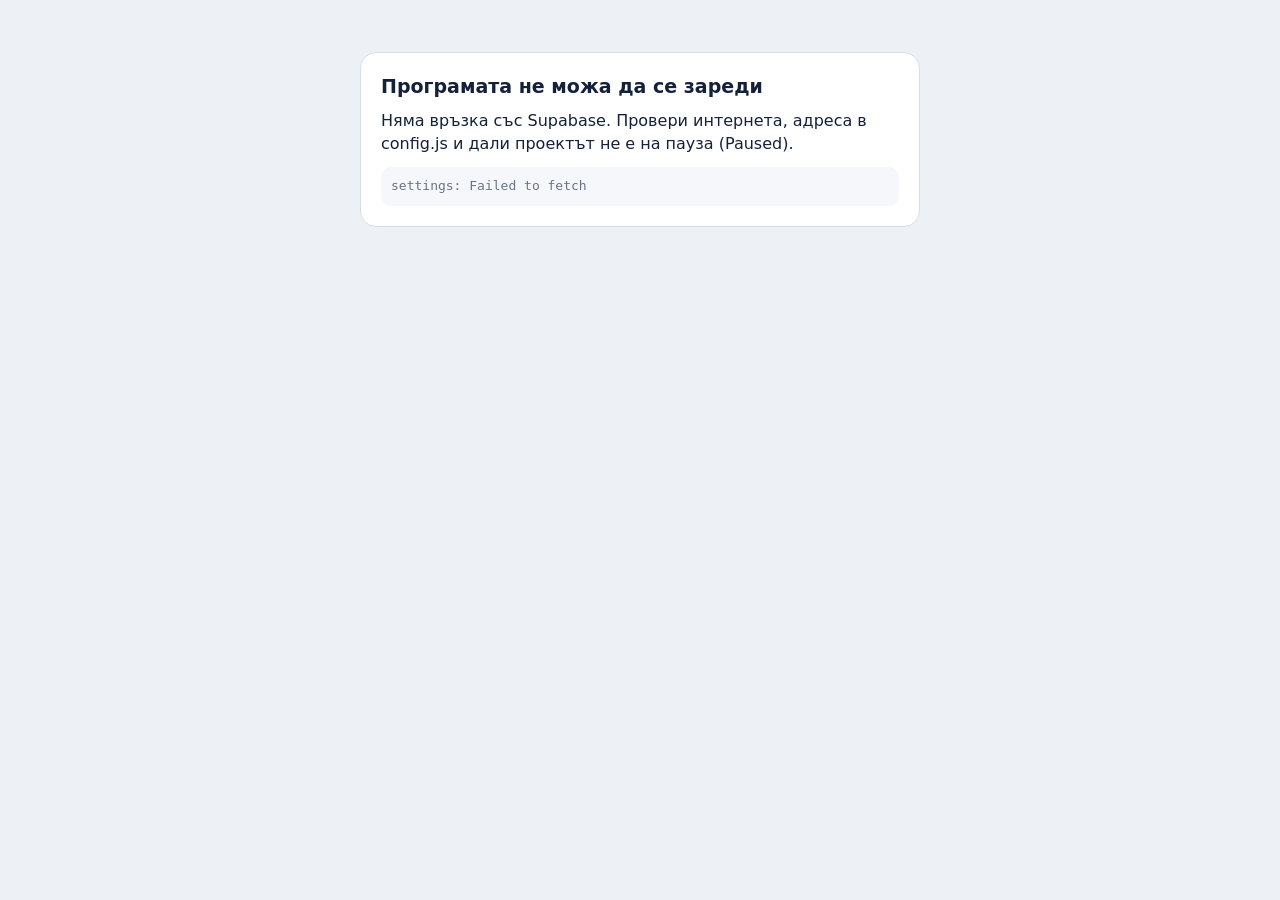
<file: index.html>
<!doctype html>
<html lang="bg">
<head>
<meta charset="utf-8">
<meta name="viewport" content="width=device-width,initial-scale=1,viewport-fit=cover">
<title>Звънец</title>
<meta name="description" content="Програмата на всеки ученик и учител в Пета езикова гимназия, Варна: часове, стаи, тестове и домашни.">
<meta property="og:type" content="website">
<meta property="og:site_name" content="Звънец">
<meta property="og:title" content="Звънец">
<meta property="og:description" content="Програмата на всеки ученик и учител в Пета езикова гимназия, Варна: часове, стаи, тестове и домашни.">
<meta property="og:url" content="https://zvanets.app/">
<meta property="og:image" content="https://zvanets.app/icon-512.png">
<meta property="og:locale" content="bg_BG">
<meta name="twitter:card" content="summary">
<meta name="theme-color" content="#EDF1F6" media="(prefers-color-scheme: light)">
<meta name="theme-color" content="#0C121A" media="(prefers-color-scheme: dark)">
<link rel="manifest" href="manifest.webmanifest">
<link rel="icon" href="favicon.svg" type="image/svg+xml">
<link rel="icon" href="icon-192.png" type="image/png" sizes="192x192">
<link rel="apple-touch-icon" href="apple-touch-icon.png">
<meta name="apple-mobile-web-app-capable" content="yes">
<meta name="mobile-web-app-capable" content="yes">
<meta name="apple-mobile-web-app-title" content="Звънец">
<meta name="apple-mobile-web-app-status-bar-style" content="default">
<meta name="format-detection" content="telephone=no">
<meta http-equiv="Content-Security-Policy" content="default-src 'self'; script-src 'self' 'sha256-oTs9CwHt3SlwucfK5qxXqRmDaZOeqwUHU16JUUsPj3U=' 'sha256-yUXRFSbOHaRhqot7oMwaAhuwAIDLdkU6c7gy69OvCXM=' 'sha256-/WVFdSREZYcuOAY46upMW7YExstGz6zVs/exweV7ers='; style-src 'self' 'unsafe-inline' https://fonts.googleapis.com; font-src 'self' https://fonts.gstatic.com; img-src 'self' data: blob:; connect-src 'self' https://*.supabase.co wss://*.supabase.co; worker-src 'self'; manifest-src 'self'; base-uri 'self'; form-action 'self'; object-src 'none'">
<style>:root{color-scheme:light;box-sizing:border-box;padding-top:env(safe-area-inset-top,0px);padding-bottom:env(safe-area-inset-bottom,0px)}html{scroll-padding-top:env(safe-area-inset-top,0px)}body{margin:0;padding:0;font:14px -apple-system,BlinkMacSystemFont,sans-serif;background:#faf9f5;color:#141413}img{max-width:100%}[hidden]:not([hidden=until-found i]){display:none!important}</style>
<link rel="preconnect" href="https://fonts.googleapis.com"><link rel="preconnect" href="https://fonts.gstatic.com" crossorigin><link rel="stylesheet" href="https://fonts.googleapis.com/css2?family=Sofia+Sans:wght@400;500;600;700&family=Sofia+Sans+Extra+Condensed:wght@600;700;800&family=Sofia+Sans+Semi+Condensed:wght@500;600;700&display=swap">
<style id="app-style">
:root{
  --bg:#EDF1F6;--surface:#FFFFFF;--surface-2:#F5F7FA;--ink:#14213A;--ink-2:#3A4860;--muted:#66748A;--line:#D6DEE8;--line-2:#E6EBF1;
  --brand:#1B4F8A;--brand-ink:#FFFFFF;--brand-soft:#E1EAF6;
  --now:#C73A22;--now-soft:#FCEAE5;
  --test:#B4430C;--test-soft:#FDEBDC;--change:#6A3FC4;--change-soft:#EFE8FC;--event:#0D766A;--event-soft:#DDF2EE;--task:#8A5A00;--task-soft:#FBF0D6;--off:#556275;--off-soft:#E6EAF0;
  --err:#B42318;
  --shadow:0 1px 2px rgba(20,33,58,.06),0 6px 20px rgba(20,33,58,.07);
  --hero-bg:#163459;--hero-ink:#FFFFFF;--hero-muted:#A9BBD4;--hero-track:rgba(255,255,255,.13);--hero-seg:rgba(255,255,255,.34);--hero-accent:#FF8466;--hero-chip:rgba(255,255,255,.12);
  --hero-test:#FFB07A;--hero-change:#C9B2FF;--hero-event:#7FE0D2;--hero-task:#FFD479;--hero-off:#C5CFDC;
  --f-display:"Sofia Sans Extra Condensed","Sofia Sans Condensed","Arial Narrow",sans-serif;
  --f-body:"Sofia Sans",system-ui,-apple-system,"Segoe UI",Roboto,sans-serif;
  --f-ui:"Sofia Sans Semi Condensed","Sofia Sans",system-ui,-apple-system,"Segoe UI",sans-serif;
}
@media (prefers-color-scheme:dark){:root:not([data-theme="light"]){color-scheme:dark;
  --bg:#0C121A;--surface:#131B26;--surface-2:#18212D;--ink:#E6EBF2;--ink-2:#BFC9D6;--muted:#8A97A9;--line:#243041;--line-2:#1C2634;
  --brand:#86B4EC;--brand-ink:#0C121A;--brand-soft:#192A40;
  --now:#FF7E62;--now-soft:#34201C;
  --test:#F7A05E;--test-soft:#382415;--change:#BBA0F7;--change-soft:#2A2140;--event:#5CCFBF;--event-soft:#123330;--task:#F0C35A;--task-soft:#33290F;--off:#9BA7B7;--off-soft:#202A37;
  --err:#FF8A7A;--shadow:0 1px 2px rgba(0,0,0,.3),0 6px 20px rgba(0,0,0,.25);
  --hero-bg:#17283F;
}}
:root[data-theme="dark"]{color-scheme:dark;
  --bg:#0C121A;--surface:#131B26;--surface-2:#18212D;--ink:#E6EBF2;--ink-2:#BFC9D6;--muted:#8A97A9;--line:#243041;--line-2:#1C2634;
  --brand:#86B4EC;--brand-ink:#0C121A;--brand-soft:#192A40;
  --now:#FF7E62;--now-soft:#34201C;
  --test:#F7A05E;--test-soft:#382415;--change:#BBA0F7;--change-soft:#2A2140;--event:#5CCFBF;--event-soft:#123330;--task:#F0C35A;--task-soft:#33290F;--off:#9BA7B7;--off-soft:#202A37;
  --err:#FF8A7A;--shadow:0 1px 2px rgba(0,0,0,.3),0 6px 20px rgba(0,0,0,.25);
  --hero-bg:#17283F;
}
*,*::before,*::after{box-sizing:border-box}
body{background:var(--bg);color:var(--ink);font-family:var(--f-body);font-size:15px;line-height:1.45;-webkit-font-smoothing:antialiased}
#app{max-width:1120px;margin:0 auto;padding-inline:16px;padding-block:12px 40px}
button{font:inherit;color:inherit;cursor:pointer}
h1,h2,h3,p{margin:0}
:focus-visible{outline:2px solid var(--brand);outline-offset:2px}
.top{display:flex;align-items:center;justify-content:space-between;gap:10px;padding-block:4px 14px}
.brand{display:flex;align-items:center;gap:10px;min-width:0}
.mark{width:38px;height:38px;border-radius:11px;background:var(--hero-bg);color:var(--hero-accent);display:grid;place-items:center;flex:none}
.brand-txt{min-width:0}
.brand-t{font-family:var(--f-display);font-weight:800;font-size:27px;line-height:.95;letter-spacing:.01em}
.brand-s{font-family:var(--f-ui);font-size:12.5px;color:var(--muted);white-space:nowrap;overflow:hidden;text-overflow:ellipsis;max-width:44vw}
.top-r{display:flex;gap:6px;align-items:center;flex:none}
.cls-btn{display:inline-flex;align-items:center;gap:6px;background:var(--surface);border:1px solid var(--line);border-radius:999px;padding:5px 10px 5px 14px;font-family:var(--f-display);font-weight:700;font-size:21px;line-height:1.1}
.cls-btn small{font-family:var(--f-ui);font-weight:600;font-size:10.5px;color:var(--muted);text-transform:uppercase;letter-spacing:.08em}
.cls-btn svg{color:var(--muted)}
.cls-badge{display:inline-flex;align-items:baseline;gap:6px;background:var(--surface);border:1px solid var(--line);border-radius:999px;padding:5px 14px;font-family:var(--f-display);font-weight:700;font-size:21px;line-height:1.1}
.cls-badge small{font-family:var(--f-ui);font-weight:600;font-size:10.5px;color:var(--muted);text-transform:uppercase;letter-spacing:.08em}
.t-bar.one{grid-template-columns:1fr}
.cls-seg{position:relative;display:inline-grid;grid-auto-flow:column;grid-auto-columns:1fr;background:var(--surface);border:1px solid var(--line);border-radius:999px;padding:3px}
.cls-pill{position:absolute;top:3px;bottom:3px;left:3px;border-radius:999px;background:var(--brand-soft);transition:transform .34s cubic-bezier(.34,1.3,.5,1);pointer-events:none}
.cls-o{position:relative;z-index:1;border:0;background:none;border-radius:999px;padding:4px 12px;font-family:var(--f-display);font-weight:700;font-size:20px;line-height:1.1;color:var(--muted);min-width:48px}
.cls-o.on{color:var(--brand)}
.icon-b.edit{width:36px;height:36px;border-radius:999px;color:var(--brand)}
.icon-b.edit svg{width:18px;height:18px}
.link-btn{background:none;border:0;color:var(--brand);font-family:var(--f-ui);font-weight:600;font-size:14px;padding:8px 8px;border-radius:8px}
.link-btn.sm{font-size:13px;padding:4px 6px}
.icon-b{width:34px;height:34px;display:inline-grid;place-items:center;border:1px solid var(--line);background:var(--surface);border-radius:10px;font-size:18px;line-height:1;color:var(--ink-2);flex:none}
.icon-b.armed{background:var(--now-soft);color:var(--now);border-color:var(--now)}
.pick-hint{display:flex;width:100%;align-items:center;justify-content:space-between;gap:10px;margin-bottom:12px;padding:10px 14px;border:1px dashed var(--brand);background:var(--brand-soft);color:var(--ink);border-radius:12px;font-family:var(--f-ui);font-size:14px;text-align:left}
.pick-hint b{color:var(--brand);white-space:nowrap}
.grid{display:grid;gap:18px;grid-template-columns:minmax(0,1fr)}
.main,.side{min-width:0}
@media (min-width:900px){.grid{grid-template-columns:minmax(0,1.4fr) minmax(0,1fr);align-items:start}.side{position:sticky;top:calc(env(safe-area-inset-top,0px) + 12px)}}
.hero{background:var(--hero-bg);color:var(--hero-ink);border-radius:22px;padding:18px 18px 16px;display:grid;gap:14px;min-width:0;overflow:hidden}
.hero-top{display:flex;align-items:flex-end;justify-content:space-between;gap:4px 12px;flex-wrap:wrap}
.date{min-width:0}
.clock{font-family:var(--f-display);font-weight:800;font-size:clamp(60px,18vw,104px);line-height:.8;letter-spacing:-.01em;font-variant-numeric:tabular-nums}
.date{font-family:var(--f-ui);text-align:right;color:var(--hero-muted);font-size:14px;line-height:1.3;padding-bottom:2px}
.date b{display:block;color:var(--hero-ink);font-weight:700;font-size:18px}
.now-eb{font-family:var(--f-ui);font-size:12px;font-weight:700;letter-spacing:.13em;text-transform:uppercase;color:var(--hero-accent)}
.now-ti{font-family:var(--f-display);font-weight:700;font-size:clamp(30px,7.4vw,40px);line-height:1;text-wrap:balance;margin:4px 0 5px}
.now-me{color:var(--hero-muted);font-size:15px}
.now-me b{color:var(--hero-ink);font-weight:600}
.now-me .chg{color:var(--hero-change);font-weight:600}
.prog-row{display:flex;align-items:center;gap:12px;margin-top:12px}
.progress{flex:1;height:5px;background:var(--hero-track);border-radius:5px;overflow:hidden}
.progress i{display:block;height:100%;background:var(--hero-accent);border-radius:5px}
.left{font-family:var(--f-ui);font-size:13.5px;font-weight:600;white-space:nowrap;font-variant-numeric:tabular-nums}
.now-next{margin-top:8px;font-size:14px;color:var(--hero-muted)}
.now-next b{color:var(--hero-ink);font-weight:600}
.strip{position:relative;height:30px}
.sg{position:absolute;top:5px;bottom:5px;border-radius:5px;background:transparent;border:1px dashed var(--hero-track);display:grid;place-items:center;font-family:var(--f-ui);font-size:11px;font-weight:600;color:var(--hero-muted)}
.sg.l{background:var(--hero-seg);border-color:transparent;color:var(--hero-ink)}
.sg.past{opacity:.45}
.sg.cur{background:var(--hero-accent);color:#1B1010;border-color:transparent;opacity:1}
.sg .dot{position:absolute;top:-4px;right:-3px;width:9px;height:9px;border-radius:50%;background:var(--hero-test);box-shadow:0 0 0 2px var(--hero-bg)}
.now-line{position:absolute;top:0;bottom:0;width:2px;margin-left:-1px;background:var(--hero-ink);border-radius:2px}
.strip-lbl{display:flex;justify-content:space-between;gap:8px;margin-top:-6px;font-family:var(--f-ui);font-size:11.5px;color:var(--hero-muted);font-variant-numeric:tabular-nums}
.alerts{display:grid;gap:6px;border-top:1px solid var(--hero-track);padding-top:12px}
.alert{display:flex;align-items:center;gap:8px;flex-wrap:wrap;font-size:14px}
.alert-h{font-family:var(--f-ui);font-size:11.5px;font-weight:700;letter-spacing:.1em;text-transform:uppercase;color:var(--hero-muted)}
.tag{--tc:var(--test);--tb:var(--test-soft);--th:var(--hero-test);display:inline-flex;align-items:center;gap:5px;font-family:var(--f-ui);font-weight:600;font-size:12px;line-height:1.2;padding:3px 8px;border-radius:999px;background:var(--tb);color:var(--tc);white-space:nowrap}
.t-change{--tc:var(--change);--tb:var(--change-soft);--th:var(--hero-change)}
.t-event{--tc:var(--event);--tb:var(--event-soft);--th:var(--hero-event)}
.t-task{--tc:var(--task);--tb:var(--task-soft);--th:var(--hero-task)}
.t-off{--tc:var(--off);--tb:var(--off-soft);--th:var(--hero-off)}
.hero .tag{background:var(--hero-chip);color:var(--hero-ink)}
.hero .tag::before{content:"";width:7px;height:7px;border-radius:50%;background:var(--th)}
.ex{font-family:var(--f-ui);font-size:11px;color:var(--muted);border:1px solid var(--line);border-radius:999px;padding:1px 7px}
.sample{display:inline-block;font-family:var(--f-ui);font-size:11.5px;font-weight:600;color:var(--task);background:var(--task-soft);border-radius:999px;padding:2px 9px;white-space:nowrap}
.h{display:flex;align-items:center;justify-content:space-between;gap:10px;margin:22px 2px 10px;flex-wrap:wrap}
.h h2{font-family:var(--f-display);font-weight:700;font-size:26px;line-height:1;letter-spacing:.005em}
.aside{font-family:var(--f-ui);font-size:13px;color:var(--muted);display:flex;gap:4px;align-items:center;flex-wrap:wrap}
.side .h:first-child{margin-top:0}
@media (max-width:899px){.side .h:first-child{margin-top:22px}}
.wk{display:flex;align-items:center;gap:8px}
.wk-l{font-family:var(--f-ui);font-size:13.5px;color:var(--ink-2);text-align:center;min-width:120px;font-variant-numeric:tabular-nums}
.wk-l small{display:block;color:var(--muted);font-size:11.5px}
.days{display:grid;grid-template-columns:repeat(5,minmax(0,1fr));gap:6px}
.day{border:1px solid var(--line);background:var(--surface);border-radius:13px;padding:7px 4px 5px;text-align:center;display:grid;justify-items:center;gap:0;position:relative}
.day b{font-family:var(--f-ui);font-weight:600;font-size:12.5px;color:var(--muted)}
.day span{font-family:var(--f-display);font-weight:700;font-size:24px;line-height:1.05;font-variant-numeric:tabular-nums}
.day .dd{height:6px;display:flex;gap:3px}
.day .dd em{width:6px;height:6px;border-radius:50%;background:var(--test)}
.day.today b{color:var(--now)}
.day.on{background:var(--ink);border-color:var(--ink);color:var(--bg)}
.day.on b{color:inherit;opacity:.75}
.day.on.today b{color:var(--hero-accent);opacity:1}
.day-h{display:flex;align-items:center;justify-content:space-between;gap:10px;margin:14px 2px 8px;flex-wrap:wrap}
.day-h b{font-weight:700;font-size:16px}
.day-h span.sub{display:block;font-family:var(--f-ui);font-size:12.5px;color:var(--muted)}
.day-ev{display:grid;gap:6px;margin-bottom:8px}
.day-ev .row{display:flex;gap:8px;align-items:center;flex-wrap:wrap;background:var(--surface);border:1px solid var(--line);border-radius:12px;padding:9px 12px;font-size:14px}
.lessons{background:var(--surface);border:1px solid var(--line);border-radius:18px;overflow:hidden}
.ls{display:grid;grid-template-columns:50px minmax(0,1fr) auto;gap:12px;align-items:center;padding:11px 14px;border-top:1px solid var(--line-2)}
.ls:first-child{border-top:0}
.ls-n b{display:block;font-family:var(--f-display);font-weight:700;font-size:32px;line-height:.9}
.ls-n small{display:block;font-family:var(--f-ui);font-size:11.5px;color:var(--muted);font-variant-numeric:tabular-nums;line-height:1.25;margin-top:4px}
.ls-s{font-weight:600;font-size:16px;line-height:1.25}
.ls-t{font-size:13px;color:var(--muted);margin-top:1px}
.ls-note{font-size:13px;color:var(--ink-2);margin-top:4px}
.tags{display:flex;flex-wrap:wrap;gap:5px;margin-top:6px}
.now-tag{font-family:var(--f-ui);font-size:10.5px;letter-spacing:.12em;font-weight:700;color:var(--now);text-transform:uppercase;align-self:center;margin-right:2px}
.room{display:grid;justify-items:center;min-width:60px;padding:5px 8px;border-radius:11px;background:var(--brand-soft);color:var(--brand);text-align:center}
.room small{font-family:var(--f-ui);font-size:10px;font-weight:600;text-transform:uppercase;letter-spacing:.09em;opacity:.85}
.room b{font-family:var(--f-display);font-weight:700;font-size:22px;line-height:1}
.room.txt b{font-family:var(--f-ui);font-size:13px;font-weight:700;line-height:1.2;max-width:84px}
.room.chg{background:var(--change-soft);color:var(--change)}
.ls.cur{background:var(--now-soft)}
.ls.cur .ls-n b{color:var(--now)}
.ls.past{opacity:.5}
.ls.free .ls-s{color:var(--muted);font-weight:500;font-size:14.5px}
.ls.free{padding-block:8px}
.ls.free .ls-n b{font-size:24px;color:var(--muted)}
.ls.cxl .ls-s{text-decoration:line-through;text-decoration-thickness:1.5px;color:var(--muted)}
.empty{padding:22px 16px;color:var(--muted);text-align:center;font-size:14.5px;display:grid;gap:8px;justify-items:center}
.up{background:var(--surface);border:1px solid var(--line);border-radius:18px;overflow:hidden}
.up-row,.ev-row{display:grid;grid-template-columns:52px minmax(0,1fr);gap:12px;padding:12px 14px;border-top:1px solid var(--line-2);align-items:start}
.up-row:first-child,.ev-row:first-child{border-top:0}
.up-d{text-align:center;border-radius:11px;background:var(--surface-2);border:1px solid var(--line-2);padding:5px 0 4px}
.up-d b{display:block;font-family:var(--f-display);font-size:25px;font-weight:700;line-height:1}
.up-d small{display:block;font-family:var(--f-ui);font-size:10.5px;color:var(--muted);text-transform:uppercase;letter-spacing:.05em;margin-top:2px}
.up-top{display:flex;gap:6px;align-items:center;flex-wrap:wrap}
.up-s{font-weight:600;font-size:15px;margin-top:4px;line-height:1.3}
.up-w{font-size:13px;color:var(--muted);margin-top:2px}
.up-w b{color:var(--ink-2);font-weight:600}
.foot{display:flex;justify-content:center;gap:10px;flex-wrap:wrap;margin-top:28px;font-family:var(--f-ui);font-size:12.5px;color:var(--muted);text-align:center}
.sheet-wrap{position:fixed;inset:0;z-index:50;display:flex;align-items:flex-end;justify-content:center;background:rgba(8,14,24,.5)}
.sheet{background:var(--surface);width:100%;max-width:560px;max-height:86%;overflow:auto;border-radius:22px 22px 0 0;padding:16px 16px calc(18px + env(safe-area-inset-bottom,0px));cursor:default}
@media (min-width:640px){.sheet-wrap{align-items:center}.sheet{border-radius:22px}}
.sheet-h{display:flex;align-items:center;justify-content:space-between;gap:10px}
.sheet-h h2{font-family:var(--f-display);font-weight:700;font-size:26px}
.hint{font-family:var(--f-ui);font-size:13px;color:var(--muted);margin:4px 0 10px}
.grade{display:grid;grid-template-columns:34px minmax(0,1fr);gap:10px;align-items:center;padding:9px 0;border-top:1px solid var(--line-2)}
.grade-n{font-family:var(--f-display);font-weight:800;font-size:26px;color:var(--muted)}
.chips{display:flex;flex-wrap:wrap;gap:6px}
.chip{border:1px solid var(--line);background:var(--surface-2);border-radius:10px;padding:5px 10px;font-family:var(--f-display);font-weight:700;font-size:20px;line-height:1.1;min-width:50px}
.chip.sm{font-size:16px;min-width:42px;padding:4px 8px}
.chip.on{background:var(--brand);color:var(--brand-ink);border-color:var(--brand)}
.t-head{display:grid;gap:12px;margin-bottom:14px}
.t-title{font-family:var(--f-display);font-weight:700;font-size:32px;line-height:1}
.t-sub{font-family:var(--f-ui);font-size:13.5px;color:var(--muted);margin-top:3px}
.tabs{display:flex;gap:4px;background:var(--surface-2);border:1px solid var(--line);border-radius:13px;padding:4px;overflow-x:auto}
.tab{flex:1 0 auto;border:0;background:transparent;border-radius:10px;padding:9px 12px;font-family:var(--f-ui);font-weight:600;font-size:14px;color:var(--ink-2);white-space:nowrap}
.tab.on{background:var(--surface);color:var(--ink);box-shadow:var(--shadow)}
.panel{background:var(--surface);border:1px solid var(--line);border-radius:18px;padding:16px;display:grid;gap:14px;min-width:0}
.panel+.panel{margin-top:14px}
.form-h{display:flex;align-items:center;justify-content:space-between;gap:10px;flex-wrap:wrap}
.form-h h3{font-family:var(--f-display);font-weight:700;font-size:22px;line-height:1.05}
.field{display:grid;gap:5px;min-width:0}
.field>span{font-family:var(--f-ui);font-size:11.5px;font-weight:700;color:var(--muted);text-transform:uppercase;letter-spacing:.08em}
input,select{font:inherit;font-size:15px;color:var(--ink);background:var(--surface-2);border:1px solid var(--line);border-radius:10px;padding:9px 10px;min-width:0;width:100%}
input::placeholder{color:var(--muted);opacity:.7}
input:focus,select:focus{outline:none;border-color:var(--brand);box-shadow:0 0 0 3px var(--brand-soft)}
input[type=checkbox]{width:18px;height:18px;padding:0;accent-color:var(--brand);flex:none}
.check{display:flex;align-items:center;gap:8px;font-size:14.5px;padding-top:18px}
.f-grid{display:grid;gap:12px;grid-template-columns:repeat(auto-fit,minmax(150px,1fr))}
.btn{display:inline-flex;align-items:center;justify-content:center;gap:6px;border-radius:11px;padding:10px 16px;font-family:var(--f-ui);font-weight:600;font-size:14.5px;border:1px solid var(--line);background:var(--surface);color:var(--ink)}
.btn.sm{padding:6px 11px;font-size:13px;border-radius:9px}
.btn.primary{background:var(--brand);color:var(--brand-ink);border-color:var(--brand)}
.btn.ghost{background:transparent}
.btn.danger{color:var(--now)}
.btn.armed{background:var(--now-soft);color:var(--now);border-color:var(--now)}
.btn:disabled{opacity:.45;cursor:default}
.row-actions{display:flex;gap:8px;flex-wrap:wrap;align-items:center}
.err{color:var(--err);font-size:14px;font-weight:600}
.t-bar{display:grid;gap:12px;grid-template-columns:minmax(0,180px) minmax(0,1fr);align-items:end}
@media (max-width:560px){.t-bar{grid-template-columns:1fr}}
.segm{display:grid;grid-template-columns:repeat(5,minmax(0,1fr));gap:4px;background:var(--surface-2);border:1px solid var(--line);border-radius:11px;padding:3px}
.segm-b{border:0;background:transparent;border-radius:8px;padding:6px 2px;font-family:var(--f-ui);font-weight:700;font-size:14px;line-height:1.1;display:grid;justify-items:center}
.segm-b small{font-weight:500;font-size:11px;color:var(--muted)}
.segm-b.on{background:var(--ink);color:var(--bg)}
.segm-b.on small{color:inherit;opacity:.7}
.tt-edit{display:grid;gap:8px}
.tt-row,.tt-head{display:grid;gap:8px;align-items:center;grid-template-columns:62px minmax(0,1.4fr) 90px minmax(0,1fr) 34px;grid-template-areas:"n s r t x"}
.tt-head{font-family:var(--f-ui);font-size:11.5px;font-weight:700;color:var(--muted);text-transform:uppercase;letter-spacing:.08em}
.tt-head span:nth-child(1){grid-area:n}.tt-head span:nth-child(2){grid-area:s}.tt-head span:nth-child(3){grid-area:r}.tt-head span:nth-child(4){grid-area:t}
.tt-n{grid-area:n;display:grid}
.tt-n b{font-family:var(--f-display);font-weight:700;font-size:26px;line-height:.95}
.tt-n small{font-family:var(--f-ui);font-size:11px;color:var(--muted);font-variant-numeric:tabular-nums}
.tt-row [data-k=s]{grid-area:s}.tt-row [data-k=r]{grid-area:r}.tt-row [data-k=t]{grid-area:t}.tt-row .icon-b{grid-area:x}
@media (max-width:640px){
  .tt-head{display:none}
  .tt-row{grid-template-columns:50px minmax(0,1fr) minmax(0,1fr) 34px;grid-template-areas:"n s s x" "n r t t";padding-bottom:10px;border-bottom:1px solid var(--line-2)}
  .tt-row:last-child{border-bottom:0}
}
.ev-layout{display:grid;gap:18px}
@media (min-width:980px){.ev-layout{grid-template-columns:minmax(0,1fr) minmax(0,1fr);align-items:start}.ev-layout .h{margin-top:0}}
.picker{display:grid;gap:4px}
.pk-row{display:grid;grid-template-columns:78px minmax(0,1fr);gap:8px;align-items:center;padding:5px 0;border-top:1px solid var(--line-2)}
.pk-row:first-child{border-top:0}
.pk-g{border:1px solid var(--line);background:transparent;border-radius:9px;padding:5px 6px;font-family:var(--f-ui);font-weight:700;font-size:13px}
.pk-g.on{background:var(--brand-soft);color:var(--brand);border-color:var(--brand)}
.ev-row{grid-template-columns:52px minmax(0,1fr) auto}
.ev-row.past{opacity:.6}
.ev-acts{display:flex;flex-direction:column;gap:6px;align-items:stretch}
@media (max-width:520px){.ev-row{grid-template-columns:52px minmax(0,1fr)}.ev-acts{grid-column:2;flex-direction:row}}
.set-grid{display:grid;gap:14px}
@media (min-width:820px){.set-grid{grid-template-columns:minmax(0,1fr) minmax(0,1fr);align-items:start}.set-grid .panel+.panel{margin-top:0}}
.bells{display:grid;gap:8px}
.bell-row{display:grid;grid-template-columns:62px minmax(0,1fr) 14px minmax(0,1fr);gap:8px;align-items:center}
.bell-row .dash{color:var(--muted);text-align:center}
.cls-grid{display:grid;gap:8px}
.cls-line{display:grid;grid-template-columns:34px minmax(0,1fr);gap:10px;align-items:start;padding-top:8px;border-top:1px solid var(--line-2)}
.cls-line:first-child{border-top:0;padding-top:0}
.cls-items{display:flex;flex-wrap:wrap;gap:6px}
.cls-item{display:inline-flex;align-items:center;gap:4px;border:1px solid var(--line);background:var(--surface-2);border-radius:10px;padding:3px 3px 3px 9px}
.cls-item b{font-family:var(--f-display);font-weight:700;font-size:18px;min-width:26px}
.cls-item select{width:auto;padding:4px 4px;font-size:13px;border-radius:7px;background:var(--surface)}
.cls-item .icon-b{width:28px;height:28px;font-size:15px;border-radius:7px}
.add-row{display:grid;grid-template-columns:minmax(0,1fr) 110px auto;gap:8px}
.banner{border-radius:13px;padding:12px 14px;font-size:14px;margin-bottom:14px;display:flex;gap:10px;justify-content:space-between;align-items:center;flex-wrap:wrap;border:1px solid var(--line)}
.banner.warn{background:var(--test-soft);border-color:transparent}
.banner.info{background:var(--brand-soft);border-color:transparent}
.banner p{flex:1 1 260px}
.savebar{position:sticky;bottom:0;margin-top:18px;padding-block:14px calc(12px + env(safe-area-inset-bottom,0px));background:linear-gradient(to bottom,transparent,var(--bg) 40%);z-index:5}
.savebar-in{display:flex;align-items:center;justify-content:space-between;gap:10px;flex-wrap:wrap;background:var(--surface);border:1px solid var(--line);border-radius:15px;padding:10px 10px 10px 14px;box-shadow:var(--shadow)}
.sb-t{font-family:var(--f-ui);font-weight:600;font-size:14px;color:var(--muted)}
.sb-t.dirty{color:var(--ink)}
.sb-t.dirty::before{content:"";display:inline-block;width:8px;height:8px;border-radius:50%;background:var(--now);margin-right:8px;vertical-align:1px}
.sb-a{display:flex;gap:8px;flex-wrap:wrap}
.toast{position:fixed;left:50%;transform:translateX(-50%);bottom:calc(20px + env(safe-area-inset-bottom,0px));background:var(--ink);color:var(--bg);padding:11px 16px;border-radius:13px;font-family:var(--f-ui);font-size:14px;font-weight:600;z-index:60;width:max-content;max-width:calc(100% - 32px);box-shadow:var(--shadow);text-align:center}
.toast.up{bottom:calc(92px + env(safe-area-inset-bottom,0px))}
.page{max-width:680px;margin-inline:auto}
.page>.h:first-child{margin-top:4px}
#app.with-tabs{padding-bottom:calc(96px + env(safe-area-inset-bottom,0px))}
.tabbar{position:fixed;left:0;right:0;bottom:0;z-index:40;background:var(--surface);border-top:1px solid var(--line);padding:6px 12px calc(6px + env(safe-area-inset-bottom,0px))}
.tabbar-in{position:relative;max-width:680px;margin:0 auto;display:grid;grid-template-columns:repeat(3,minmax(0,1fr));gap:6px}
.tb-pill{position:absolute;top:0;bottom:0;left:0;width:calc((100% - 12px) / 3);border-radius:14px;background:var(--brand-soft);transition:transform .38s cubic-bezier(.34,1.3,.5,1);will-change:transform;pointer-events:none}
.tb{position:relative;z-index:1;display:grid;justify-items:center;gap:2px;padding:7px 4px 6px;border:0;background:none;border-radius:14px;color:var(--muted);font-family:var(--f-ui);font-weight:600;font-size:12.5px;line-height:1.1}
.tb svg{width:25px;height:25px}
.tb.on{color:var(--brand)}
.tb.just{animation:tbFade .38s ease-out}
.tb.just svg{animation:tbPop .42s cubic-bezier(.34,1.5,.5,1)}
@keyframes tbPop{0%{transform:translateY(0) scale(.86)}55%{transform:translateY(-3px) scale(1.12)}100%{transform:none}}
@keyframes tbFade{from{color:var(--muted)}to{color:var(--brand)}}
.tb-badge{position:absolute;top:2px;left:calc(50% + 7px);min-width:18px;height:18px;padding:0 5px;border-radius:9px;background:var(--now);color:var(--surface);font-size:11px;font-weight:700;display:grid;place-items:center;font-variant-numeric:tabular-nums}
.hero-big{display:flex;flex-direction:column;gap:18px;min-height:calc(100vh - 190px);min-height:calc(100svh - 190px)}
.hero-big>.ht{margin-top:auto}
.hs{display:grid;grid-template-columns:repeat(3,minmax(0,1fr));gap:8px}
.hs-i{background:var(--hero-chip);border-radius:14px;padding:10px 12px;display:grid;gap:4px;min-width:0}
.hs-i small{font-family:var(--f-ui);font-size:10.5px;font-weight:700;letter-spacing:.1em;text-transform:uppercase;color:var(--hero-muted)}
.hs-i b{font-family:var(--f-display);font-weight:700;font-size:25px;line-height:1;font-variant-numeric:tabular-nums;white-space:nowrap;overflow:hidden;text-overflow:ellipsis}
.hl{display:grid;gap:2px;border-top:1px solid var(--hero-track);padding-top:14px}
.hl-h{display:flex;justify-content:space-between;align-items:baseline;gap:8px;margin-bottom:6px}
.hl-c{font-family:var(--f-ui);font-size:12.5px;color:var(--hero-muted)}
.hl-r{display:grid;grid-template-columns:46px minmax(0,1fr) auto;gap:10px;align-items:center;padding:8px 10px;margin-inline:-10px;border-radius:12px}
.hl-r.cur{background:var(--hero-chip)}
.hl-t{font-family:var(--f-ui);font-weight:600;font-size:13.5px;color:var(--hero-muted);font-variant-numeric:tabular-nums}
.hl-r.cur .hl-t{color:var(--hero-accent)}
.hl-s{font-size:15px;font-weight:600;line-height:1.25;min-width:0;display:flex;align-items:center;gap:7px}
.hl-r.cxl .hl-s{text-decoration:line-through;color:var(--hero-muted)}
.hl-dot{width:8px;height:8px;border-radius:50%;background:var(--hero-test);flex:none}
.hl-room{font-family:var(--f-display);font-weight:700;font-size:20px;line-height:1;text-align:right;min-width:40px;font-variant-numeric:tabular-nums}
.hl-room.none{color:var(--hero-muted);font-weight:600}
.ht{display:grid;gap:9px;text-align:left;background:none;border:0;border-top:1px solid var(--hero-track);padding:14px 0 2px;color:inherit;width:100%;font:inherit}
.ht-r{display:flex;align-items:center;gap:8px;flex-wrap:wrap;font-size:14.5px}
.ht-w{color:var(--hero-muted)}
.ht-more{font-family:var(--f-ui);font-size:13px;font-weight:600;color:var(--hero-accent)}
.grp{font-family:var(--f-ui);font-size:11.5px;font-weight:700;letter-spacing:.1em;text-transform:uppercase;color:var(--muted);margin:18px 4px 8px}
.page-tests .h+.grp{margin-top:6px}
.past{margin-top:18px}
.past summary{cursor:pointer;font-family:var(--f-ui);font-weight:600;font-size:14px;color:var(--brand);padding:8px 4px;list-style:none}
.past summary::-webkit-details-marker{display:none}
.past .up{opacity:.72}
@media (prefers-reduced-motion:reduce){*{transition:none!important;animation:none!important}}
html{-webkit-text-size-adjust:100%}
button,a,.brand{touch-action:manipulation;-webkit-tap-highlight-color:transparent}
html,body{touch-action:manipulation}
body{-webkit-user-select:none;user-select:none;-webkit-touch-callout:none}
.teacher,.hw-n,.rp-msg,code,input,textarea,[contenteditable]{-webkit-user-select:text;user-select:text;-webkit-touch-callout:default}
button,.tab,.tabs{-webkit-user-select:none;user-select:none}
@media (pointer:coarse){input,select,textarea,.sh-sel,.imp-t select,.cls-item select{font-size:16px}}
.brand,.tabbar,.cls-seg{-webkit-user-select:none;user-select:none;-webkit-touch-callout:none}
.nt{margin-top:14px;background:var(--surface);border:1px solid var(--line);border-radius:22px;padding:16px;display:grid;gap:14px}
.nt-top{display:grid;grid-template-columns:40px minmax(0,1fr);gap:12px;align-items:start}
.nt-ic{width:40px;height:40px;border-radius:12px;background:var(--hero-bg);color:var(--hero-accent);display:grid;place-items:center}
.nt-tx b{font-family:var(--f-display);font-weight:700;font-size:22px;line-height:1.05;display:block;margin-bottom:3px}
.nt-tx p{font-size:14px;color:var(--ink-2)}
.nt-acts{display:flex;gap:8px;flex-wrap:wrap}
.nt-acts .btn{text-decoration:none}
.nt-acts .btn.primary{flex:1 1 180px}
.nt-how summary{cursor:pointer;font-family:var(--f-ui);font-weight:600;font-size:14px;color:var(--brand);list-style:none;padding:2px 0}
.nt-how summary::-webkit-details-marker{display:none}
.nt-how ol{margin:8px 0 8px;padding-left:20px;display:grid;gap:6px;font-size:14px;color:var(--ink-2)}
.nt-how p{font-size:13px;color:var(--muted)}
.ins{display:flex;align-items:center;justify-content:space-between;gap:10px;margin-bottom:12px;padding:10px 10px 10px 14px;border-radius:14px;background:var(--brand-soft);font-family:var(--f-ui);font-size:14px;line-height:1.35}
.ins svg{width:17px;height:17px;vertical-align:-3px;color:var(--brand)}
.ins-a{display:flex;gap:6px;align-items:center;flex:none}
.gh-ok{display:flex;align-items:center;justify-content:space-between;gap:8px;flex-wrap:wrap;margin-bottom:12px;padding:6px 8px 6px 14px;border-radius:12px;background:var(--surface);border:1px solid var(--line);font-family:var(--f-ui);font-size:13.5px;color:var(--muted)}
.gh-ok b{color:var(--ink)}
.panel.gh{margin-bottom:14px}
.gh-p{font-size:14px;color:var(--ink-2)}
.boot{min-height:70vh;display:grid;place-items:center;font-family:var(--f-ui);font-weight:600;color:var(--muted)}
.acc-list{display:grid}
.acc-row{display:flex;justify-content:space-between;align-items:center;gap:10px;padding:10px 0;border-top:1px solid var(--line-2)}
.acc-row:first-child{border-top:0}
.acc-row b{display:block;font-size:14.5px;word-break:break-all}
.acc-row small{color:var(--muted);font-size:13px}
.acc-row .you{font-family:var(--f-ui);font-size:12.5px;font-weight:600;color:var(--muted);padding:0 6px}
.cls-btn{cursor:pointer}
.cls-btn.peek{border-color:var(--change);background:var(--change-soft)}
.cls-btn.peek small,.cls-btn.peek svg{color:var(--change)}
.cls-chips{display:flex;flex-wrap:wrap;gap:8px}
.cls-chip{min-width:64px;border:1px solid var(--line);background:var(--surface-2);border-radius:14px;padding:10px 14px;font-family:var(--f-display);font-weight:700;font-size:22px;line-height:1;color:var(--ink);display:grid;justify-items:center;gap:4px}
.cls-chip small{font-family:var(--f-ui);font-size:10px;font-weight:700;letter-spacing:.08em;text-transform:uppercase;color:var(--brand)}
.cls-chip.on{border-color:var(--brand);background:var(--brand-soft);color:var(--brand)}
.cls-chip.big{min-width:88px;padding:16px 18px;font-size:30px}
.sheet-h{margin-bottom:4px}
.sh-g{display:grid;grid-template-columns:64px minmax(0,1fr);gap:10px;align-items:center;padding:12px 0;border-top:1px solid var(--line-2)}
.sh-list .sh-g:first-child{border-top:0}
.sh-g>small,.w-g>small{font-family:var(--f-ui);font-size:11.5px;font-weight:700;letter-spacing:.08em;text-transform:uppercase;color:var(--muted)}
.sh-foot{display:flex;justify-content:space-between;align-items:center;gap:10px;margin-top:6px;padding-top:12px;border-top:1px solid var(--line);font-family:var(--f-ui);font-size:14px;color:var(--muted)}
.sh-foot b{color:var(--ink)}
.peek-bar{display:flex;align-items:center;justify-content:space-between;gap:10px;margin-bottom:12px;padding:8px 8px 8px 14px;border-radius:14px;background:var(--change-soft);font-family:var(--f-ui);font-size:14px;line-height:1.3}
.peek-bar b{color:var(--change)}
.welcome{background:var(--surface);border:1px solid var(--line);border-radius:24px;padding:30px 20px 26px;display:grid;gap:16px;justify-items:center;text-align:center;margin-top:6vh}
.welcome .mark{width:58px;height:58px;border-radius:17px}
.welcome .mark svg{width:30px;height:30px}
.welcome h1{font-family:var(--f-display);font-weight:800;font-size:34px;line-height:1}
.welcome p{color:var(--ink-2);font-size:15px;max-width:34ch}
.w-g{display:grid;gap:8px;justify-items:center}
.w-g .cls-chips{justify-content:center}
.picker2{display:grid;grid-template-columns:minmax(0,1fr) minmax(0,1fr);gap:10px;width:100%;text-align:left}
.picker2 select{font-family:var(--f-display);font-weight:700;font-size:20px;padding:10px 12px;min-height:48px}
.picker2 select option:disabled{color:var(--muted)}
.btn.wide{width:100%;min-height:48px;font-size:16px}
.sh-body{display:grid;gap:12px;padding:10px 0 4px}
.welcome .hint{margin:0}
.st{display:grid;gap:14px}
.st-tiles{display:grid;grid-template-columns:repeat(4,minmax(0,1fr));gap:8px}
@media (max-width:440px){.st-tiles{grid-template-columns:repeat(2,minmax(0,1fr))}}
.st-tile{background:var(--surface);border:1px solid var(--line);border-radius:16px;padding:12px 14px;display:grid;gap:6px}
.st-tile small{font-family:var(--f-ui);font-size:11px;font-weight:700;letter-spacing:.08em;text-transform:uppercase;color:var(--muted)}
.st-tile b{font-family:var(--f-display);font-weight:700;font-size:32px;line-height:1;font-variant-numeric:tabular-nums}
.st-note{font-size:14px;color:var(--ink-2)}
.st-note b{color:var(--ink)}
.st-bars{display:grid;grid-template-columns:repeat(14,minmax(0,1fr));gap:2px;height:140px;border-bottom:1px solid var(--line)}
.st-bar{border:0;background:none;padding:0;display:flex;flex-direction:column;justify-content:flex-end;align-items:center;height:100%;cursor:pointer}
.st-bar i{display:block;width:72%;max-width:20px;background:var(--brand);border-radius:4px 4px 0 0}
.st-bar b{font-family:var(--f-ui);font-size:11px;font-weight:700;color:var(--ink-2);margin-bottom:3px;font-variant-numeric:tabular-nums}
.st-bar:hover i,.st-bar:focus-visible i{filter:brightness(1.15)}
.st-days{display:grid;grid-template-columns:repeat(14,minmax(0,1fr));gap:2px;margin-top:6px}
.st-days small{text-align:center;font-family:var(--f-ui);font-size:10.5px;color:var(--muted);font-variant-numeric:tabular-nums}
.st-days small.we{opacity:.55}
.st-cls{display:grid;grid-template-columns:64px minmax(0,1fr) 44px;gap:10px;align-items:center;padding:7px 0;border-top:1px solid var(--line-2)}
.st-cls:first-child{border-top:0}
.st-cls b{font-family:var(--f-display);font-weight:700;font-size:20px;line-height:1}
.st-cls b.none{font-family:var(--f-ui);font-size:13px;font-weight:600;color:var(--muted)}
.st-track{height:10px;border-radius:999px;background:var(--surface-2);overflow:hidden}
.st-track i{display:block;height:100%;background:var(--brand);border-radius:0 4px 4px 0}
.st-seg{display:inline-grid;grid-auto-flow:column;gap:2px;background:var(--surface-2);border:1px solid var(--line);border-radius:10px;padding:2px}
.st-sb{border:0;background:none;border-radius:8px;padding:5px 12px;font-family:var(--f-ui);font-weight:600;font-size:13px;color:var(--muted)}
.st-sb.on{background:var(--ink);color:var(--bg)}
.st-cls span{text-align:right;font-family:var(--f-ui);font-weight:700;font-variant-numeric:tabular-nums}
.tabbar-in{grid-template-columns:repeat(4,minmax(0,1fr))}
.tb-pill{width:calc((100% - 18px) / 4)}
.tq{display:flex;align-items:center;gap:8px;background:var(--surface);border:1px solid var(--line);border-radius:14px;padding:0 12px;margin:0 0 4px}
.tq:focus-within{border-color:var(--brand);box-shadow:0 0 0 3px var(--brand-soft)}
.tq svg{width:18px;height:18px;color:var(--muted);flex:none}
.tq input{border:0;background:transparent;padding:12px 0;font-size:16px;box-shadow:none;border-radius:0}
.tq input:focus{box-shadow:none;border:0}
.tc{display:block;width:100%;text-align:left;border-top:1px solid var(--line-2);padding:12px 14px;cursor:pointer;-webkit-tap-highlight-color:transparent}
.tc:first-child{border-top:0}
.tc.open{background:var(--surface-2)}
.tc-top{display:grid;grid-template-columns:minmax(0,1fr) auto;gap:12px;align-items:center}
.tc-n{font-weight:700;font-size:16px;line-height:1.25}
.tc-s{display:block;font-size:14px;line-height:1.35;color:var(--ink-2);margin-top:2px}
.tc-s.now b{color:var(--now)}
.tc-s.muted,.tc-s .muted{color:var(--muted)}
.tc .room.off{background:var(--surface-2);color:var(--muted)}
.tc.open .room.off{background:var(--surface)}
.tc-day{margin-top:10px;display:grid;gap:4px}
.tc-l{display:grid;grid-template-columns:88px minmax(0,1fr) auto;gap:10px;align-items:center;font-size:14px;padding:7px 10px;border-radius:10px;background:var(--surface)}
.tc-l.cur{background:var(--now-soft)}
.tc-l.past{opacity:.5}
.tc-l>span:first-child{font-variant-numeric:tabular-nums;color:var(--muted);font-family:var(--f-ui);font-weight:600;font-size:13px}
.tc-l b{font-family:var(--f-display);font-weight:700;font-size:19px;line-height:1}
.tc-note{font-size:13px;color:var(--muted);margin:16px 4px 0;line-height:1.45}
.nt{padding:0;gap:0;overflow:hidden}
.nt-bar{display:flex;align-items:center;gap:12px;width:100%;padding:11px 14px;background:none;border:0;text-align:left;color:inherit;cursor:pointer}
.nt-bar .nt-ic{width:34px;height:34px;border-radius:10px;flex:none}
.nt-bar .nt-ic svg{width:18px;height:18px}
.nt-t{flex:1;font-family:var(--f-display);font-weight:700;font-size:19px;line-height:1.1}
.nt-bar>svg{flex:none;color:var(--muted);transition:transform .22s ease}
.nt.open .nt-bar>svg{transform:rotate(180deg)}
.nt-body{padding:2px 16px 16px;display:grid;gap:12px;animation:ntIn .22s ease-out}
.nt-body>p{font-size:14px;color:var(--ink-2)}
.nt-steps{margin:0;padding-left:20px;display:grid;gap:6px;font-size:14px;color:var(--ink-2)}
.nt-foot{font-size:13px;color:var(--muted)}
@keyframes ntIn{from{opacity:0;transform:translateY(-4px)}to{opacity:1;transform:none}}
.tabbar{padding-inline:8px}
.tabbar-in{grid-template-columns:repeat(5,minmax(0,1fr));gap:4px}
.tb-pill{width:calc((100% - 16px) / 5)}
.tb{font-size:11.5px;padding:7px 1px 6px}
.tb svg{width:24px;height:24px}
.hw-r{display:grid;grid-template-columns:34px minmax(0,1fr);gap:12px;align-items:start;padding:12px 14px;border-top:1px solid var(--line-2)}
.hw-r:first-child{border-top:0}
.hw-c{width:30px;height:30px;border-radius:50%;border:2px solid var(--line);background:var(--surface);color:transparent;display:grid;place-items:center;padding:0;margin-top:1px}
.hw-c svg{width:16px;height:16px}
.hw-r.done .hw-c{background:var(--event);border-color:var(--event);color:var(--surface)}
.hw-s{font-weight:700;font-size:15.5px;line-height:1.25}
.hw-n{font-size:14.5px;line-height:1.4;color:var(--ink-2);margin-top:2px;white-space:pre-wrap;overflow-wrap:anywhere}
.hw-r.done .hw-s,.hw-r.done .hw-n{text-decoration:line-through;color:var(--muted)}
.insf{background:var(--surface);border:1px solid var(--line);border-radius:24px;padding:26px 18px 18px;display:grid;gap:16px;margin-top:3vh}
.insf-h{display:grid;gap:10px;justify-items:center;text-align:center}
.insf-h .mark{width:58px;height:58px;border-radius:17px}
.insf-h .mark svg{width:30px;height:30px}
.insf-h h1{font-family:var(--f-display);font-weight:800;font-size:32px;line-height:1}
.insf-h p{color:var(--ink-2);font-size:15px;max-width:34ch}
.insf-steps{display:grid;gap:8px;margin:0;padding:0;list-style:none}
.insf-st{display:grid;grid-template-columns:34px minmax(0,1fr);gap:12px;align-items:center;background:var(--surface-2);border-radius:14px;padding:12px}
.insf-n{width:34px;height:34px;border-radius:50%;background:var(--hero-bg);color:var(--hero-ink);display:grid;place-items:center;font-family:var(--f-display);font-weight:700;font-size:19px}
.insf-t{font-size:15px;line-height:1.35}
.insf-t small{display:block;color:var(--muted);font-size:13px;margin-top:2px}
.insf-k{display:inline-flex;align-items:center;gap:5px;vertical-align:-5px;background:var(--surface);border:1px solid var(--line);border-radius:8px;padding:2px 8px;font-weight:700;max-width:100%;line-height:1.25}
.insf-st{min-width:0}
.insf-t{min-width:0}
.insf-k svg{width:17px;height:17px;color:var(--brand);flex:none}
.insf .btn.wide{text-decoration:none}
.insf-later{justify-self:center}
.insf-arrow{position:fixed;left:50%;bottom:calc(10px + env(safe-area-inset-bottom,0px));transform:translateX(-50%);color:var(--now);animation:insBob 1.2s ease-in-out infinite;pointer-events:none;z-index:30}
.insf-arrow svg{width:34px;height:34px;display:block}
.insf-arrow.right{left:auto;right:calc(38px + env(safe-area-inset-right,0px));transform:none;animation-name:insBobR}
@keyframes insBobR{0%,100%{transform:translateY(0)}50%{transform:translateY(7px)}}
@keyframes insBob{0%,100%{transform:translate(-50%,0)}50%{transform:translate(-50%,7px)}}
.role-seg{display:grid;grid-template-columns:1fr 1fr;gap:3px;width:100%;background:var(--surface-2);border:1px solid var(--line);border-radius:14px;padding:3px}
.role-b{border:0;background:none;border-radius:11px;padding:10px 8px;font-family:var(--f-ui);font-weight:700;font-size:15px;color:var(--muted)}
.role-b.on{background:var(--ink);color:var(--bg)}
.tsel{width:100%;text-align:left}
.tsel select{font-weight:600;font-size:17px;padding:11px 12px;min-height:48px}
.cls-btn .tn{max-width:38vw;overflow:hidden;text-overflow:ellipsis;white-space:nowrap;font-size:18px}
.tb.off{opacity:.36}
.tb.off span::after{content:"скоро";display:block;font-weight:500;font-size:10px;line-height:1}
.t-warn{display:flex;gap:10px;align-items:flex-start;margin:14px 0 0;padding:12px 14px;border-radius:14px;background:var(--task-soft);color:var(--ink);font-size:13.5px;line-height:1.45}
.t-warn b{color:var(--task)}
.sh-foot2{display:flex;justify-content:center;padding-top:10px}
.hl-s small{font-weight:500;color:var(--hero-muted);font-size:12.5px}
.ins a.btn{text-decoration:none}
textarea{font:inherit;font-size:16px;color:var(--ink);background:var(--surface-2);border:1px solid var(--line);border-radius:10px;padding:10px;min-width:0;width:100%;min-height:120px;resize:vertical;display:block}
textarea:focus{outline:none;border-color:var(--brand);box-shadow:0 0 0 3px var(--brand-soft)}
.foot-x{display:flex;justify-content:center;margin-top:6px}
.tabs{flex-wrap:wrap;overflow-x:visible}
.sh-foot2{gap:4px 16px;flex-wrap:wrap}
.rp-row{display:grid;gap:6px;padding:12px 0;border-top:1px solid var(--line-2)}
.rp-row:first-child{border-top:0;padding-top:0}
.rp-meta{display:flex;justify-content:space-between;align-items:center;gap:10px;font-family:var(--f-ui);font-size:12.5px;color:var(--muted)}
.rp-meta b{color:var(--ink);font-size:14px}
.rp-msg{font-size:15px;line-height:1.4;white-space:pre-wrap;overflow-wrap:anywhere}
.acc-b{display:flex;gap:6px;flex:none}
.acc-row small .rq-c{display:inline;font-size:13px;color:var(--ink);word-break:normal}
.cls-sel{width:auto;font-family:var(--f-display);font-weight:700;font-size:18px;padding:6px 8px}
.acc-b .btn,.rp-meta .btn{flex:none}
.tab-n{display:inline-grid;place-items:center;min-width:18px;height:18px;padding:0 5px;margin-left:6px;border-radius:9px;background:var(--now);color:var(--surface);font-size:11px;font-weight:700;font-style:normal;vertical-align:1px}
.icon-b.edit{position:relative}
.icon-b .dot{position:absolute;top:-2px;right:-2px;width:11px;height:11px;border-radius:50%;background:var(--now);border:2px solid var(--bg)}
.au-alt{font-size:14px;color:var(--ink-2);display:flex;flex-wrap:wrap;align-items:center;gap:2px 6px}
.info{font-size:14px;line-height:1.4;background:var(--brand-soft);border-radius:10px;padding:10px 12px;color:var(--ink)}
.st-scroll{overflow-x:auto;-webkit-overflow-scrolling:touch;padding-bottom:2px}
.st-bar.sel i{background:var(--now)}
.st-bar.sel b{color:var(--now)}
.st-days small.sel{color:var(--now);font-weight:700;opacity:1}
.st-days small.m1{color:var(--ink);font-weight:700}
.st-sel{display:flex;justify-content:space-between;align-items:baseline;gap:10px;font-size:14.5px;color:var(--ink-2)}
.st-sel b{color:var(--ink)}
.de-q{display:grid;gap:8px}
.de-q h3{font-family:var(--f-ui);font-size:11.5px;font-weight:700;color:var(--muted);text-transform:uppercase;letter-spacing:.08em}
.de-opts{display:grid;gap:6px}
.de-opts.two{grid-template-columns:1fr 1fr}
.de-o{display:flex;align-items:center;justify-content:space-between;gap:10px;border:1px solid var(--line);background:var(--surface-2);border-radius:12px;padding:12px 14px;font:inherit;font-size:16px;font-weight:600;color:var(--ink);text-align:left;min-height:50px}
.de-o span{display:grid;gap:2px}
.de-o small{color:var(--muted);font-weight:500;font-size:13px}
.de-o svg{width:20px;height:20px;color:var(--brand);flex:none}
.de-o.on{border-color:var(--brand);background:var(--brand-soft);box-shadow:inset 0 0 0 1px var(--brand)}
.de-opts.two .de-o{justify-content:center}
.pcard{display:grid;grid-template-columns:40px minmax(0,1fr);gap:12px;align-items:start;margin-top:14px;background:var(--surface);border:1px solid var(--line);border-radius:22px;padding:14px 16px}
.pcard .nt-ic svg{width:20px;height:20px}
.pcard b{display:block;font-family:var(--f-display);font-weight:700;font-size:19px;line-height:1.15}
.pcard p{font-size:14px;color:var(--ink-2);margin:4px 0 10px}
.nt-sec{display:grid;gap:10px;padding-top:14px;border-top:1px solid var(--line-2)}
.nt-sec:first-child{border-top:0;padding-top:0}
.nt-sec h4{font-family:var(--f-ui);font-size:11.5px;font-weight:700;color:var(--muted);text-transform:uppercase;letter-spacing:.08em}
.nt-sec>p{font-size:14px;color:var(--ink-2)}
.nt-on{font-family:var(--f-ui);font-size:12.5px;font-weight:700;color:var(--event);flex:none}
.nt-note{font-size:14px;line-height:1.4;background:var(--brand-soft);border-radius:10px;padding:10px 12px;color:var(--ink)}
.nt-row{display:flex;align-items:center;justify-content:space-between;gap:12px;font-size:14.5px;color:var(--ink);background:var(--surface-2);border-radius:12px;padding:10px 12px}
.nt-row small{display:block;color:var(--muted);font-size:12.5px;margin-top:2px}
.sw{flex:none;width:48px;height:28px;border-radius:999px;border:0;background:var(--line);position:relative;padding:0;transition:background .2s}
.sw i{position:absolute;top:3px;left:3px;width:22px;height:22px;border-radius:50%;background:#fff;box-shadow:0 1px 3px rgba(0,0,0,.25);transition:transform .2s}
.sw.on{background:var(--brand)}
.sw.on i{transform:translateX(20px)}
.news{display:grid;justify-items:center;text-align:center;gap:12px;padding:6px 2px 2px}
.news-ic{width:64px;height:64px;border-radius:20px;background:var(--hero-bg);color:var(--hero-accent);display:grid;place-items:center}
.news-ic svg{width:32px;height:32px}
.news-tag{font-family:var(--f-ui);font-size:11.5px;font-weight:800;letter-spacing:.1em;color:var(--now);background:var(--now-soft);border-radius:999px;padding:3px 10px}
.news h2{font-family:var(--f-display);font-weight:800;font-size:30px;line-height:1.05}
.news-l{list-style:none;margin:0;padding:0;display:grid;gap:8px;width:100%;text-align:left}
.news-l li{background:var(--surface-2);border-radius:14px;padding:12px 14px;display:grid;gap:3px}
.news-l b{font-size:15.5px}
.news-l span{font-size:14px;line-height:1.4;color:var(--ink-2)}
.news .btn.wide{margin-top:4px}
.news-note{font-size:14px;line-height:1.4;color:var(--ink-2)}
.st-cls.wide{grid-template-columns:64px minmax(0,1fr) 76px}
.st-cls span small{font-weight:600;color:var(--muted);font-size:12px}
.st-plat{display:flex;flex-wrap:wrap;gap:6px}
.st-plat span{font-family:var(--f-ui);font-size:13px;font-weight:600;background:var(--surface-2);border-radius:999px;padding:4px 10px;color:var(--ink-2)}
.st-plat b{color:var(--ink);font-variant-numeric:tabular-nums}
.link-btn.danger{color:var(--now)}
.link-btn.armed{background:var(--now-soft);color:var(--now)}
.btn svg{width:17px;height:17px;flex:none}
.po-by{display:flex;justify-content:space-between;align-items:center;gap:4px 8px;flex-wrap:wrap;margin-top:4px;font-family:var(--f-ui);font-size:12.5px;color:var(--muted)}
.po-acts{display:flex;gap:2px;margin-left:auto}
.po-acts .link-btn{padding:3px 7px}
.po-add{display:flex;align-items:center;justify-content:center;gap:8px;width:100%;margin:0 0 12px;padding:12px 14px;border-radius:14px;border:1.5px dashed var(--brand);background:var(--brand-soft);color:var(--brand);font-family:var(--f-ui);font-weight:700;font-size:15px}
.po-add svg{width:18px;height:18px;flex:none}
.po-add.soft{border-color:var(--line);background:var(--surface);color:var(--ink-2);font-weight:600}
.segm.two{grid-template-columns:1fr 1fr}
.segm.two .segm-b{padding:9px 4px;font-size:15px}
.ac-card{display:grid;grid-template-columns:44px minmax(0,1fr) auto;gap:12px;align-items:center;background:var(--surface-2);border-radius:14px;padding:12px}
.ac-ic{width:44px;height:44px;border-radius:14px;background:var(--hero-bg);color:var(--hero-accent);display:grid;place-items:center}
.ac-ic svg{width:24px;height:24px}
.ac-card b{display:block;font-size:16.5px;overflow-wrap:anywhere}
.ac-card small{color:var(--muted);font-size:13.5px}
.po-note textarea{min-height:88px}
.tp{margin-top:14px;background:var(--surface);border:1px solid var(--line);border-radius:22px;padding:16px;display:grid;gap:12px}
.tp-tx b{font-family:var(--f-display);font-weight:700;font-size:22px;line-height:1.05;display:block;margin-bottom:3px}
.tp-tx p{font-size:14px;color:var(--ink-2)}
.tp-l{border-top:1px solid var(--line-2)}
.tp-r{display:grid;grid-template-columns:52px minmax(0,1fr);gap:12px;padding:12px 0;border-top:1px solid var(--line-2)}
.tp-r:first-child{border-top:0}
.tp-c{font-family:var(--f-ui);font-size:13px;margin-left:4px}
.sh-sel{width:auto;padding:5px 6px;font-size:13px}
.imp-file{position:relative;overflow:hidden;justify-self:start;cursor:pointer}
.imp-file input{position:absolute;inset:0;opacity:0;width:100%;height:100%;cursor:pointer}
.imp-w{margin:0;padding-left:18px;display:grid;gap:4px;font-size:14px;color:var(--ink-2)}
.imp-t{overflow-x:auto}
.imp-t table,.imp-gs table{border-collapse:collapse;width:100%;font-size:14px}
.imp-t th,.imp-t td{text-align:left;padding:6px 8px;border-top:1px solid var(--line-2);white-space:nowrap}
.imp-t th{font-family:var(--f-ui);font-size:11.5px;text-transform:uppercase;letter-spacing:.06em;color:var(--muted);border-top:0}
.imp-t tr.on td{background:var(--brand-soft)}
.imp-t select{width:auto;padding:4px 6px;font-size:13px}
.imp-gs{overflow-x:auto;border:1px solid var(--line);border-radius:12px}
.imp-gs th,.imp-gs td{padding:6px;border-top:1px solid var(--line-2);border-left:1px solid var(--line-2);vertical-align:top;min-width:78px;font-size:13px;text-align:left}
.imp-gs tr:first-child th{border-top:0}
.imp-gs th:first-child{border-left:0;min-width:52px}
.imp-gs th{font-family:var(--f-ui);font-size:12px;color:var(--muted);background:var(--surface-2)}
.imp-gs td b{display:block;font-weight:600;line-height:1.2}
.imp-gs small{display:block;color:var(--muted);font-size:11.5px}
.pp-c summary{cursor:pointer;font-family:var(--f-ui);font-weight:600;font-size:14.5px;padding:8px 0}
.pp-c[open] summary{padding-bottom:2px}
.info.warn{background:var(--now-soft);color:var(--now)}
.imp-g,.imp-t,.imp-gs{min-width:0}
.top:has(.top-r .tn):has(.top-r > :nth-child(2)) .brand-txt{display:none}
.sh-foot .sh-acts{display:flex;gap:2px;flex-wrap:wrap;justify-content:flex-end}
:root{--ez-out:cubic-bezier(.22,.8,.24,1);--ez-spring:cubic-bezier(.34,1.45,.5,1)}
#app{overflow-x:clip}
.ls>.ls-m,.hl-r>.hl-s{min-width:0}
.ls-s,.ls-t,.ls-note,.hl-s{overflow-wrap:anywhere}
/* Room sits right after the number/time, so it can never be pushed off the right edge. */
.ls{grid-template-columns:minmax(36px,auto) 58px minmax(0,1fr);gap:11px}
.ls>.room{width:58px;min-width:0;box-sizing:border-box;padding-inline:4px}
.room.txt b{max-width:none;font-size:11px;overflow-wrap:anywhere}
.ls-n b,.ls-n small{white-space:nowrap}
.hl-r{grid-template-columns:minmax(42px,auto) 46px minmax(0,1fr)}
.hl-room{min-width:0;text-align:left;white-space:nowrap}
.hl-room.sm{font-family:var(--f-ui);font-size:12px;line-height:1.15;white-space:normal;overflow-wrap:anywhere}
@media (max-width:360px){.ls{gap:8px;padding-inline:10px}.room b{font-size:20px}}
#app.with-tabs{padding-bottom:calc(98px + max(12px, env(safe-area-inset-bottom,0px)))}
.tabbar{left:12px;right:12px;bottom:max(12px, env(safe-area-inset-bottom,0px));max-width:500px;margin-inline:auto;padding:5px;border:1px solid var(--line);border-radius:999px;background:var(--surface);box-shadow:0 14px 34px -12px rgba(8,14,24,.38),0 3px 10px -3px rgba(8,14,24,.14)}
@supports ((-webkit-backdrop-filter:blur(1px)) or (backdrop-filter:blur(1px))){.tabbar{background:color-mix(in srgb,var(--surface) 88%,transparent);-webkit-backdrop-filter:blur(22px) saturate(1.8);backdrop-filter:blur(22px) saturate(1.8)}}
.tb,.tb-pill{border-radius:999px}
.tb{padding:8px 1px 7px;transition:color .25s var(--ez-out)}
.tb svg{transition:transform .18s var(--ez-out)}
.tb:active svg{transform:scale(.86)}
.tb-pill{transition:transform .48s var(--ez-spring)}
.tb-pill.moving{animation:tbStretch .48s var(--ez-out)}
@keyframes tbStretch{0%{scale:1 1}30%{scale:1.3 .86}65%{scale:.97 1.03}100%{scale:1 1}}
.toast.up{bottom:calc(84px + max(12px, env(safe-area-inset-bottom,0px)))}
.toast:not([hidden]){animation:toastIn .34s var(--ez-spring)}
@keyframes toastIn{from{opacity:0;transform:translate(-50%,14px) scale(.96)}}
.anim-r{animation:navR .4s var(--ez-out)}
.anim-l{animation:navL .4s var(--ez-out)}
.anim-f{animation:navF .34s var(--ez-out)}
.anim-o{animation:navO .24s ease-out}
@keyframes navR{from{opacity:0;transform:translate3d(44px,0,0)}}
@keyframes navL{from{opacity:0;transform:translate3d(-44px,0,0)}}
@keyframes navF{from{opacity:0;transform:translate3d(0,12px,0)}}
@keyframes navO{from{opacity:0}}
.past[open]>.up{animation:pastIn .28s var(--ez-out)}
@keyframes pastIn{from{opacity:0;transform:translate3d(0,-6px,0)}}
.sheet-wrap.sh-in{animation:shFade .26s ease-out}
.sheet-wrap.sh-in .sheet{animation:shUp .4s var(--ez-out)}
.sheet-wrap.sh-out{animation:shFadeOut .2s ease-in forwards}
.sheet-wrap.sh-out .sheet{animation:shDown .2s ease-in forwards}
@keyframes shFade{from{background:rgba(8,14,24,0)}}
@keyframes shFadeOut{to{background:rgba(8,14,24,0)}}
@keyframes shUp{from{transform:translate3d(0,100%,0)}}
@keyframes shDown{to{transform:translate3d(0,100%,0)}}
@keyframes shPop{from{opacity:0;transform:translate3d(0,16px,0) scale(.97)}}
@keyframes shPopOut{to{opacity:0;transform:translate3d(0,10px,0) scale(.98)}}
@media (min-width:640px){.sheet-wrap.sh-in .sheet{animation-name:shPop}.sheet-wrap.sh-out .sheet{animation-name:shPopOut}}
.day,.segm-b,.role-b,.tab,.cls-o,.po-add,.btn{transition:background-color .22s var(--ez-out),color .22s var(--ez-out),border-color .22s var(--ez-out),box-shadow .22s var(--ez-out),transform .15s var(--ez-out)}
.day:active,.segm-b:active,.role-b:active,.tab:active,.po-add:active,.btn:active{transform:scale(.96)}
#app.with-tabs,.pg-wrap,.page{touch-action:pan-y pinch-zoom}
.pg-wrap.swiping{will-change:transform,opacity}
.anim-sr{animation:navSR .38s var(--ez-out)}
.anim-sl{animation:navSL .38s var(--ez-out)}
@keyframes navSR{from{opacity:0;transform:translate3d(56px,0,0)}}
@keyframes navSL{from{opacity:0;transform:translate3d(-56px,0,0)}}
#net{position:fixed;left:50%;top:calc(env(safe-area-inset-top,0px) + 8px);transform:translate(-50%,-160%);z-index:60;max-width:calc(100% - 32px);padding:7px 14px;border-radius:999px;background:var(--ink);color:var(--surface);font-family:var(--f-ui);font-size:13px;font-weight:600;box-shadow:var(--shadow);transition:transform .3s var(--ez-out);pointer-events:none;text-align:center}
#net.on{transform:translate(-50%,0)}
@media (prefers-reduced-motion:reduce){#net{transition:none}}
.code-in{font-family:var(--f-display);font-size:26px!important;letter-spacing:.3em;text-align:center;font-variant-numeric:tabular-nums}
.ac-links{display:flex;justify-content:center;gap:18px;flex-wrap:wrap;margin-top:6px}
.pp-role{display:grid;gap:10px;padding:12px;margin:-2px 0 8px;border-radius:14px;background:var(--surface-2,rgba(127,127,127,.08))}
.pp-role .chk{display:flex;gap:8px;align-items:flex-start;font-size:14px;line-height:1.35}
.pp-role .chk input{margin-top:2px;width:18px;height:18px;flex:none}
.icon-b.edit.on{color:var(--accent,currentColor)}
@media (max-width:400px){.top-r{gap:6px}.top-r .icon-b{width:40px;height:40px}.brand-txt{min-width:0;overflow:hidden}.brand-t,.brand-s{white-space:nowrap;overflow:hidden;text-overflow:ellipsis}}
@media (max-width:350px){.hs{gap:6px}.hs-i{padding:9px 8px}.hs-i b{font-size:20px}.hs-i small{letter-spacing:.04em}.brand-t{font-size:22px}.brand-s{display:none}.tb{font-size:10.5px}.cls-btn small{display:none}}
.grp-pick{display:inline;border:0;background:none;padding:0;margin-top:2px;font:inherit;font-size:13.5px;color:var(--muted);text-align:left;cursor:pointer}
.grp-pick u{color:var(--accent,#1b4f8a);text-decoration:none;font-weight:600}
.room.grp-r{cursor:pointer;border:1px dashed var(--line)}
.link-btn.xs{font-size:12.5px;padding:0;min-height:0}
.grp-opts{display:grid;gap:8px;margin:12px 0}
.grp-o{display:grid;gap:2px;text-align:left;padding:12px 14px;border-radius:14px;border:1px solid var(--line);background:var(--surface);font:inherit;color:inherit;cursor:pointer}
.grp-o small{color:var(--muted);font-size:13px}
.grp-o.on{border-color:var(--ink);box-shadow:inset 0 0 0 1px var(--ink)}
.grp-pick.hero{color:var(--hero-muted,#c9d3e3);font-size:15px}.grp-pick.hero u{color:#fff}
</style>
</head>
<body>
<div id="app" lang="bg"></div>
<script type="application/json" id="app-state">{}</script>
<script src="config.js"></script>
<script src="lib.js"></script>
<script id="app-js" type="text/plain">
(function(){
'use strict';
var TITLE = 'Звънец';
var CLASS = '10е';
var clsFrom = null;
var PENCIL = '<svg viewBox="0 0 24 24" fill="none" stroke="currentColor" stroke-width="2" stroke-linecap="round" stroke-linejoin="round" aria-hidden="true"><path d="M4 20h4L19 9a2.8 2.8 0 0 0-4-4L4 16v4Z"/><path d="M13.5 6.5l4 4"/></svg>';

var DAYS = ['Неделя','Понеделник','Вторник','Сряда','Четвъртък','Петък','Събота'];
var DAYS_SHORT = ['Нд','Пн','Вт','Ср','Чт','Пт','Сб'];
var DAY_IN = ['в неделя','в понеделник','във вторник','в сряда','в четвъртък','в петък','в събота'];
var MONTHS = ['януари','февруари','март','април','май','юни','юли','август','септември','октомври','ноември','декември'];
var MS = ['яну','фев','мар','апр','май','юни','юли','авг','сеп','окт','ное','дек'];
var TYPES = {
  test:{label:'Тест',tone:'test'},
  entry:{label:'Входен тест',tone:'test'},
  control:{label:'Контролна работа',tone:'test'},
  classwork:{label:'Класна работа',tone:'test'},
  oral:{label:'Изпитване',tone:'test'},
  project:{label:'Домашно',tone:'task'},
  event:{label:'Събитие',tone:'event'},
  change:{label:'Промяна в часа',tone:'change'},
  holiday:{label:'Неучебен ден',tone:'off'}
};
var NEEDS_SUBJECT = ['test','entry','control','classwork','oral','project'];
var SUBJECTS = ['Български език и литература','Английски език','Немски език','Френски език','Испански език','Руски език','Математика','Информационни технологии','Информатика','История и цивилизации','География и икономика','Философия','Гражданско образование','Биология','Химия','Физика','Физическо възпитание и спорт','Музика','Изобразително изкуство','Час на класа'];
var BELL = '<svg viewBox="0 0 24 24" width="20" height="20" aria-hidden="true"><path d="M12 3a6 6 0 0 0-6 6v3.2c0 .9-.3 1.8-.9 2.5L4 16h16l-1.1-1.3c-.6-.7-.9-1.6-.9-2.5V9a6 6 0 0 0-6-6Z" fill="currentColor"/><path d="M9.5 18.6a2.5 2.5 0 0 0 5 0" fill="none" stroke="currentColor" stroke-width="2" stroke-linecap="round"/></svg>';
var CHEV = '<svg viewBox="0 0 16 16" width="14" height="14" aria-hidden="true"><path d="M4 6l4 4 4-4" fill="none" stroke="currentColor" stroke-width="1.8" stroke-linecap="round" stroke-linejoin="round"/></svg>';

var SHORT = {'Химия и опазване на околната среда':'Химия','Физика и астрономия':'Физика','Биология и здравно образование':'Биология','Български език и литература':'Български език','Физическо възпитание и спорт':'Физическо','География и икономика':'География','История и цивилизации':'История','Информационни технологии':'ИТ'};
var subjClean = window.zvSubj || function(s){ return s; };
function short(s){
  if (!s) return '';
  var m = /^(.*) · ([А-Яа-я]{2,4})$/.exec(s);
  return m ? (SHORT[m[1]] || m[1]) + ' · ' + m[2] : SHORT[s] || s;
}
function durS(m){ m = Math.max(1, Math.ceil(m)); return m < 60 ? m + ' мин' : Math.floor(m / 60) + ':' + pad(m % 60) + ' ч'; }
var ICONS = {
  hw:'<svg viewBox="0 0 24 24" fill="none" stroke="currentColor" stroke-width="2" stroke-linecap="round" stroke-linejoin="round" aria-hidden="true"><path d="M12 6.5c-2.4-1.5-5.2-1.6-8-.6v12.6c2.8-1 5.6-.9 8 .6 2.4-1.5 5.2-1.6 8-.6V5.9c-2.8-1-5.6-.9-8 .6Z"/><path d="M12 6.5v12.6"/></svg>',
  teach:'<svg viewBox="0 0 24 24" fill="none" stroke="currentColor" stroke-width="2" stroke-linecap="round" stroke-linejoin="round" aria-hidden="true"><circle cx="10" cy="8" r="3.5"/><path d="M3.5 20c.6-3.6 3.2-5.5 6.5-5.5 1.2 0 2.3.3 3.2.8"/><circle cx="17.5" cy="16.5" r="2.6"/><path d="M19.4 18.4 21 20"/></svg>',
  now:'<svg viewBox="0 0 24 24" fill="none" stroke="currentColor" stroke-width="2" stroke-linecap="round" stroke-linejoin="round" aria-hidden="true"><circle cx="12" cy="12" r="8.5"/><path d="M12 7.5V12l3 2"/></svg>',
  week:'<svg viewBox="0 0 24 24" fill="none" stroke="currentColor" stroke-width="2" stroke-linecap="round" stroke-linejoin="round" aria-hidden="true"><rect x="3.5" y="5" width="17" height="15" rx="2.5"/><path d="M3.5 10h17M8 3v4M16 3v4M8 14h2M14 14h2M8 17h2"/></svg>',
  tests:'<svg viewBox="0 0 24 24" fill="none" stroke="currentColor" stroke-width="2" stroke-linecap="round" stroke-linejoin="round" aria-hidden="true"><rect x="5" y="4.5" width="14" height="16" rx="2.5"/><path d="M9 3h6v3H9zM9 13l2 2 4-4.5"/></svg>'
};
var PAGES = [['week', 'Програма'], ['hw', 'Домашни'], ['now', 'Сега'], ['tests', 'Тестове'], ['teach', 'Учители']];
var tabFrom = null;
function pageIdx(p){ for (var i = 0; i < PAGES.length; i++) if (PAGES[i][0] === p) return i; return 0; }
function pillX(i){ return 'translateX(calc(' + i + ' * (100% + 4px)))'; }

var APP = document.getElementById('app');
var collator = new Intl.Collator('bg', {numeric:true});

function esc(v){ return String(v == null ? '' : v).replace(/[&<>"']/g, function(c){ return {'&':'&amp;','<':'&lt;','>':'&gt;','"':'&quot;',"'":'&#39;'}[c]; }); }
function clone(o){ return o == null ? o : JSON.parse(JSON.stringify(o)); }
function rid(){ return Math.random().toString(36).slice(2, 9) + Date.now().toString(36).slice(-4); }
function pad(n){ return String(n).padStart(2, '0'); }
function isoDate(d){ return d.getFullYear() + '-' + pad(d.getMonth() + 1) + '-' + pad(d.getDate()); }
function parseISO(s){ var p = String(s).split('-').map(Number); return new Date(p[0], p[1] - 1, p[2]); }
function addDays(d, n){ var x = new Date(d.getFullYear(), d.getMonth(), d.getDate()); x.setDate(x.getDate() + n); return x; }
function dayDiff(a, b){ return Math.round((addDays(a, 0) - addDays(b, 0)) / 864e5); }
function toMin(t){ var m = /^(\d{1,2}):(\d{2})/.exec(t || ''); return m ? (+m[1]) * 60 + (+m[2]) : NaN; }
function fromMin(m){ m = ((Math.round(m) % 1440) + 1440) % 1440; return pad(Math.floor(m / 60)) + ':' + pad(m % 60); }
function nowMin(d){ return d.getHours() * 60 + d.getMinutes() + d.getSeconds() / 60; }
function cap(s){ s = String(s || ''); return s.charAt(0).toUpperCase() + s.slice(1); }
function dur(m){ m = Math.max(1, Math.ceil(m)); if (m < 60) return m + ' мин'; var h = Math.floor(m / 60), r = m % 60; return h + ' ч' + (r ? ' ' + r + ' мин' : ''); }
function ordWord(n){ if (n === 0) return 'нулев'; var s = (n === 1) ? 'ви' : (n === 2) ? 'ри' : (n === 7 || n === 8) ? 'ми' : 'ти'; return n + '-' + s; }
function shiftName(s){ return s === 1 ? 'първа смяна' : 'втора смяна'; }
function shiftIn(s){ return s === 1 ? 'в първа смяна' : 'във втора смяна'; }
function isNumRoom(r){ return /^\d{1,4}[а-яa-z]?$/i.test(String(r || '').trim()); }
function roomLabel(r){ return isNumRoom(r) ? 'стая ' + r : r; }
function sGet(kind, k){ try { return window[kind].getItem(k); } catch (e) { return null; } }
function sSet(kind, k, v){ try { if (v == null) window[kind].removeItem(k); else window[kind].setItem(k, v); } catch (e) {} }
function jparse(s){ try { return s ? JSON.parse(s) : null; } catch (e) { return null; } }
function sleep(ms){ return new Promise(function(r){ setTimeout(r, ms); }); }
function nextWeekday(d){ var x = addDays(d, 1); while (x.getDay() === 0 || x.getDay() === 6) x = addDays(x, 1); return x; }
function fmtUpdated(s){ var d = new Date(s); if (isNaN(d)) return ''; return d.getDate() + ' ' + MONTHS[d.getMonth()] + ', ' + pad(d.getHours()) + ':' + pad(d.getMinutes()); }
function tone(e){ return (TYPES[e.type] || TYPES.event).tone; }
function tlabel(e){ return (TYPES[e.type] || TYPES.event).label; }
function tagSpan(t, label){ return '<span class="tag t-' + t + '">' + esc(label) + '</span>'; }

var state = jparse(document.getElementById('app-state').textContent);
function normalize(s){
  if (!s || typeof s !== 'object') s = {};
  s.v = 1; s.rev = s.rev || 'r0'; s.school = s.school || 'Пета езикова гимназия';
  s.bells = s.bells && typeof s.bells === 'object' ? s.bells : {};
  if (!Array.isArray(s.bells['1'])) s.bells['1'] = [];
  if (!Array.isArray(s.bells['2'])) s.bells['2'] = [];
  s.classes = Array.isArray(s.classes) ? s.classes : [];
  s.tt = s.tt && typeof s.tt === 'object' ? s.tt : {};
  s.events = Array.isArray(s.events) ? s.events : [];
  s.sample = s.sample && typeof s.sample === 'object' ? s.sample : {};
  if (!Array.isArray(s.sample.classes)) s.sample.classes = [];
  if (!s.classes.some(function(c){ return c.name === CLASS; })) s.classes.push({ name:CLASS, shift:2 });
  return s;
}
state = normalize(state);

function classInfo(s, name){ if (!name) return null; for (var i = 0; i < s.classes.length; i++) if (s.classes[i].name === name) return s.classes[i]; return null; }
function gradeOf(name){ var m = /^(\d+)/.exec(name || ''); return m ? +m[1] : 0; }
function grades(s){ var g = []; s.classes.forEach(function(c){ var x = gradeOf(c.name); if (g.indexOf(x) < 0) g.push(x); }); return g.sort(function(a, b){ return a - b; }); }
function classesOfGrade(s, g){ return s.classes.filter(function(c){ return gradeOf(c.name) === g; }).map(function(c){ return c.name; }).sort(collator.compare); }
function bellsFor(s, name){ var ci = classInfo(s, name); return (ci && s.bells[String(ci.shift)]) || []; }
function eventsOn(s, name, iso){ return s.events.filter(function(e){ return e.date === iso && (e.all || (e.cls || []).indexOf(name) >= 0); }); }
function isSample(s, name){ return s.sample.classes.indexOf(name) >= 0; }
function hasAnyTT(s, name){ var t = s.tt[name]; if (!t) return false; return Object.keys(t).some(function(d){ return (t[d] || []).some(Boolean); }); }
function evSort(a, b){ if (a.date !== b.date) return a.date < b.date ? -1 : 1; var pa = a.p == null ? -1 : a.p, pb = b.p == null ? -1 : b.p; return pa - pb; }
function lessonSubject(name, date, p){
  if (p == null) return '';
  var bells = bellsFor(state, name), row = (state.tt[name] && state.tt[name][date.getDay()]) || [];
  for (var i = 0; i < bells.length; i++) if (bells[i].n === p) return (row[i] && row[i].s) || '';
  return '';
}
function forClass(e, name){ return e.all || (e.cls || []).indexOf(name) >= 0; }
function changeText(e){
  if (e.cancel) return 'Часът е отменен';
  var p = []; if (e.room) p.push('в ' + roomLabel(e.room)); if (e.sub) p.push('заместник ' + e.sub);
  return p.length ? p.join(', ') : 'Промяна';
}
function clsLabel(s, e){
  if (e.all) return 'Цялото училище';
  var sel = (e.cls || []).slice(), out = [];
  grades(s).forEach(function(g){
    var names = classesOfGrade(s, g), mine = names.filter(function(n){ return sel.indexOf(n) >= 0; });
    if (!mine.length) return;
    if (mine.length === names.length && names.length > 1) out.push('всички ' + g + ' кл.'); else out = out.concat(mine);
  });
  sel.forEach(function(n){ if (!classInfo(s, n)) out.push(n); });
  return out.join(', ');
}

function dayPlanRaw(s, name, date){
  var bells = bellsFor(s, name), dow = date.getDay();
  var row = (s.tt[name] && s.tt[name][dow]) || [];
  var evs = eventsOn(s, name, isoDate(date));
  var off = null; evs.forEach(function(e){ if (e.type === 'holiday' && !off) off = e; });
  var ns = bells.map(function(b){ return b.n; });
  var dayEvs = evs.filter(function(e){ return e.type !== 'holiday' && e.type !== 'change' && (e.p == null || ns.indexOf(e.p) < 0); });
  var slots = bells.map(function(b, i){
    var cell = row[i] || null;
    var here = evs.filter(function(e){ return e.p === b.n; });
    var ch = null; here.forEach(function(e){ if (e.type === 'change' && !ch) ch = e; });
    var marks = here.filter(function(e){ return e.type !== 'change' && e.type !== 'holiday'; });
    var cancelled = !!(ch && ch.cancel);
    var has = !!(cell && (cell.s || cell.r || cell.t)) || !!(ch && ch.subject && !ch.cancel);
    return {
      b:b, i:i, n:b.n, start:toMin(b.start), end:toMin(b.end), cell:cell, ch:ch, marks:marks,
      subject:(ch && ch.subject) || (cell && cell.s) || '',
      room:(ch && !ch.cancel && ch.room) || (cell && cell.r) || '',
      teacher:(ch && !ch.cancel && ch.sub) || (cell && cell.t) || '',
      roomChanged:!!(ch && !ch.cancel && ch.room), teacherChanged:!!(ch && !ch.cancel && ch.sub),
      cancelled:cancelled, has:has, active:has && !cancelled && !off
    };
  });
  return { bells:bells, slots:slots, off:off, dayEvs:dayEvs, weekend:dow === 0 || dow === 6 };
}
function nextActive(s, name, from){
  for (var k = 1; k <= 21; k++){
    var d = addDays(from, k), dow = d.getDay();
    if (dow === 0 || dow === 6) continue;
    var p = dayPlan(s, name, d); if (p.off) continue;
    for (var i = 0; i < p.slots.length; i++) if (p.slots[i].active) return { date:d, slot:p.slots[i] };
  }
  return null;
}
function dayWord(d, base){ var k = dayDiff(d, base); if (k === 0) return 'днес'; if (k === 1) return 'утре'; if (k < 7) return DAY_IN[d.getDay()]; return 'на ' + d.getDate() + ' ' + MONTHS[d.getMonth()]; }
function getStatus(s, name, now){
  var today = addDays(now, 0), plan = dayPlan(s, name, today), m = nowMin(now);
  function nx(){ return nextActive(s, name, today); }
  if (plan.weekend) return { kind:'weekend', plan:plan, next:nx() };
  if (plan.off) return { kind:'off', plan:plan, next:nx() };
  var act = plan.slots.filter(function(x){ return x.active; });
  if (!act.length) return { kind: hasAnyTT(s, name) ? 'none' : 'empty', plan:plan, next:nx() };
  var first = act[0], last = act[act.length - 1];
  if (m < first.start) return { kind:'before', plan:plan, slot:first, mins:first.start - m };
  if (m >= last.end) return { kind:'after', plan:plan, next:nx() };
  var cur = null; plan.slots.forEach(function(x){ if (m >= x.start && m < x.end) cur = x; });
  var ref = cur ? cur.end : m, after = null;
  for (var i = 0; i < act.length; i++) if (act[i].start >= ref){ after = act[i]; break; }
  if (cur && cur.active) return { kind:'in', plan:plan, slot:cur, left:cur.end - m, pct:(m - cur.start) / (cur.end - cur.start), next:after };
  if (cur) return { kind: cur.cancelled ? 'cancelled' : 'gap', plan:plan, slot:cur, next:after, mins: after ? after.start - m : 0 };
  return { kind:'break', plan:plan, next:after, mins: after ? after.start - m : 0 };
}

var page = 'now';
var view = 'student', tTab = 'tt', myClass = null, selDay = null, weekOffset = 0, sheetOpen = false, firstVisit = false;
var tSel = { cls:null, day:1 };
var evForm = null, evErr = '', clsErr = '', showPast = false;
var newCls = { name:'', shift:2 };
var art = null, canEdit = null, readOnly = false, saving = false;
var SB = window.ZvSB, sess = jparse(sGet('localStorage', 'zv-sess')), auForm = { email:'', password:'' }, auErr = '', auBusy = false;
var MINE = null;
var pushStat = null, pushStatBusy = false, pushStatErr = '';
var VAPID_PUB = 'BNrx9ZYvV8xunI_VqO_kkgQHSfg1FiWGBMWgxQhscZrZKixcZVdq9RHLzMhEUqewHR3Nv_frShZinw0rkg6fH10';
var swReg = null, pushSub = null, pushState = 'init', pushBusy = false, pushErr = '', pushNote = '', qPage = '';
var deForm = null, deCache = null;
var DE_L = /само\s+група\s*1|leistung/i;
var statDay = null, statScroll = null;
var auMode = 'in', rqForm = { name:'', email:'', password:'', cls:'' }, rqBusy = false, rqErr = '', rqInfo = '';
var myReq = null, myReqBusy = false, myReqErr = '';
var reqRows = null, reqBusy = false, reqErr = '';
var repRows = null, repBusy = false, repErr = '';
var rpText = '', rpBusy = false, rpErr = '';
var bk = null, bkBusy = false, bkErr = '';
var BK_TABLES = [['settings', 'id'], ['classes', 'name'], ['bells', 'shift,idx'], ['lessons', 'class_name,weekday,idx'], ['events', 'date,id'], ['editors', 'email,class_name'], ['members', 'created_at']];
var ROLE = 'student', TKEY = '', wRole = 'student', pickT = '';
var insFull = false;
var PLUSBOX = '<svg viewBox="0 0 24 24" fill="none" stroke="currentColor" stroke-width="2" stroke-linecap="round" stroke-linejoin="round" aria-hidden="true"><rect x="4" y="4" width="16" height="16" rx="4.5"/><path d="M12 8.5v7M8.5 12h7"/></svg>';
var ARROW_DOWN = '<svg viewBox="0 0 24 24" fill="none" stroke="currentColor" stroke-width="2.6" stroke-linecap="round" stroke-linejoin="round" aria-hidden="true"><path d="M12 4v15M6 13l6 6 6-6"/></svg>';
var ntOpen = false;
var tq = '', tcOpen = null;
var CHART = '<svg viewBox="0 0 24 24" fill="none" stroke="currentColor" stroke-width="2.2" stroke-linecap="round" aria-hidden="true"><path d="M5 20v-7M12 20V5M19 20v-10"/></svg>';
var statData = null, statAt = null, statBusy = false, statErr = '', statCls = 'today';
var accRows = null, accForm = { email:'', cls:'' }, accErr = '', accBusy = false;
var editUnlocked = sGet('sessionStorage', 'zv-edit') === '1', taps = 0, tapT = 0;
var installEvt = null, lastRefresh = 0, refreshing = false, calOK = sGet('localStorage', 'zv-cal') === '1';
var SHARE = '<svg viewBox="0 0 24 24" fill="none" stroke="currentColor" stroke-width="2" stroke-linecap="round" stroke-linejoin="round" aria-hidden="true"><path d="M12 3v12M8 7l4-4 4 4"/><path d="M7 10H6a2 2 0 0 0-2 2v7a2 2 0 0 0 2 2h12a2 2 0 0 0 2-2v-7a2 2 0 0 0-2-2h-1"/></svg>';
var draft = null, dirty = [], pendingRev = null, banner = null;
var armed = null, armTimer = 0, lastMin = -1, workTimer = 0;

function defaultClass(){ return CLASS; }
function todayIdx(){ var d = new Date().getDay(); return (d >= 1 && d <= 5) ? d : 1; }
function blankEv(){ return { id:null, type:'entry', date:isoDate(nextWeekday(new Date())), p:'', cls: myClass ? [myClass] : [], subject:'', note:'', cancel:false, room:'', sub:'', sample:false }; }
function teacherAllowed(){ return !!(sess && sess.access_token); }
function isDirty(k){ return dirty.indexOf(k) >= 0; }
function markDirty(k){ if (!isDirty(k)) dirty.push(k); persistWorkSoon(); updateSaveBar(); }
function uiData(){ return { page:page, view:view, tTab:tTab, tSel:tSel, selDay:selDay, weekOffset:weekOffset, evForm:evForm, showPast:showPast }; }
function saveUI(){ sSet('sessionStorage', 'zv-ui', JSON.stringify(uiData())); }

function getVal(src, k){
  var p = k.split('|'), t = p[0];
  if (t === 'tt') return (src.tt[p[1]] && src.tt[p[1]][p[2]]) || null;
  if (t === 'ev'){ for (var i = 0; i < src.events.length; i++) if (src.events[i].id === p[1]) return src.events[i]; return null; }
  if (t === 'bells') return src.bells; if (t === 'classes') return src.classes; if (t === 'school') return src.school; if (t === 'meta') return src.sample;
  return null;
}
function setVal(dst, k, v){
  var p = k.split('|'), t = p[0]; v = clone(v);
  if (t === 'tt'){ if (v){ dst.tt[p[1]] = dst.tt[p[1]] || {}; dst.tt[p[1]][p[2]] = v; } else if (dst.tt[p[1]]){ delete dst.tt[p[1]][p[2]]; if (!Object.keys(dst.tt[p[1]]).length) delete dst.tt[p[1]]; } }
  else if (t === 'ev'){ dst.events = dst.events.filter(function(e){ return e.id !== p[1]; }); if (v) dst.events.push(v); }
  else if (t === 'bells' && v) dst.bells = v;
  else if (t === 'classes' && v) dst.classes = v;
  else if (t === 'school' && v != null) dst.school = v;
  else if (t === 'meta' && v) dst.sample = v;
}
function workData(){
  if (!dirty.length && !pendingRev) return null;
  var vals = {}; dirty.forEach(function(k){ vals[k] = getVal(draft, k); });
  return { base:state.rev, pendingRev:pendingRev, keys:dirty.slice(), vals:vals };
}
function persistWork(){ clearTimeout(workTimer); var w = workData(); sSet('sessionStorage', 'zv-work', w ? JSON.stringify(w) : null); }
function persistWorkSoon(){ clearTimeout(workTimer); workTimer = setTimeout(persistWork, 350); }
function clearWork(){ dirty = []; pendingRev = null; clearTimeout(workTimer); sSet('sessionStorage', 'zv-work', null); }

var toastEl = null, toastT = 0;
function flash(msg){
  if (!toastEl){ toastEl = document.createElement('div'); toastEl.className = 'toast'; toastEl.setAttribute('role', 'status'); document.body.appendChild(toastEl); }
  toastEl.textContent = msg; toastEl.hidden = false; toastEl.classList.toggle('up', true);
  clearTimeout(toastT); toastT = setTimeout(function(){ toastEl.hidden = true; }, 4500);
}

function render(){
  if (swHold()){ swLater = true; return; }
  clearTimeout(armTimer); armed = null;
  var now = new Date(); lastMin = now.getHours() * 60 + now.getMinutes();
  var h = headerHTML();
  h += view === 'stats' ? '<div class="teacher"><div class="t-head"><div><h1 class="t-title">Статистика</h1><p class="t-sub">Колко устройства отварят Звънец. Анонимно, без имена.</p></div></div>' + statHTML() + '</div>' : view === 'teacher' ? teacherHTML(now) : '<div class="pg-wrap">' + studentHTML(now);
  h += '<footer class="foot"><span>' + (MINE || view === 'teacher' ? esc(CLASS) + ' · ' : '') + esc(state.school) + '</span><span>·</span><span>Обновено ' + esc(fmtUpdated(state.updated)) + '</span></footer>';
  var guide = view === 'student' && insFull && insNeeded();
  var chosen = !!MINE || isT();
  if (view === 'student' && chosen && !guide) h += '<div class="foot-x"><button class="link-btn sm" data-act="rp-open">Съобщи за грешка</button></div>';
  if (view === 'student') h += '</div>';
  if (view === 'student' && chosen && !guide) h += tabbarHTML(now);
  if (view === 'student' && sheetOpen && chosen && !guide) h += sheetHTML();
  var ss0 = APP.querySelector('.st-scroll'); if (ss0) statScroll = ss0.scrollLeft;
  var oldSheet = APP.querySelector('.sheet-wrap:not(.sh-out)');
  var openD = {}; APP.querySelectorAll('details[data-k][open]').forEach(function(d){ openD[d.dataset.k] = 1; });
  APP.innerHTML = h;
  APP.querySelectorAll('details[data-k]').forEach(function(d){ if (openD[d.dataset.k]) d.open = true; });
  if (navAnim){ if (motionOK()) Array.prototype.forEach.call(APP.querySelectorAll(navAnim.sel), function(el){ el.classList.add('anim-' + navAnim.dir); }); navAnim = null; }
  var newSheet = APP.querySelector('.sheet-wrap');
  if (newSheet && sheetOpen !== lastSheet && motionOK()) newSheet.classList.add('sh-in');
  if (!newSheet && oldSheet && lastSheet && motionOK()){
    oldSheet.classList.remove('sh-in'); oldSheet.classList.add('sh-out'); oldSheet.style.pointerEvents = 'none'; oldSheet.removeAttribute('data-act');
    APP.appendChild(oldSheet); setTimeout(function(){ if (oldSheet.parentNode) oldSheet.parentNode.removeChild(oldSheet); }, 230);
  }
  lastSheet = newSheet ? sheetOpen : false;
  var ss1 = APP.querySelector('.st-scroll'); if (ss1) ss1.scrollLeft = statScroll == null ? ss1.scrollWidth : statScroll;
  APP.classList.toggle('with-tabs', view === 'student' && chosen && !guide);
  var pill = APP.querySelector('.tb-pill');
  if (pill){ var to = +pill.dataset.to; if (tabFrom != null && tabFrom !== to && motionOK()) pill.classList.add('moving'); pill.getBoundingClientRect(); pill.style.transform = pillX(to); tabFrom = to; }
  var cp = APP.querySelector('.cls-pill');
  if (cp){ var ct = +cp.dataset.to; cp.getBoundingClientRect(); cp.style.transform = 'translateX(' + (ct * 100) + '%)'; clsFrom = ct; }
  saveUI();
}
function headerHTML(){
  var right;
  var list = (view === 'teacher' && sess && sess.perms) ? editList() : state.classes.map(function(c){ return c.name; }).sort(collator.compare);
  var badge;
  if (list.length > 1){
    var to = Math.max(0, list.indexOf(CLASS)), from = clsFrom == null ? to : clsFrom;
    badge = '<div class="cls-seg" role="group" aria-label="Клас"><i class="cls-pill" data-to="' + to + '" style="width:calc((100% - 6px) / ' + list.length + ');transform:translateX(' + (from * 100) + '%)"></i>' +
      list.map(function(n){ var on = n === CLASS; return '<button class="cls-o' + (on ? ' on' : '') + '" data-act="cls" data-c="' + esc(n) + '" aria-pressed="' + on + '">' + esc(n) + '</button>'; }).join('') + '</div>';
  } else badge = '<span class="cls-badge"><small>Клас</small>' + esc(CLASS) + '</span>';
  if (view === 'teacher' && (!sess || !sess.perms || !editList().length)) badge = '';
  else if (view === 'teacher' && list.length > 4) badge = '<select class="cls-sel" data-f="hcls" aria-label="Клас">' + list.map(function(n){ return '<option value="' + esc(n) + '"' + (n === CLASS ? ' selected' : '') + '>' + esc(n) + '</option>'; }).join('') + '</select>';
  if (view === 'stats') right = '<button class="btn primary sm" data-act="to-student">Готово</button>';
  else if (view === 'teacher') right = badge + (isAdmin() ? '<button class="icon-b edit" data-act="to-stats" aria-label="Статистика" title="Статистика">' + CHART + '</button>' : '') + '<button class="btn primary sm" data-act="to-student">Готово</button>';
  else right = (adminEntry() ? '<button class="icon-b edit" data-act="to-teacher" aria-label="Редактирай" title="Редактирай">' + PENCIL + (inboxN() ? '<i class="dot"></i>' : '') + '</button>' : '') + (!isT() ? '<button class="icon-b edit' + (sess ? ' on' : '') + '" data-act="acct-open" aria-label="' + (sess ? 'Моят профил' : 'Вход') + '" title="' + (sess ? 'Моят профил' : 'Вход') + '">' + PERSON + '</button>' : '') +
    (isT() && !(insFull && insNeeded()) ? tBtnHTML() : !MINE || (insFull && insNeeded()) ? '' : '<button class="cls-btn' + (CLASS !== MINE ? ' peek' : '') + '" data-act="cls-open" aria-label="Друг клас"><small>' + (CLASS !== MINE ? 'Гледаш' : 'Клас') + '</small>' + esc(CLASS) + CHEV + '</button>');
  return '<header class="top"><div class="brand" data-act="brand"><span class="mark">' + BELL + '</span><div class="brand-txt"><div class="brand-t">Звънец</div><div class="brand-s">Програма</div></div></div><div class="top-r">' + right + '</div></header>';
}

function weekMonday(now, off){ var dow = now.getDay(); var base = dow === 0 ? addDays(now, 1) : dow === 6 ? addDays(now, 2) : addDays(now, 1 - dow); return addDays(base, off * 7); }
function defaultSel(now){ var dow = now.getDay(); return (weekOffset === 0 && dow >= 1 && dow <= 5) ? dow : 1; }
function studentHTML(now){
  if (insFull && insNeeded()) return '<div class="page">' + installFullHTML() + '</div>';
  if (!MINE && !isT()) return '<div class="page">' + welcomeHTML() + '</div>';
  if (isT()) return teacherModeHTML(now);
  var body;
  if (page === 'week'){
    var mon = weekMonday(now, weekOffset), d = selDay != null ? selDay : defaultSel(now);
    var date = addDays(mon, d - 1), isToday = isoDate(date) === isoDate(now);
    body = weekHTML(now, mon, d) + '<div class="day-p">' + dayHTML(dayPlan(state, myClass, date), date, isToday, now) + '</div>';
  } else if (page === 'tests') body = testsHTML(now);
  else if (page === 'teach') body = teachHTML(now);
  else if (page === 'hw') body = hwHTML(now);
  else body = installHTML() + heroHTML(now) + pushCardHTML() + notifHTML();
  var peek = CLASS !== MINE && page !== 'teach' ? '<div class="peek-bar"><span>Гледаш програмата на <b>' + esc(CLASS) + '</b></span><button class="btn sm" data-act="cls-back">Към ' + esc(MINE) + '</button></div>' : '';
  return '<div class="page page-' + page + '">' + peek + body + '</div>';
}
function soonTests(now){
  var t = isoDate(now);
  return state.events.filter(function(e){ return forClass(e, myClass) && tone(e) === 'test' && e.date >= t && dayDiff(parseISO(e.date), now) < 7; }).length;
}
function tabbarHTML(now){
  var n = isT() ? 0 : soonTests(now), to = pageIdx(page), from = tabFrom == null ? to : tabFrom;
  return '<nav class="tabbar" aria-label="Страници"><div class="tabbar-in"><i class="tb-pill" data-to="' + to + '" style="transform:' + pillX(from) + '"></i>' + PAGES.map(function(p, i){
    var on = page === p[0], off = isT() && (p[0] === 'hw' || p[0] === 'tests');
    return '<button class="tb' + (on ? ' on' : '') + (off ? ' off' : '') + (on && from !== to ? ' just' : '') + '" data-act="' + (off ? 'page-off' : 'page') + '" data-p="' + p[0] + '"' + (on ? ' aria-current="page"' : '') + '>' + ICONS[p[0]] + '<span>' + p[1] + '</span>' + (p[0] === 'tests' && n ? '<i class="tb-badge">' + n + '</i>' : '') + (p[0] === 'hw' && !isT() && hwOpen(now) ? '<i class="tb-badge">' + hwOpen(now) + '</i>' : '') + '</button>';
  }).join('') + '</div></nav>';
}
function metaInline(x){
  var p = '';
  if (x.grp && !x.grp.chosen) return p + (x.room ? ' · <b>' + esc(roomLabel(x.room)) + '</b>' : '') + ' · ' + x.grp.n + ' групи';
  if (x.room && !manyRooms(x.room)) p += ' · <b>' + esc(roomLabel(x.room)) + '</b>';
  if (x.teacher) p += ' · ' + esc(x.teacher);
  return p;
}
function heroHTML(now){
  var st = getStatus(state, myClass, now), plan = st.plan, eb = '', ti = '', me = '', ex = '';
  function nextTitle(n){ return n ? cap(dayWord(n.date, now)) + ' от ' + n.slot.b.start : 'Няма насрочени часове'; }
  function nextMeta(n){ return n ? cap(ordWord(n.slot.n)) + ' час · ' + esc(n.slot.subject || 'Час') + metaInline(n.slot) : ''; }
  switch (st.kind){
    case 'in':
      eb = 'Сега · ' + ordWord(st.slot.n) + ' час'; ti = esc(st.slot.subject || 'Час');
      me = [st.slot.room && !manyRooms(st.slot.room) ? '<b>' + esc(roomLabel(st.slot.room)) + '</b>' + (st.slot.roomChanged ? ' <span class="chg">нова стая</span>' : '') : '',
        st.slot.grp && !st.slot.grp.chosen && !st.slot.grp.all ? '<button class="grp-pick hero" data-act="grp-open" data-s="' + esc(st.slot.subject) + '">' + st.slot.grp.n + ' групи · <u>избери своята</u></button>'
        : st.slot.teacher ? esc(st.slot.teacher) + (st.slot.teacherChanged ? ' <span class="chg">заместник</span>' : '') : ''].filter(Boolean).join(' · ');
      ex = '<div class="prog-row"><div class="progress"><i style="width:' + Math.round(st.pct * 100) + '%"></i></div><span class="left">остават ' + dur(st.left) + '</span></div>' +
        (st.next ? '<div class="now-next">След това: <b>' + esc(st.next.subject || 'Час') + '</b> в ' + st.next.b.start + (st.next.room ? ' · ' + esc(roomLabel(st.next.room)) : '') + '</div>' : '<div class="now-next">Това е последният час за днес.</div>');
      break;
    case 'break':
      eb = 'Междучасие'; ti = esc(st.next.subject || 'Час') + ' след ' + dur(st.mins);
      me = cap(ordWord(st.next.n)) + ' час · ' + st.next.b.start + metaInline(st.next); break;
    case 'gap': case 'cancelled':
      eb = (st.kind === 'cancelled' ? 'Отменен час' : 'Свободен час') + ' · ' + ordWord(st.slot.n);
      ti = st.next ? esc(st.next.subject || 'Час') + ' в ' + st.next.b.start : 'Няма повече часове днес';
      me = st.next ? cap(ordWord(st.next.n)) + ' час' + metaInline(st.next) + ' · след ' + dur(st.mins) : ''; break;
    case 'before':
      eb = 'Днес'; ti = esc(st.slot.subject || 'Час') + ' в ' + st.slot.b.start;
      me = cap(ordWord(st.slot.n)) + ' час' + metaInline(st.slot) + ' · след ' + dur(st.mins); break;
    case 'after': eb = 'Часовете за днес свършиха'; ti = nextTitle(st.next); me = nextMeta(st.next); break;
    case 'weekend': eb = 'Почивен ден'; ti = nextTitle(st.next); me = nextMeta(st.next); break;
    case 'off': eb = 'Неучебен ден'; ti = esc(plan.off.subject || plan.off.note || 'Няма учебни занятия'); me = st.next ? 'Следващ учебен ден: ' + dayWord(st.next.date, now) + ' от ' + st.next.slot.b.start : ''; break;
    case 'none': eb = 'Днес'; ti = 'Няма часове'; me = st.next ? cap(dayWord(st.next.date, now)) + ' от ' + st.next.slot.b.start + ' · ' + esc(st.next.slot.subject || 'Час') : ''; break;
    default: eb = 'Програмата липсва'; ti = 'Програмата на ' + esc(myClass) + ' още не е въведена'; me = '';
  }
  var m = nowMin(now);
  var act = plan.slots.filter(function(x){ return x.active; });
  var todayLive = !plan.weekend && !plan.off && act.length > 0 && m < act[act.length - 1].end;
  var focus = null, focusDate = null;
  if (todayLive){ focus = plan; focusDate = now; }
  else { var nx = nextActive(state, myClass, addDays(now, 0)); if (nx){ focusDate = nx.date; focus = dayPlan(state, myClass, nx.date); } }

  var stats = '';
  if (focus){
    var fa = focus.slots.filter(function(x){ return x.active; }), first = fa[0], last = fa[fa.length - 1], items;
    if (todayLive && st.kind === 'in') items = [['Час', (fa.indexOf(st.slot) + 1) + ' от ' + fa.length], ['До края', durS(last.end - m)], ['Край', last.b.end]];
    else if (todayLive && m >= first.start) items = [['Минали', fa.filter(function(x){ return x.end <= m; }).length + ' от ' + fa.length], ['До края', durS(last.end - m)], ['Край', last.b.end]];
    else items = [[todayLive ? 'Часове днес' : 'Часове', String(fa.length)], ['Начало', first.b.start], ['Край', last.b.end]];
    stats = '<div class="hs">' + items.map(function(it){ return '<div class="hs-i"><small>' + it[0] + '</small><b>' + esc(it[1]) + '</b></div>'; }).join('') + '</div>';
  }

  var list = '';
  if (focus){
    var rows = focus.slots.filter(function(x){ return x.active || x.cancelled; });
    if (todayLive) rows = rows.filter(function(x){ return x.end > m; });
    var k = dayDiff(focusDate, now);
    var lbl = todayLive ? 'Остава днес' : (k === 1 ? 'Утре' : DAYS[focusDate.getDay()]) + ' · ' + focusDate.getDate() + ' ' + MONTHS[focusDate.getMonth()];
    list = '<div class="hl"><div class="hl-h"><span class="alert-h">' + esc(lbl) + '</span><span class="hl-c">' + rows.length + (rows.length === 1 ? ' час' : ' часа') + '</span></div>' + rows.map(function(x){
      var cur = todayLive && m >= x.start && m < x.end;
      return '<div class="hl-r' + (cur ? ' cur' : '') + (x.cancelled ? ' cxl' : '') + '"><span class="hl-t">' + x.b.start + '</span>' + hlRoom(x.room && !x.cancelled ? x.room : '') + '<span class="hl-s">' + esc(short(x.subject) || 'Час') + (x.marks.length ? '<i class="hl-dot" title="Тест"></i>' : '') + '</span></div>';
    }).join('') + '</div>';
  }

  var t = isoDate(now);
  var ups = state.events.filter(function(e){ return forClass(e, myClass) && tone(e) === 'test' && e.date >= t; }).sort(evSort);
  var tests = ups.length ? '<button class="ht" data-act="page" data-p="tests"><span class="alert-h">Следващи тестове</span>' + ups.slice(0, 3).map(function(e){
    return '<span class="ht-r">' + tagSpan(tone(e), tlabel(e)) + '<b>' + esc(short(e.subject)) + '</b><span class="ht-w">' + esc(dayWord(parseISO(e.date), now)) + (e.p != null ? ', ' + ordWord(e.p) + ' час' : '') + '</span></span>';
  }).join('') + (ups.length > 3 ? '<span class="ht-more">Още ' + (ups.length - 3) + ' →</span>' : '') + '</button>' : '';

  return '<section class="hero hero-big"><div class="hero-top"><div class="clock">' + pad(now.getHours()) + ':' + pad(now.getMinutes()) + '</div><div class="date"><b>' + DAYS[now.getDay()] + '</b>' + now.getDate() + ' ' + MONTHS[now.getMonth()] + '</div></div>' +
    '<div class="now"><div class="now-eb">' + eb + '</div><div class="now-ti">' + ti + '</div>' + (me ? '<div class="now-me">' + me + '</div>' : '') + ex + '</div>' + stats + list + tests + '</section>';
}
function stripHTML(plan, now){
  var s = plan.slots, t0 = s[0].start, t1 = s[s.length - 1].end, span = t1 - t0, m = nowMin(now);
  if (!(span > 0)) return '';
  var segs = s.map(function(x){
    var left = (x.start - t0) / span * 100, w = (x.end - x.start) / span * 100;
    var c = 'sg' + (x.active ? ' l' : '') + (m >= x.end ? ' past' : '') + (m >= x.start && m < x.end && x.active ? ' cur' : '');
    return '<span class="' + c + '" style="left:' + left.toFixed(2) + '%;width:' + w.toFixed(2) + '%">' + x.n + (x.marks.length ? '<i class="dot"></i>' : '') + '</span>';
  }).join('');
  var line = (m >= t0 && m <= t1) ? '<i class="now-line" style="left:' + ((m - t0) / span * 100).toFixed(2) + '%"></i>' : '';
  var ci = classInfo(state, myClass);
  return '<div><div class="strip" aria-hidden="true">' + segs + line + '</div><div class="strip-lbl"><span>' + s[0].b.start + '</span><span>' + esc(myClass) + ' · ' + shiftName(ci ? ci.shift : 2) + '</span><span>' + s[s.length - 1].b.end + '</span></div></div>';
}
function weekHTML(now, mon, d){
  var fri = addDays(mon, 4), todayIso = isoDate(now), wd = now.getDay();
  var cap0 = weekOffset === 0 ? ((wd === 0 || wd === 6) ? 'идната седмица' : 'тази седмица') : '<button class="link-btn sm" data-act="week-now">към днес</button>';
  var tabs = [1, 2, 3, 4, 5].map(function(k){
    var dt = addDays(mon, k - 1), iso = isoDate(dt);
    var n = isT() ? 0 : eventsOn(state, myClass, iso).filter(function(e){ return tone(e) === 'test'; }).length;
    var on = k === d, isTd = iso === todayIso;
    return '<button class="day' + (on ? ' on' : '') + (isTd ? ' today' : '') + '" data-act="day" data-d="' + k + '" aria-pressed="' + on + '" aria-label="' + DAYS[k] + ', ' + dt.getDate() + ' ' + MONTHS[dt.getMonth()] + (n ? ', има тест' : '') + '"><b>' + DAYS_SHORT[k] + '</b><span>' + dt.getDate() + '</span><i class="dd">' + (n ? '<em></em>' : '') + '</i></button>';
  }).join('');
  return '<div class="h"><h2>Програма</h2><div class="wk"><button class="icon-b" data-act="week" data-o="-1" aria-label="Предишна седмица">‹</button><span class="wk-l">' + mon.getDate() + ' ' + MS[mon.getMonth()] + ' – ' + fri.getDate() + ' ' + MS[fri.getMonth()] + '<small>' + cap0 + '</small></span><button class="icon-b" data-act="week" data-o="1" aria-label="Следваща седмица">›</button></div></div><div class="days" role="group" aria-label="Ден от седмицата">' + tabs + '</div>';
}
function hlRoom(r){
  if (!r) return '<span class="hl-room none">—</span>';
  if (manyRooms(r)) return '<span class="hl-room sm">групи</span>';
  return '<span class="hl-room' + (String(r).length > 4 ? ' sm' : '') + '">' + esc(r) + '</span>';
}
function manyRooms(r){ return String(r || '').split('/').length >= 3; }
function roomChip(r, changed){
  if (manyRooms(r)) return '<div class="room txt"><b>групи</b></div>';
  if (isNumRoom(r)) return '<div class="room' + (changed ? ' chg' : '') + '"><small>' + (changed ? 'нова' : 'стая') + '</small><b>' + esc(r) + '</b></div>';
  return '<div class="room txt' + (changed ? ' chg' : '') + '"><b>' + esc(r) + '</b></div>';
}
function lessonRow(x, isToday, m){
  var cur = isToday && m >= x.start && m < x.end, past = isToday && m >= x.end;
  var cls = 'ls' + (cur ? ' cur' : '') + (past ? ' past' : '') + (!x.has ? ' free' : '') + (x.cancelled ? ' cxl' : '');
  var num = '<div class="ls-n"><b>' + x.n + '</b><small>' + x.b.start + '<br>' + x.b.end + '</small></div>';
  var tags = [];
  if (cur) tags.push('<span class="now-tag">Сега</span>');
  if (x.cancelled) tags.push(tagSpan('change', 'Отменен'));
  if (x.teacherChanged) tags.push(tagSpan('change', 'Заместване'));
  if (x.roomChanged) tags.push(tagSpan('change', 'Смяна на стаята'));
  x.marks.forEach(function(e){ tags.push(tagSpan(tone(e), tlabel(e) + (e.subject && e.subject !== x.subject ? ': ' + e.subject : ''))); });
  var notes = [x.ch && x.ch.note].concat(x.marks.map(function(e){ return e.note; })).filter(Boolean);
  var subj = x.has ? esc(x.subject || 'Час') : 'Свободен час';
  var who = x.has && x.teacher ? '<div class="ls-t">' + esc(x.teacher) + (x.teacherChanged ? ' · заместник' : '') + '</div>' : '';
  var room = x.has && x.room && !x.cancelled ? roomChip(x.room, x.roomChanged) : '<span></span>';
  if (x.grp && !x.cancelled){
    var sd = ' data-act="grp-open" data-s="' + esc(x.subject) + '"';
    if (x.grp.chosen) who = '<div class="ls-t">' + esc(x.teacher) + ' · <button class="link-btn xs"' + sd + '>смени групата</button></div>';
    else if (!x.grp.all){ who = '<button class="grp-pick"' + sd + '>' + x.grp.n + ' групи · <u>избери своята</u></button>'; if (!x.room) room = '<button class="room txt grp-r"' + sd + ' aria-label="Избери група"><b>?</b></button>'; }
    else who = '<div class="ls-t">' + esc(x.teacher) + ' · <button class="link-btn xs"' + sd + '>избери група</button></div>';
  }
  return '<div class="' + cls + '">' + num + room + '<div class="ls-m"><div class="ls-s">' + subj + '</div>' + who + (tags.length ? '<div class="tags">' + tags.join('') + '</div>' : '') + (notes.length ? '<div class="ls-note">' + notes.map(esc).join(' · ') + '</div>' : '') + '</div></div>';
}
function dayHTML(plan, date, isToday, now){
  var ci = classInfo(state, myClass);
  var head = '<div class="day-h"><div><b>' + DAYS[date.getDay()] + ', ' + date.getDate() + ' ' + MONTHS[date.getMonth()] + '</b><span class="sub">' + esc(myClass) + ' · ' + shiftName(ci ? ci.shift : 2) + '</span></div>' + '</div>';
  if (plan.off) return head + '<div class="lessons"><div class="empty">' + tagSpan('off', 'Неучебен ден') + '<span>' + esc(plan.off.subject || '') + (plan.off.note ? ' — ' + esc(plan.off.note) : '') + '</span></div></div>';
  var dayEv = plan.dayEvs.length ? '<div class="day-ev">' + plan.dayEvs.map(function(e){ return '<div class="row">' + tagSpan(tone(e), tlabel(e)) + '<span><b>' + esc(e.subject || '') + '</b>' + (e.note ? ' · ' + esc(e.note) : '') + '</span></div>'; }).join('') + '</div>' : '';
  var idx = []; plan.slots.forEach(function(x, i){ if (x.has || x.marks.length || x.ch) idx.push(i); });
  if (!idx.length) return head + dayEv + '<div class="lessons"><div class="empty">' + (hasAnyTT(state, myClass) ? 'Няма часове в този ден.' : 'Програмата на ' + esc(myClass) + ' още не е въведена.') + '</div></div>';
  var m = nowMin(now);
  var rows = plan.slots.slice(idx[0], idx[idx.length - 1] + 1).map(function(x){ return lessonRow(x, isToday, m); }).join('');
  return head + dayEv + '<div class="lessons">' + rows + '</div>';
}
function evRow(e, now, bells){
  var d = parseISO(e.date), k = dayDiff(d, now);
  var rel = k === 0 ? 'днес' : k === 1 ? 'утре' : k === -1 ? 'вчера' : k > 1 ? 'след ' + k + ' дни' : 'преди ' + (-k) + ' дни';
  var bell = null; if (e.p != null) bells.forEach(function(b){ if (b.n === e.p) bell = b; });
  var when = '<b>' + rel + '</b>' + (e.p != null ? ' · ' + ordWord(e.p) + ' час' + (bell ? ' (' + bell.start + ')' : '') : '');
  var subjC = e.subject || (e.type === 'change' ? lessonSubject(myClass, d, e.p) : '');
  var main = e.type === 'change' ? (subjC ? esc(subjC) + ': ' : '') + esc(changeText(e)) : esc(e.subject || tlabel(e));
  return '<div class="up-row"><div class="up-d"><b>' + d.getDate() + '</b><small>' + DAYS_SHORT[d.getDay()] + ' · ' + MS[d.getMonth()] + '</small></div><div class="up-m"><div class="up-top">' + tagSpan(tone(e), tlabel(e)) + '</div><div class="up-s">' + main + '</div><div class="up-w">' + when + (e.note ? ' · ' + esc(e.note) : '') + '</div>' + postByHTML(e) + '</div></div>';
}
function testsHTML(now){
  var t = isoDate(now), bells = bellsFor(state, myClass);
  var all = state.events.filter(function(e){ return forClass(e, myClass) && e.type !== 'project'; }).sort(evSort);
  var up = all.filter(function(e){ return e.date >= t; }), past = all.filter(function(e){ return e.date < t; }).reverse();
  var n = up.filter(function(e){ return tone(e) === 'test'; }).length;
  var h = '<div class="h"><h2>Предстоящи тестове</h2><span class="aside">' + (n ? n + (n === 1 ? ' тест' : ' теста') : '') + '</span></div>' + poAddHTML('test');
  if (!up.length) h += '<div class="up"><div class="empty">Няма насрочени тестове.' + '' + '</div></div>';
  else {
    var thisMon = addDays(now, -((now.getDay() + 6) % 7)), groups = [], cur = null;
    up.forEach(function(e){
      var d = parseISO(e.date), wk = Math.floor(dayDiff(addDays(d, -((d.getDay() + 6) % 7)), thisMon) / 7);
      var name = wk <= 0 ? 'Тази седмица' : wk === 1 ? 'Следващата седмица' : 'По-късно';
      if (!cur || cur.name !== name){ cur = { name:name, items:[] }; groups.push(cur); }
      cur.items.push(e);
    });
    h += groups.map(function(g){ return '<div class="grp">' + g.name + '</div><div class="up">' + g.items.map(function(e){ return evRow(e, now, bells); }).join('') + '</div>'; }).join('');
  }
  if (past.length) h += '<details class="past" data-k="past-ev"><summary>Минали (' + past.length + ')</summary><div class="up">' + past.map(function(e){ return evRow(e, now, bells); }).join('') + '</div></details>';
  return h;
}
var BANNERS = {
  conflict:['warn','Някой друг запази промени, докато запазваше. Твоите промени не са загубени: прегледай ги и натисни „Запази“ отново.'],
  rebased:['info','Програмата беше обновена междувременно. Незапазените ти промени са пренесени върху новата версия.'],
  readonly:['warn','Нямаш права да променяш програмата. Само собственикът на страницата може да я редактира.'],
  nosave:['warn','Запазването не е достъпно тук.'],
  nologin:['warn','За да запазиш, първо влез (по-долу).']
};
function armBtn(key, cls, act, l0, l1, extra){ return '<button class="' + cls + '" data-act="' + act + '" data-arm="' + esc(key) + '" data-l0="' + esc(l0) + '" data-l1="' + esc(l1) + '"' + (extra || '') + '>' + esc(l0) + '</button>'; }
function teacherHTML(now){
  if (!sess || !sess.access_token) return '<div class="teacher">' + authHTML() + '</div>';
  if (!sess.perms) return '<div class="teacher">' + authHTML() + '<div class="panel"><div class="empty">Зареждане на правата…</div></div></div>';
  if (!isAdmin()) return '<div class="teacher">' + authHTML() + '<div class="panel"><div class="empty">Програмата, класовете и звънецът се променят само от администратора.<br>Тестове и домашни добавяш от приложението: „Тестове“ и „Домашни“.</div><div class="row-actions"><button class="btn primary" data-act="to-student">Към програмата</button></div></div></div>';
  var tabs = [['tt', 'Програма'], ['ev', 'Тестове и промени'], ['cls', 'Класове и звънец'], ['imp', 'Импорт'], ['ppl', 'Хора'], ['rep', 'Сигнали']];
  if (!tabs.some(function(t){ return t[0] === tTab; })) tTab = 'tt';
  inboxLoad();
  var body = tTab === 'ev' ? evHTML(now) : tTab === 'cls' ? clsHTML() : tTab === 'imp' ? impHTML() : tTab === 'ppl' ? pplHTML() : tTab === 'rep' ? repHTML() : ttHTML();
  var b = banner && BANNERS[banner] ? '<div class="banner ' + BANNERS[banner][0] + '" role="status"><p>' + esc(BANNERS[banner][1]) + '</p><button class="btn sm" data-act="banner-x">Разбрах</button></div>' : '';
  var per = tTab === 'tt' || tTab === 'ev', quiet = tTab === 'imp' || tTab === 'ppl' || tTab === 'rep';
  var sub = tTab === 'imp' ? 'Внеси цялата програма от файл на aSc Timetables.' : tTab === 'ppl' ? 'Учители, ученици и администратори.' : tTab === 'rep' ? 'Сигнали за грешки от учениците и учителите.' : 'Всички виждат промените, след като натиснеш „Запази“.';
  return '<div class="teacher">' + b + authHTML() + '<div class="t-head"><div><h1 class="t-title">' + (per ? 'Редакция · ' + esc(CLASS) : 'Администрация') + '</h1><p class="t-sub">' + sub + '</p></div><div class="tabs" role="tablist">' +
    tabs.map(function(t){ return '<button class="tab' + (tTab === t[0] ? ' on' : '') + '" role="tab" aria-selected="' + (tTab === t[0]) + '" data-act="ttab" data-t="' + t[0] + '">' + t[1] + tabN(t[0]) + '</button>'; }).join('') +
    '</div></div><div class="t-body">' + body + '</div>' + (quiet && !dirty.length ? '' : '<div class="savebar" id="savebar">' + saveBarInner() + '</div>') + datalists() + '</div>';
}
function datalists(){
  var teach = [], rooms = [], subj = SUBJECTS.slice();
  Object.keys(draft.tt).forEach(function(c){ Object.keys(draft.tt[c]).forEach(function(d){ (draft.tt[c][d] || []).forEach(function(x){ if (!x) return; if (x.t && teach.indexOf(x.t) < 0) teach.push(x.t); if (x.r && rooms.indexOf(x.r) < 0) rooms.push(x.r); if (x.s && subj.indexOf(x.s) < 0) subj.push(x.s); }); }); });
  teach.sort(collator.compare); rooms.sort(collator.compare);
  function dl(id, a){ return '<datalist id="' + id + '">' + a.map(function(v){ return '<option value="' + esc(v) + '"></option>'; }).join('') + '</datalist>'; }
  return dl('dl-subj', subj) + dl('dl-teach', teach) + dl('dl-room', rooms);
}
function saveBarInner(){
  var n = dirty.length;
  var txt = saving ? 'Запазване…' : n ? (n === 1 ? '1 незапазена промяна' : n + ' незапазени промени') : 'Всичко е запазено';
  return '<div class="savebar-in"><span class="sb-t' + (n && !saving ? ' dirty' : '') + '">' + txt + '</span><div class="sb-a">' + (n && !saving ? armBtn('discard', 'btn ghost', 'discard', 'Отхвърли', 'Потвърди отхвърлянето') : '') + '<button class="btn primary" data-act="save"' + (!n || saving || readOnly ? ' disabled' : '') + '>Запази</button></div></div>';
}
function updateSaveBar(){ var el = document.getElementById('savebar'); if (!el) return; var h = saveBarInner(); if (el.innerHTML !== h && el._h !== h){ el.innerHTML = h; el._h = h; } }
function ttHTML(){
  if (!draft.classes.length) return '<div class="panel"><div class="empty">Първо добавете класове от „Класове и звънец“.</div></div>';
  tSel.cls = CLASS;
  var c = tSel.cls, ci = classInfo(draft, c), bells = draft.bells[String(ci.shift)] || [];
  var row = (draft.tt[c] && draft.tt[c][tSel.day]) || [];
  function cnt(d){ var r = (draft.tt[c] && draft.tt[c][d]) || []; var k = r.filter(Boolean).length; return k ? k + ' ч.' : '—'; }
  var sampleNote = '';
  var rows = bells.map(function(b, i){
    var x = row[i] || {};
    return '<div class="tt-row"><div class="tt-n"><b>' + b.n + '</b><small>' + b.start + '–' + b.end + '</small></div>' +
      '<input id="tt-s-' + i + '" data-f="tt" data-k="s" data-i="' + i + '" list="dl-subj" value="' + esc(x.s) + '" placeholder="Предмет" aria-label="Предмет, ' + ordWord(b.n) + ' час" autocomplete="off">' +
      '<input id="tt-r-' + i + '" data-f="tt" data-k="r" data-i="' + i + '" list="dl-room" value="' + esc(x.r) + '" placeholder="Стая" aria-label="Стая, ' + ordWord(b.n) + ' час" autocomplete="off">' +
      '<input id="tt-t-' + i + '" data-f="tt" data-k="t" data-i="' + i + '" list="dl-teach" value="' + esc(x.t) + '" placeholder="Учител" aria-label="Учител, ' + ordWord(b.n) + ' час" autocomplete="off">' +
      '<button class="icon-b" data-act="tt-clear" data-i="' + i + '" aria-label="Изчисти ' + ordWord(b.n) + ' час">×</button></div>';
  }).join('');
  return '<div class="panel"><div class="t-bar one">' +
    '<div class="field"><span>Ден</span><div class="segm">' + [1, 2, 3, 4, 5].map(function(d){ return '<button class="segm-b' + (d === tSel.day ? ' on' : '') + '" data-act="tsel-day" data-d="' + d + '" aria-pressed="' + (d === tSel.day) + '">' + DAYS_SHORT[d] + '<small>' + cnt(d) + '</small></button>'; }).join('') + '</div></div></div>' +
    '<p class="hint">' + DAYS[tSel.day] + ' · ' + shiftName(ci.shift) + '</p>' + sampleNote +
    (bells.length ? '<div class="tt-edit"><div class="tt-head"><span>Час</span><span>Предмет</span><span>Стая</span><span>Учител</span></div>' + rows + '</div>' : '<div class="empty">Няма въведен звънец за ' + shiftName(ci.shift) + '. Добави часове от „Звънец“.</div>') +
    '<div class="row-actions">' + armBtn('clear-day', 'btn ghost sm', 'tt-clear-day', 'Изчисти целия ден', 'Натисни отново, за да изчистиш') + '</div></div>';
}
function periodOptions(sel){
  var ns = []; ['1', '2'].forEach(function(s){ (draft.bells[s] || []).forEach(function(b){ if (ns.indexOf(b.n) < 0) ns.push(b.n); }); });
  ns.sort(function(a, b){ return a - b; });
  return '<option value="">Цял ден</option>' + ns.map(function(n){ return '<option value="' + n + '"' + (String(sel) === String(n) ? ' selected' : '') + '>' + cap(ordWord(n)) + ' час</option>'; }).join('');
}
function evHTML(now){
  var f = evForm, isChange = f.type === 'change', isOff = f.type === 'holiday', isHw = f.type === 'project';
  var changeFields = isChange ? '<div class="f-grid"><label class="check"><input type="checkbox" id="ev-cancel" data-f="ev" data-k="cancel"' + (f.cancel ? ' checked' : '') + '> Часът е отменен</label>' +
    '<label class="field"><span>Нова стая</span><input id="ev-room" data-f="ev" data-k="room" list="dl-room" value="' + esc(f.room) + '" placeholder="напр. 118" autocomplete="off"></label>' +
    '<label class="field"><span>Заместващ учител</span><input id="ev-sub" data-f="ev" data-k="sub" list="dl-teach" value="' + esc(f.sub) + '" placeholder="Име" autocomplete="off"></label></div>' : '';
  var form = '<div class="panel" id="ev-form"><div class="form-h"><h3>' + (f.id ? 'Редакция на запис' : 'Нов запис') + '</h3>' + (f.id ? '<button class="btn ghost sm" data-act="ev-cancel-edit">Откажи редакцията</button>' : '') + '</div>' +
    '<div class="f-grid"><label class="field"><span>Вид</span><select id="ev-type" data-f="ev" data-k="type">' + Object.keys(TYPES).map(function(k){ return '<option value="' + k + '"' + (k === f.type ? ' selected' : '') + '>' + TYPES[k].label + '</option>'; }).join('') + '</select></label>' +
    '<label class="field"><span>' + (isHw ? 'За кога' : 'Дата') + '</span><input type="date" id="ev-date" data-f="ev" data-k="date" value="' + esc(f.date) + '"></label>' +
    (isOff ? '' : '<label class="field"><span>Час</span><select id="ev-p" data-f="ev" data-k="p">' + periodOptions(f.p) + '</select></label>') +
    '<label class="field"><span>' + (isOff ? 'Повод' : isChange ? 'Предмет (по желание)' : 'Предмет') + '</span><input id="ev-subj" data-f="ev" data-k="subject" list="dl-subj" value="' + esc(f.subject) + '" placeholder="' + (isOff ? 'напр. Ден на народните будители' : 'напр. Математика') + '" autocomplete="off"></label></div>' +
    changeFields +
    '<label class="field"><span>' + (isHw ? 'Какво е домашното' : 'Бележка за класа') + '</span><input id="ev-note" data-f="ev" data-k="note" value="' + esc(f.note) + '" placeholder="' + (isHw ? 'напр. стр. 45, зад. 3–7' : isChange ? 'напр. Часът ще е в лабораторията' : 'напр. Материал: уроци 1–5') + '" autocomplete="off"></label>' +
    (isOff ? '<p class="hint">В този ден вместо програмата ще пише „Неучебен ден“.</p>' : '') +
    (evErr ? '<p class="err" role="alert">' + esc(evErr) + '</p>' : '') +
    '<div class="row-actions"><button class="btn primary" data-act="ev-add">' + (f.id ? 'Запази записа' : 'Добави') + '</button></div></div>';
  var t = isoDate(now), all = draft.events.filter(function(e){ return forClass(e, CLASS); }).sort(evSort);
  var pastN = all.filter(function(e){ return e.date < t; }).length;
  var list = showPast ? all : all.filter(function(e){ return e.date >= t; });
  var rows = list.map(function(e){
    var d = parseISO(e.date);
    var main = e.type === 'change' ? (e.subject ? esc(e.subject) + ': ' : '') + esc(changeText(e)) : esc(e.subject || tlabel(e));
    var meta = [e.type === 'holiday' ? '' : (e.p != null ? ordWord(e.p) + ' час' : 'цял ден'), e.note, e.au ? 'от ' + e.au : ''].filter(Boolean).map(esc).join(' · ');
    return '<div class="ev-row' + (e.date < t ? ' past' : '') + '"><div class="up-d"><b>' + d.getDate() + '</b><small>' + DAYS_SHORT[d.getDay()] + ' · ' + MS[d.getMonth()] + '</small></div><div class="ev-m"><div class="up-top">' + tagSpan(tone(e), tlabel(e)) + (e.sample ? '<span class="ex">пример</span>' : '') + (isDirty('ev|' + e.id) ? '<span class="ex">незапазено</span>' : '') + '</div><div class="up-s">' + main + '</div><div class="up-w">' + meta + '</div></div>' +
      (canEv(e) ? '<div class="ev-acts"><button class="btn ghost sm" data-act="ev-edit" data-id="' + esc(e.id) + '">Редактирай</button>' + armBtn('del:' + e.id, 'btn ghost sm danger', 'ev-del', 'Изтрий', 'Потвърди', ' data-id="' + esc(e.id) + '"') + '</div>' : '') + '</div>';
  }).join('');
  var head = '<div class="h"><h2>' + (showPast ? 'Всички записи' : 'Предстоящи записи') + '</h2><div class="aside">' + (pastN ? '<button class="link-btn sm" data-act="ev-past">' + (showPast ? 'Скрий миналите' : 'Покажи миналите (' + pastN + ')') + '</button>' + armBtn('prune', 'link-btn sm', 'ev-prune', 'Изтрий миналите', 'Потвърди изтриването') : '') + '</div></div>';
  return '<div class="ev-layout"><div>' + form + '</div><div>' + head + '<div class="up">' + (rows || '<div class="empty">Няма предстоящи записи. Добави входен тест, контролна или промяна от формата.</div>') + '</div></div></div>';
}
function setHTML(){
  function bellsPanel(s){
    var list = draft.bells[s] || [];
    return '<div class="panel"><div class="form-h"><h3>Звънец · ' + shiftName(+s) + '</h3><span class="aside">' + list.length + ' часа</span></div><div class="bells">' +
      list.map(function(b, i){ return '<div class="bell-row"><input type="number" id="b-' + s + '-' + i + '-n" data-f="bell" data-s="' + s + '" data-i="' + i + '" data-k="n" value="' + b.n + '" min="0" max="12" aria-label="Номер на часа"><input type="time" id="b-' + s + '-' + i + '-s" data-f="bell" data-s="' + s + '" data-i="' + i + '" data-k="start" value="' + esc(b.start) + '" aria-label="Начало на ' + ordWord(b.n) + ' час"><span class="dash">–</span><input type="time" id="b-' + s + '-' + i + '-e" data-f="bell" data-s="' + s + '" data-i="' + i + '" data-k="end" value="' + esc(b.end) + '" aria-label="Край на ' + ordWord(b.n) + ' час"></div>'; }).join('') +
      '</div><div class="row-actions"><button class="btn ghost sm" data-act="bell-add" data-s="' + s + '">Добави час</button>' + (list.length ? '<button class="btn ghost sm" data-act="bell-del" data-s="' + s + '">Премахни последния</button>' : '') + '</div></div>';
  }
  return '<div class="set-grid" style="margin-top:14px">' + bellsPanel('1') + bellsPanel('2') + '</div><p class="hint" style="margin-top:10px">Звънецът е общ за всички класове от смяната. Провери го в началото на всеки срок.</p>';
}

function ttRow(c, d){
  draft.tt[c] = draft.tt[c] || {};
  var n = bellsFor(draft, c).length, r = draft.tt[c][d];
  if (!Array.isArray(r)) r = [];
  while (r.length < n) r.push(null);
  draft.tt[c][d] = r; return r;
}
function tidyRow(c, d){ var r = draft.tt[c] && draft.tt[c][d]; if (r && !r.some(Boolean)){ delete draft.tt[c][d]; if (!Object.keys(draft.tt[c]).length) delete draft.tt[c]; } }
function markTT(c, d){
  markDirty('tt|' + c + '|' + d);
  if (isSample(draft, c)){ draft.sample.classes = draft.sample.classes.filter(function(x){ return x !== c; }); markDirty('meta'); }
}
function setCellField(i, k, v){
  var c = tSel.cls, d = tSel.day, r = ttRow(c, d);
  var cell = Object.assign({ s:'', r:'', t:'' }, r[i] || {});
  cell[k] = String(v).trim();
  r[i] = (cell.s || cell.r || cell.t) ? cell : null;
  tidyRow(c, d); markTT(c, d);
}
function addEvent(){
  var f = evForm, type = TYPES[f.type] ? f.type : 'entry';
  function fail(msg){ evErr = msg; render(); var el = document.querySelector('.err'); if (el && el.scrollIntoView) el.scrollIntoView({ block:'center' }); }
  if (!/^\d{4}-\d{2}-\d{2}$/.test(f.date || '')) return fail('Избери дата.');
  if (!canClass(CLASS)) return fail('Нямаш права за ' + CLASS + '.');
  var cls = [CLASS];
  var p = (type === 'holiday' || f.p === '' || f.p == null) ? null : +f.p;
  var subject = (f.subject || '').trim(), note = (f.note || '').trim(), room = (f.room || '').trim(), sub = (f.sub || '').trim();
  if (type === 'change'){
    if (p == null) return fail('Избери кой час се променя.');
    if (!f.cancel && !room && !sub && !subject) return fail('Посочи промяната: отменен час, нова стая или заместващ учител.');
  }
  if (NEEDS_SUBJECT.indexOf(type) >= 0 && !subject) return fail('Въведи предмет.');
  if (type === 'project' && !note) return fail('Напиши какво е домашното.');
  if (type === 'holiday' && !subject && !note) return fail('Напиши повода за неучебния ден.');
  var ev = { id: f.id || ('e' + rid()), type:type, date:f.date, p:p, subject:subject, note:note };
  ev.cls = cls;
  if (type === 'change'){ ev.cancel = !!f.cancel; if (room) ev.room = room; if (sub) ev.sub = sub; }
  draft.events = draft.events.filter(function(x){ return x.id !== ev.id; });
  draft.events.push(ev); markDirty('ev|' + ev.id);
  var wasEdit = !!f.id;
  evForm = Object.assign(blankEv(), { type:f.type, date:f.date, cls:f.cls.slice() }); evErr = '';
  render();
  flash(wasEdit ? 'Записът е обновен. Натисни „Запази“, за да го видят всички.' : 'Добавено. Натисни „Запази“, за да го видят всички.');
}
function setBell(el){
  var s = el.dataset.s, i = +el.dataset.i, k = el.dataset.k, b = draft.bells[s] && draft.bells[s][i];
  if (!b) return;
  if (k === 'n'){ var n = parseInt(el.value, 10); if (isNaN(n) || n < 0 || n > 15){ el.value = b.n; return; } b.n = n; }
  else { var v = String(el.value || '').slice(0, 5); if (!/^\d{2}:\d{2}$/.test(v)){ el.value = b[k]; return; } b[k] = v; }
  markDirty('bells');
  if (toMin(b.start) >= toMin(b.end)) flash('Краят на ' + ordWord(b.n) + ' час трябва да е след началото.');
}

function cacheState(s){ sSet('localStorage', 'zv-data', JSON.stringify(s)); }
function editing(){ var a = document.activeElement; return (view === 'teacher' || sheetOpen === 'report' || sheetOpen === 'acct' || sheetOpen === 'post') && a && /INPUT|SELECT|TEXTAREA/.test(a.tagName); }
function syncTime(){ var t = parseInt(sGet('localStorage', 'zv-sync') || '0', 10); return t > 0 ? new Date(t) : null; }
function netBanner(){
  var el = document.getElementById('net');
  if (!el){ el = document.createElement('div'); el.id = 'net'; el.setAttribute('role', 'status'); el.setAttribute('aria-live', 'polite'); document.body.appendChild(el); }
  return el;
}
function setNet(ok){
  if (ok) sSet('localStorage', 'zv-sync', String(Date.now()));
  var el = netBanner(), t = syncTime(), now0 = new Date(), when = '';
  if (t) when = (isoDate(t) === isoDate(now0) ? 'от ' : 'от ' + t.getDate() + '.' + pad(t.getMonth() + 1) + ' ') + pad(t.getHours()) + ':' + pad(t.getMinutes());
  el.textContent = ok ? '' : 'Няма връзка · програмата е запазена ' + (when || 'по-рано');
  el.className = ok ? '' : 'on';
}
// Bump DATA_V when the app starts reading the data differently, so every phone downloads everything once.
var DATA_V = 2;
function fullInfo(){ var f = jparse(sGet('localStorage', 'zv-full')); return f && f.v === DATA_V ? f.t || 0 : 0; }
function refreshData(force){
  if (refreshing || !SB) return;
  refreshing = true;
  // Ask for the version stamp first (a few bytes); download the whole school only when something changed,
  // or every 6 hours so old events drop off.
  var full = force === true || !SB.rev || Date.now() - fullInfo() > 6 * 3600e3;
  (full ? Promise.resolve(null) : SB.rev().catch(function(){ return null; })).then(function(r){
    if (r && state && r === state.rev){ refreshing = false; lastRefresh = Date.now(); setNet(true); return; }
    return fullRefresh();
  });
}
function fullRefresh(){
  return SB.load().then(function(net){
    sSet('localStorage', 'zv-full', JSON.stringify({ t:Date.now(), v:DATA_V }));
    refreshing = false; lastRefresh = Date.now(); setNet(true);
    net = normalize(net);
    if (JSON.stringify(net) === JSON.stringify(state)) return;
    state = net; cacheState(net);
    if (dirty.length){ var d = clone(net); dirty.forEach(function(k){ setVal(d, k, getVal(draft, k)); }); draft = d; }
    else draft = clone(net);
    if (!saving && !editing()) render();
  }, function(e){ refreshing = false; if (!e || !e.status) setNet(false); });
}
function checkCalendar(){
  if (!SB || !window.ZvLib) return;
  fetch(calURL(false), { cache:'no-store' }).then(function(r){ return r.ok ? r.text() : ''; }).then(function(t){
    var ok = /^BEGIN:VCALENDAR/.test(t);
    sSet('localStorage', 'zv-cal', ok ? '1' : '0');
    if (ok !== calOK){ calOK = ok; if (view === 'student' && page === 'now') render(); }
  }, function(){});
}
function authHTML(){
  if (sess && sess.access_token) return '<div class="gh-ok"><span>Влязъл като <b>' + esc(sess.email || '') + '</b>' + (isAdmin() ? ' · администратор' : '') + '</span>' + armBtn('sb-out', 'link-btn sm', 'sb-out', 'Изход', 'Сигурен ли си?') + '</div>';
  return '<div class="panel gh" id="login"><div class="form-h"><h3>Влез с профила си</h3></div><p class="gh-p">Администраторите влизат като всички останали – от бутона с човечето горе.</p>' +
    '<div class="row-actions"><button class="btn primary" data-act="acct-open">Вход</button></div></div>';
  return '<div class="panel gh" id="login"><div class="form-h"><h3>Вход за администратора</h3></div>' +
    '<p class="gh-p">Тук администраторът променя програмата, класовете и звънеца. Учителите и учениците влизат от „Вход“ в приложението.</p>' +
    '<div class="f-grid"><label class="field"><span>Имейл</span><input data-f="au" data-k="email" type="email" value="' + esc(auForm.email) + '" autocapitalize="off" autocomplete="username" spellcheck="false"></label>' +
    '<label class="field"><span>Парола</span><input data-f="au" data-k="password" type="password" value="' + esc(auForm.password) + '" autocomplete="current-password"></label></div>' +
    '<div class="row-actions"><button class="btn primary" data-act="sb-in"' + (auBusy ? ' disabled' : '') + '>' + (auBusy ? 'Влизане…' : 'Влез') + '</button>' + (auErr ? '<span class="err">' + esc(auErr) + '</span>' : '') + '</div></div>';
}
function authReq(grant, body){
  return fetch(SB.url + '/auth/v1/token?grant_type=' + grant, { method:'POST', headers:{ apikey:SB.key, 'Content-Type':'application/json' }, body:JSON.stringify(body) })
    .then(function(r){ return r.text().then(function(t){ var j = jparse(t) || {}; if (!r.ok){ var e = new Error(j.error_description || j.msg || j.message || ('HTTP ' + r.status)); e.status = r.status; e.code = j.error_code || j.error; throw e; } return j; }); },
      function(){ var e = new Error('offline'); e.status = 0; throw e; });
}
function setSession(j){
  var old = sess || {}, uid = (j.user && j.user.id) || '';
  sess = { access_token:j.access_token, refresh_token:j.refresh_token, expires_at: j.expires_at || Math.floor(Date.now() / 1000) + (j.expires_in || 3600), email: (j.user && j.user.email) || old.email || '', uid: uid || old.uid || '' };
  if (!uid || uid === old.uid){ if (old.perms) sess.perms = old.perms; if (old.me !== undefined) sess.me = old.me; }
  sSet('localStorage', 'zv-sess', JSON.stringify(sess));
}
function logout(){ sess = null; ppl = null; imp = null; poForm = null; if (sheetOpen === 'post') sheetOpen = false; accRows = null; statData = null; myReq = null; reqRows = null; repRows = null; bk = null; auMode = 'in'; sSet('localStorage', 'zv-sess', null); }
function signIn(){
  var email = String(auForm.email || '').trim(), pw = String(auForm.password || '');
  if (!email || !pw){ auErr = 'Напиши имейл и парола.'; render(); return; }
  auBusy = true; auErr = ''; render();
  authReq('password', { email:email, password:pw }).then(function(j){
    setSession(j); auForm = { email:'', password:'' };
    return loadPerms().then(function(p){
      auBusy = false; if (banner === 'nologin') banner = null; fitClass(); render();
      flash(isAdmin() ? 'Влезе като администратор.' : 'Влезе. Програмата се променя само от администратора.');
      loadMe().then(softRender, function(){});
    }, function(e){
      auBusy = false; sess.perms = []; render();
      flash(e && (e.status === 404 || e.code === 'PGRST202') ? 'Правата не се заредиха. Пусни permissions.sql в Supabase.' : 'Правата не се заредиха. Опитай пак.');
    });
  }, function(e){
    auBusy = false;
    auErr = e.status === 0 ? 'Няма интернет.' : /confirm/i.test(e.message) ? 'Имейлът още не е потвърден. Отвори линка от имейла за потвърждение и опитай пак.' : /invalid/i.test(e.message) ? 'Грешен имейл или парола.' : 'Входът не успя (' + e.message + ').';
    render();
  });
}
function ensureSession(){
  if (!sess || !sess.refresh_token){ var e = new Error('no session'); e.status = 401; return Promise.reject(e); }
  if (sess.expires_at * 1000 - Date.now() > 90000) return Promise.resolve();
  return authReq('refresh_token', { refresh_token:sess.refresh_token }).then(setSession, function(e){ if (e.status) { e.status = 401; } throw e; });
}
function sbw(method, path, body, prefer){
  var h = { apikey:SB.key, Authorization:'Bearer ' + sess.access_token };
  if (body) h['Content-Type'] = 'application/json';
  if (prefer) h.Prefer = prefer;
  return fetch(SB.url + '/rest/v1/' + path, { method:method, headers:h, body: body ? JSON.stringify(body) : undefined }).then(function(r){
    return r.text().then(function(t){ var j = jparse(t); if (!r.ok){ var e = new Error((j && j.message) || ('HTTP ' + r.status)); e.status = r.status; e.code = j && j.code; throw e; } return j; });
  }, function(){ var e = new Error('offline'); e.status = 0; throw e; });
}
function enc(v){ return encodeURIComponent(v); }
function setClass(c){
  if (!classInfo(state, c)) return;
  CLASS = myClass = c; tSel.cls = CLASS; if (evForm) evForm.cls = [CLASS]; selDay = null; evErr = ''; clsFrom = null;
}
var GRADES = [8, 9, 10, 11, 12], PARS = ['а', 'б', 'в', 'г', 'д', 'е', 'ж'], pick = { g:null, p:'' };
(state.classes || []).forEach(function(c){ var m = /^(\d{1,2})([а-я])$/.exec(c.name); if (!m) return; if (GRADES.indexOf(+m[1]) < 0) GRADES.push(+m[1]); if (PARS.indexOf(m[2]) < 0) PARS.push(m[2]); });
GRADES.sort(function(a, b){ return a - b; }); PARS.sort(collator.compare);
function hasTT(n){ return !!classInfo(state, n) && hasAnyTT(state, n); }
function gradeOpen(g){ return PARS.some(function(p){ return hasTT(g + p); }); }
function firstPar(g){ return PARS.filter(function(p){ return hasTT(g + p); })[0] || ''; }
function pickInit(from, blank){
  var g = gradeOf(from), p = String(from || '').slice(String(g).length);
  if (!gradeOpen(g)) g = GRADES.filter(gradeOpen)[0] || 10;
  pick = { g:g, p: blank ? '' : (hasTT(g + p) ? p : firstPar(g)) };
}
function pickerHTML(act, label){
  var gOpts = GRADES.map(function(g){ var ok = gradeOpen(g); return '<option value="' + g + '"' + (pick.g === g ? ' selected' : '') + (ok ? '' : ' disabled') + '>' + g + ' клас' + (ok ? '' : ' · скоро') + '</option>'; }).join('');
  var pOpts = (pick.p ? '' : '<option value="" selected disabled>Избери</option>') + PARS.map(function(p){ var ok = hasTT(pick.g + p); return '<option value="' + p + '"' + (pick.p === p ? ' selected' : '') + (ok ? '' : ' disabled') + '>' + p.toUpperCase() + (ok ? '' : ' · няма програма') + '</option>'; }).join('');
  return '<div class="picker2"><label class="field"><span>Клас</span><select data-f="pick" data-k="g" aria-label="Клас">' + gOpts + '</select></label>' +
    '<label class="field"><span>Паралелка</span><select data-f="pick" data-k="p" aria-label="Паралелка">' + pOpts + '</select></label></div>' +
    '<button class="btn primary wide" data-act="' + act + '"' + (hasTT(pick.g + pick.p) ? '' : ' disabled') + '>' + label + '</button>';
}
function soonText(){
  var s = GRADES.filter(function(g){ return !gradeOpen(g); });
  if (!s.length) return '';
  return s.slice(0, -1).join(', ') + (s.length > 1 ? ' и ' : '') + s[s.length - 1] + ' клас още нямат програма.';
}
function welcomeHTML(){
  if (pick.g == null) pickInit(null, true);
  var t = wRole === 'teacher';
  return '<section class="welcome"><span class="mark">' + BELL + '</span><h1>' + (t ? 'Кой учител си?' : 'Кой е твоят клас?') + '</h1>' +
    '<p>' + (t ? 'Звънец ще показва твоите часове: с кой клас си и в коя стая.' : 'Звънец винаги ще се отваря с програмата на твоя клас. Другите класове са на едно докосване.') + '</p>' + roleSegHTML() +
    (t ? tPickerHTML('t-mine', 'Това съм аз') : pickerHTML('pick-mine', 'Това е моят клас') + (soonText() ? '<p class="hint">' + soonText() + '</p>' : '')) + '</section>';
}
function sheetHTML(){
  if (sheetOpen === 'role') return roleSheetHTML();
  if (sheetOpen === 'news') return newsSheetHTML();
  if (sheetOpen === 'de') return deSheetHTML();
  if (sheetOpen === 'grp') return grpSheetHTML();
  if (sheetOpen === 'report') return reportSheetHTML();
  if (sheetOpen === 'acct') return acctSheetHTML();
  if (sheetOpen === 'post') return postSheetHTML();
  var mine = sheetOpen === 'mine', title = mine ? 'Кой е твоят клас?' : 'Друг клас';
  var body = pickerHTML(mine ? 'pick-mine' : 'pick-go', mine ? 'Запази като мой клас' : 'Покажи програмата');
  var back = !mine && CLASS !== MINE ? '<button class="btn wide" data-act="cls-back">Обратно към ' + esc(MINE) + '</button>' : '';
  var foot = mine ? '<p class="hint">Приложението винаги ще се отваря с програмата на този клас.</p>'
    : '<div class="sh-foot"><span>Твоят клас: <b>' + esc(MINE) + '</b></span><button class="link-btn sm" data-act="mine-change">Смени</button></div>' + deFootHTML() + '<div class="sh-foot2"><button class="link-btn sm" data-act="role-open">Аз съм учител</button>' + '<button class="link-btn sm" data-act="acct-open">' + (sess ? 'Моят профил' : 'Вход') + '</button>' + '</div>';
  return '<div class="sheet-wrap" data-act="sheet-x"><div class="sheet" data-act="noop" role="dialog" aria-modal="true" aria-label="' + title + '">' +
    '<div class="sheet-h"><h2>' + title + '</h2><button class="icon-b" data-act="sheet-x" aria-label="Затвори">×</button></div>' +
    '<div class="sh-body">' + body + back + '</div>' + foot + '</div></div>';
}
function devId(){
  var d = sGet('localStorage', 'zv-dev');
  if (!d){ d = (window.crypto && crypto.randomUUID) ? crypto.randomUUID() : rid() + rid() + rid(); sSet('localStorage', 'zv-dev', d); }
  return d;
}
function devPlatform(){ return isIOS() ? 'iphone' : isAndroid() ? 'android' : 'other'; }
function recordVisit(){
  var day = isoDate(new Date()), key = day + '|' + vClass() + '|p';
  if (!SB || !vClass() || sGet('localStorage', 'zv-visit') === key) return;
  var h = { apikey:SB.key, 'Content-Type':'application/json' };
  if (/^eyJ/.test(SB.key)) h.Authorization = 'Bearer ' + SB.key;
  var body = { p_device:devId(), p_class:vClass(), p_installed:isStandalone(), p_platform:devPlatform() };
  var send = function(b){ return fetch(SB.url + '/rest/v1/rpc/log_visit', { method:'POST', headers:h, body:JSON.stringify(b) }); };
  send(body).then(function(r){
    if (r.status !== 404) return r;
    var old = Object.assign({}, body); delete old.p_platform; return send(old);
  }).then(function(r){
    if (r.ok){ sSet('localStorage', 'zv-visit', key); sSet('localStorage', 'zv-visit-err', null); return; }
    return r.text().then(function(t){ var j = jparse(t) || {}; sSet('localStorage', 'zv-visit-err', 'HTTP ' + r.status + (j.message ? ' · ' + j.message : '')); });
  }, function(){ sSet('localStorage', 'zv-visit-err', 'няма връзка'); });
}
function statLoad(){
  statBusy = true; statErr = '';
  return ensureSession().then(function(){ return sbw('POST', 'rpc/visit_stats', {}); }).then(function(r){
    statBusy = false;
    if (!r){ statData = {}; statErr = 'Supabase не те разпознава като админ. Провери, че имейлът ти е в таблицата editors с клас *.'; }
    else { statData = r; statAt = new Date(); }
    if (view === 'stats') render();
  }, function(e){
    statBusy = false; statData = {};
    statErr = (e.status === 404 || e.code === 'PGRST202' || e.code === '42883') ? 'Статистиката още не е включена. Пусни visits.sql в Supabase.' : 'Статистиката не се зареди (' + e.message + ').';
    if (view === 'stats') render();
  });
}
function statDayRows(d, day, today){
  if (Array.isArray(d.by_day)) return d.by_day.filter(function(x){ return x.day === day; });
  if (day === today && Array.isArray(d.classes_today)) return d.classes_today;
  return null;
}
function statHTML(){
  if (statData === null && !statBusy) statLoad();
  if (statErr) return '<div class="panel"><div class="empty">' + esc(statErr) + '</div></div>';
  if (statData === null) return '<div class="panel"><div class="empty">Зареждане…</div></div>';
  var d = statData, n = function(v){ return String(v == null ? 0 : v); };
  var tiles = [['Днес', d.today], ['7 дни', d.week], ['30 дни', d.month], ['Общо', d.total]].map(function(t){
    return '<div class="st-tile"><small>' + t[0] + '</small><b>' + n(t[1]) + '</b></div>';
  }).join('');
  var daily = d.daily || [], max = Math.max.apply(null, [1].concat(daily.map(function(x){ return x.n; })));
  var maxShown = false, last = daily.length - 1;
  var today = last >= 0 ? daily[last].day : isoDate(new Date());
  var sel = statDay && daily.some(function(x){ return x.day === statDay; }) ? statDay : today, selN = 0;
  var cols = 'grid-template-columns:repeat(' + Math.max(1, daily.length) + ',minmax(0,1fr))';
  var bars = daily.map(function(x, i){
    var dt = parseISO(x.day), on = x.day === sel, lab = dt.getDate() + ' ' + MONTHS[dt.getMonth()] + ': ' + x.n + (x.n === 1 ? ' устройство' : ' устройства');
    if (on) selN = x.n;
    var show = on || i === last || (x.n === max && x.n > 0 && !maxShown); if (x.n === max && x.n > 0) maxShown = true;
    var h = x.n ? Math.max(3, Math.round(x.n / max * 82)) : 0;
    return '<button class="st-bar' + (on ? ' sel' : '') + '" data-act="st-bar" data-d="' + esc(x.day) + '" title="' + esc(lab) + '" aria-label="' + esc(lab) + '" aria-pressed="' + on + '">' + (show ? '<b>' + x.n + '</b>' : '') + '<i style="height:' + h + '%"></i></button>';
  }).join('');
  var days = daily.map(function(x){ var dt = parseISO(x.day), we = dt.getDay() === 0 || dt.getDay() === 6; return '<small class="' + (x.day === sel ? 'sel' : dt.getDate() === 1 ? 'm1' : we ? 'we' : '') + '">' + dt.getDate() + '</small>'; }).join('');
  var sd = parseISO(sel), selShort = sel === today ? 'Днес' : sd.getDate() + ' ' + MONTHS[sd.getMonth()].slice(0, 3);
  var selLong = DAYS[sd.getDay()] + ', ' + sd.getDate() + ' ' + MONTHS[sd.getMonth()] + (sel === today ? ' (днес)' : '');
  var dayRows = statDayRows(d, sel, today), cmode = statCls === 'week' ? 'week' : 'today';
  var cls = (cmode === 'today' ? dayRows : d.classes) || [], cmax = Math.max.apply(null, [1].concat(cls.map(function(x){ return x.n; })));
  var crow = cls.map(function(x){
    return '<div class="st-cls">' + (x.cls ? '<b>' + esc(x.cls) + '</b>' : '<b class="none">без клас</b>') + '<div class="st-track"><i style="width:' + Math.max(2, Math.round(x.n / cmax * 100)) + '%"></i></div><span>' + x.n + '</span></div>';
  }).join('');
  var none = cmode === 'week' ? 'Още няма посещения.' : dayRows === null ? 'За разбивка по класове за минали дни пусни zvanets-v5.sql в Supabase.' : selN ? 'Няма данни по класове за този ден.' : sel === today ? 'Днес още никой не е влизал.' : 'Никой не е влизал в този ден.';
  var vk = sGet('localStorage', 'zv-visit') || '', verr = sGet('localStorage', 'zv-visit-err');
  var mine = vk.indexOf(isoDate(new Date()) + '|') === 0 ? '<b>✓ Това устройство е отчетено днес.</b>' : verr ? '<b>✗ Това устройство не успя да се отчете:</b> ' + esc(verr) : 'Това устройство още не е отчетено днес.';
  return '<div class="st"><div class="st-tiles">' + tiles + '</div>' + '<p class="st-note">' + mine + '</p>' +
    '<p class="st-note"><b>' + n(d.installed_week) + ' от ' + n(d.week) + '</b> устройства през последните 7 дни отварят Звънец от началния екран.</p>' +
    '<div class="panel"><div class="form-h"><h3>Устройства по дни</h3><button class="link-btn sm" data-act="st-reload">Обнови</button></div>' +
    '<div class="st-scroll"><div style="min-width:' + (daily.length * 22) + 'px"><div class="st-bars" style="' + cols + '">' + bars + '</div><div class="st-days" style="' + cols + '">' + days + '</div></div></div>' +
    '<div class="st-sel"><span><b>' + esc(selLong) + '</b></span><span><b>' + selN + '</b> ' + (selN === 1 ? 'устройство' : 'устройства') + '</span></div>' + statPlatHTML(d, sel) +
    '<p class="hint">Натисни ден, за да видиш кои класове са влизали тогава. Всяко устройство се брои веднъж на ден.' + (statAt ? ' Обновено в ' + pad(statAt.getHours()) + ':' + pad(statAt.getMinutes()) + '.' : '') + '</p></div>' +
    '<div class="panel"><div class="form-h"><h3>По класове</h3>' +
    '<div class="st-seg" role="group" aria-label="Период">' + [['today', selShort], ['week', '7 дни']].map(function(o){ return '<button class="st-sb' + (cmode === o[0] ? ' on' : '') + '" data-act="st-cls" data-m="' + o[0] + '" aria-pressed="' + (cmode === o[0]) + '">' + o[1] + '</button>'; }).join('') + '</div></div>' +
    (crow || '<div class="empty">' + none + '</div>') + '</div>' + pushStatHTML() + '</div>';
}
var SEARCH_I = '<svg viewBox="0 0 24 24" fill="none" stroke="currentColor" stroke-width="2.2" stroke-linecap="round" aria-hidden="true"><circle cx="11" cy="11" r="6.5"/><path d="M20 20l-4.2-4.2"/></svg>';
function tNorm(s){ return String(s || '').toLowerCase().replace(/ё/g, 'е').replace(/[.\-]/g, ' ').replace(/\s+/g, ' ').trim(); }
function tKey(n){ var w = tNorm(n).split(' '); return (w.length > 1 ? w[0].charAt(0) + ' ' : '') + w[w.length - 1]; }
function splitTeachers(t, room){
  var out = [];
  String(t || '').split(/\s*(?:·|\/)\s*/).forEach(function(p){
    p = p.trim(); var r = '', g = '';
    var m = /\(([^)]*)\)\s*$/.exec(p); if (m){ if (/\d/.test(m[1])) r = m[1].trim(); p = p.slice(0, m.index).trim(); }
    var gm = /^Гр\.?\s*(\d+)\s+/i.exec(p); if (gm){ g = 'гр. ' + gm[1]; p = p.slice(gm[0].length).trim(); }
    if (p.length < 4 || !/[А-ЯЁA-Z][а-яёa-z]/.test(p) || /^(само|група|гр\b)/i.test(p)) return;
    out.push({ name:p, room: r || room || '', group:g });
  });
  return out;
}
function classesWithTT(){ return state.classes.map(function(c){ return c.name; }).filter(function(n){ return hasAnyTT(state, n); }).sort(collator.compare); }
function teacherDay(date){
  var map = {};
  function get(n){ var k = tKey(n), t = map[k] = map[k] || { key:k, name:n, ls:[] }; if (n.length > t.name.length) t.name = n; return t; }
  Object.keys(state.tt).forEach(function(c){ Object.keys(state.tt[c]).forEach(function(d){ (state.tt[c][d] || []).forEach(function(x){ if (x && x.t) splitTeachers(x.t, x.r).forEach(function(p){ get(p.name); }); }); }); });
  state.classes.forEach(function(c){
    var plan = dayPlanRaw(state, c.name, date); if (plan.off || plan.weekend) return;
    plan.slots.forEach(function(x){
      if (!x.active || !x.teacher) return;
      splitTeachers(x.teacher, x.room).forEach(function(p){
        var t = get(p.name), same = null;
        t.ls.forEach(function(l){ if (l.start === x.start && l.subject === x.subject && l.room === p.room) same = l; });
        if (same){ if (same.cls.indexOf(c.name) < 0) same.cls.push(c.name); return; }
        t.ls.push({ n:x.n, start:x.start, end:x.end, bs:x.b.start, be:x.b.end, cls:[c.name], subject:x.subject, room:p.room, group:p.group });
      });
    });
  });
  return Object.keys(map).map(function(k){
    var t = map[k], blocks = [];
    t.ls.sort(function(a, b){ return a.start - b.start; }).forEach(function(l){
      l.cls.sort(collator.compare);
      var p = blocks[blocks.length - 1];
      if (p && p.subject === l.subject && p.room === l.room && p.cls.join() === l.cls.join() && l.start - p.end <= 20){ p.end = l.end; p.be = l.be; }
      else blocks.push(Object.assign({}, l, { cls:l.cls.slice() }));
    });
    t.blocks = blocks; return t;
  }).sort(function(a, b){ return collator.compare(a.name, b.name); });
}
function tStatus(t, isToday, m){
  var b = t.blocks;
  if (!b.length) return { kind:'none' };
  if (!isToday) return { kind:'later', next:b[0] };
  var cur = null; b.forEach(function(l){ if (m >= l.start && m < l.end) cur = l; });
  var after = cur ? cur.end : m, next = null; b.forEach(function(l){ if (!next && l.start >= after && l !== cur) next = l; });
  if (cur) return { kind:'now', cur:cur, next:next };
  if (next) return { kind:'free', next:next };
  return { kind:'done' };
}
function teachDate(now){ var d = now.getDay(); return (d === 0 || d === 6) ? nextWeekday(now) : now; }
function tcRow(t, st, isToday, m){
  var s, room = '', off = false, cj = function(l){ return esc(l.cls.join(', ')); };
  if (st.kind === 'now'){ var c = st.cur; s = '<span class="tc-s now"><b>Сега</b> · ' + cj(c) + ' · ' + esc(short(c.subject)) + (c.group ? ' (' + c.group + ')' : '') + ' · до ' + c.be + '</span>'; room = c.room; }
  else if (st.kind === 'free'){ var n = st.next; s = '<span class="tc-s">Няма час сега · <span class="muted">следващ в ' + n.bs + ' с ' + cj(n) + '</span></span>'; room = n.room; off = true; }
  else if (st.kind === 'later'){ n = st.next; s = '<span class="tc-s">Първи час в ' + n.bs + ' · ' + cj(n) + ' · ' + esc(short(n.subject)) + '</span>'; room = n.room; off = true; }
  else if (st.kind === 'done') s = '<span class="tc-s muted">Приключи за днес</span>';
  else s = '<span class="tc-s muted">' + (isToday ? 'Днес няма часове' : 'Няма часове в този ден') + '</span>';
  var roomH = room ? '<div class="room' + (off ? ' off' : '') + '"><small>' + (off ? 'после' : 'стая') + '</small><b>' + esc(room) + '</b></div>' : '';
  var open = tcOpen === t.key, day = '';
  if (open) day = t.blocks.length ? '<div class="tc-day">' + t.blocks.map(function(l){
      var cur = isToday && m >= l.start && m < l.end, past = isToday && m >= l.end;
      return '<div class="tc-l' + (cur ? ' cur' : past ? ' past' : '') + '"><span>' + l.bs + '–' + l.be + '</span><span>' + cj(l) + ' · ' + esc(short(l.subject)) + (l.group ? ' (' + l.group + ')' : '') + '</span><b>' + esc(l.room || '—') + '</b></div>';
    }).join('') + '</div>' : '';
  return '<div class="tc' + (open ? ' open' : '') + '" data-act="tc-open" data-k="' + esc(t.key) + '" role="button" tabindex="0" aria-expanded="' + open + '"><div class="tc-top"><div><div class="tc-n">' + esc(t.name) + '</div>' + s + '</div>' + roomH + '</div>' + day + '</div>';
}
function teachListHTML(){
  var now = new Date(), date = teachDate(now), isToday = isoDate(date) === isoDate(now), m = nowMin(now);
  var q = tNorm(tq), list = teacherDay(date).filter(function(t){
    if (!q) return true;
    var nm = tNorm(t.name); if (nm.indexOf(q) >= 0) return true;
    var ws = nm.split(' '); return q.split(' ').every(function(w){ return ws.some(function(x){ return x.indexOf(w) === 0; }); });
  });
  if (!list.length) return '<div class="up"><div class="empty">' + (q ? 'Няма учител с такова име.' : 'Още няма въведени програми.') + '</div></div>';
  var groups = isToday ? [['now', 'В час сега'], ['free', 'Нямат час в момента'], ['done', 'Приключиха за днес'], ['none', 'Днес нямат часове']]
                       : [['later', 'Преподават ' + DAY_IN[date.getDay()]], ['none', 'Нямат часове ' + DAY_IN[date.getDay()]]];
  var sts = list.map(function(t){ return { t:t, st:tStatus(t, isToday, m) }; });
  return groups.map(function(g){
    var rows = sts.filter(function(x){ return x.st.kind === g[0]; });
    if (!rows.length) return '';
    return '<div class="grp">' + g[1] + ' · ' + rows.length + '</div><div class="up">' + rows.map(function(x){ return tcRow(x.t, x.st, isToday, m); }).join('') + '</div>';
  }).join('');
}
function teachHTML(now){
  var date = teachDate(now), isToday = isoDate(date) === isoDate(now), cl = classesWithTT();
  return '<div class="h"><h2>Учители</h2><div class="aside">' + (isToday ? 'Днес · ' + pad(now.getHours()) + ':' + pad(now.getMinutes()) : cap(DAYS[date.getDay()]) + ' · ' + date.getDate() + ' ' + MONTHS[date.getMonth()]) + '</div></div>' +
    '<label class="tq">' + SEARCH_I + '<input data-f="tq" type="search" value="' + esc(tq) + '" placeholder="Търси учител" autocomplete="off" autocapitalize="off" spellcheck="false" enterkeyhint="search" aria-label="Търси учител"></label>' +
    '<div id="tc-list">' + teachListHTML() + '</div>' +
    '<p class="tc-note">Натисни учител, за да видиш всичките му часове за деня. Данните са от програмите на ' + cl.length + ' въведени класа (' + esc(cl.join(', ')) + '). Отчитат се заместванията и отменените часове.</p>';
}
function teachRefresh(){ var el = document.getElementById('tc-list'); if (el) el.innerHTML = teachListHTML(); }
var CHECK = '<svg viewBox="0 0 24 24" fill="none" stroke="currentColor" stroke-width="3" stroke-linecap="round" stroke-linejoin="round" aria-hidden="true"><path d="M5 12.5l4.5 4.5L19 7.5"/></svg>';
function hwDone(){ var a = jparse(sGet('localStorage', 'zv-hw-done')); return Array.isArray(a) ? a : []; }
function hwList(){ return state.events.filter(function(e){ return e.type === 'project' && forClass(e, myClass); }).sort(evSort); }
function hwOpen(now){ var t = isoDate(now), done = hwDone(); return hwList().filter(function(e){ return e.date >= t && done.indexOf(e.id) < 0; }).length; }
function hwRow(e, done){
  var isDone = done.indexOf(e.id) >= 0;
  return '<div class="hw-r' + (isDone ? ' done' : '') + '"><button class="hw-c" data-act="hw-done" data-id="' + esc(e.id) + '" aria-pressed="' + isDone + '" aria-label="' + (isDone ? 'Отбележи като ненаправено' : 'Отбележи като направено') + '">' + CHECK + '</button>' +
    '<div><div class="hw-s">' + esc(e.subject || 'Домашно') + '</div>' + (e.note ? '<div class="hw-n">' + esc(e.note) + '</div>' : '') + (e.p != null ? '<div class="up-w">за ' + ordWord(e.p) + ' час</div>' : '') + postByHTML(e) + '</div></div>';
}
function hwHTML(now){
  var t = isoDate(now), done = hwDone(), all = hwList();
  var up = all.filter(function(e){ return e.date >= t; }), past = all.filter(function(e){ return e.date < t; }).reverse(), left = hwOpen(now);
  var h = '<div class="h"><h2>Домашни</h2><span class="aside">' + (up.length ? (left ? left + ' за правене' : 'всичко е готово') : '') + '</span></div>' + poAddHTML('project');
  if (!up.length) h += '<div class="up"><div class="empty">Няма зададени домашни.' + '' + '</div></div>';
  else {
    var groups = [], cur = null;
    up.forEach(function(e){
      if (!cur || cur.date !== e.date){ cur = { date:e.date, items:[] }; groups.push(cur); }
      cur.items.push(e);
    });
    h += groups.map(function(g){
      var d = parseISO(g.date), k = dayDiff(d, now);
      var name = 'За ' + (k === 0 ? 'днес' : k === 1 ? 'утре' : DAYS[d.getDay()].toLowerCase()) + ' · ' + d.getDate() + ' ' + MONTHS[d.getMonth()];
      return '<div class="grp">' + name + '</div><div class="up">' + g.items.map(function(e){ return hwRow(e, done); }).join('') + '</div>';
    }).join('');
    h += '<p class="tc-note">Отметките се пазят само на твоя телефон.</p>';
  }
  if (past.length) h += '<details class="past" data-k="past-hw"><summary>Минали (' + past.length + ')</summary><div class="up">' + past.map(function(e){ return hwRow(e, done); }).join('') + '</div></details>';
  return h;
}
function isT(){ return ROLE === 'teacher' && !!TKEY; }
function vClass(){ return isT() ? 'учител' : (MINE || ''); }
function tAll(){ return teacherDay(new Date()).map(function(t){ return { key:t.key, name:t.name }; }); }
function tMe(date){ var l = teacherDay(date); for (var i = 0; i < l.length; i++) if (l[i].key === TKEY) return l[i]; return null; }
function tName(){ var a = tAll(); for (var i = 0; i < a.length; i++) if (a[i].key === TKEY) return a[i].name; return ''; }
function tNextDay(now){
  for (var k = 1; k <= 14; k++){ var d = addDays(now, k); if (d.getDay() === 0 || d.getDay() === 6) continue; var t = tMe(d); if (t && t.blocks.length) return { date:d, t:t }; }
  return null;
}
function tCls(l){ return esc(l.cls.join(', ')); }
function tCovered(){ var c = classesWithTT(); return c.length ? c[0] + (c.length > 1 ? '–' + c[c.length - 1] : '') : 'няма'; }
function tWarn(){ if (!soonText()) return ''; return '<p class="t-warn"><span><b>Непълни данни.</b> Виждаш само часовете си в класовете с въведена програма (' + esc(tCovered()) + '). Останалите ще се появят, когато администраторът въведе програмите на всички класове.</span></p>'; }
function tPickerHTML(act, label){
  var a = tAll();
  return '<label class="field tsel"><span>Учител</span><select data-f="pickt" aria-label="Учител">' + (pickT ? '' : '<option value="" selected disabled>Избери името си</option>') +
    a.map(function(t){ return '<option value="' + esc(t.key) + '"' + (pickT === t.key ? ' selected' : '') + '>' + esc(t.name) + '</option>'; }).join('') + '</select></label>' +
    '<button class="btn primary wide" data-act="' + act + '"' + (pickT ? '' : ' disabled') + '>' + label + '</button>' +
    '<p class="hint">Не намираш името си? ' + (soonText() ? 'Засега са въведени само класовете ' + esc(tCovered()) + '.' : 'Пиши на администратора на Звънец.') + '</p>';
}
function roleSegHTML(){
  return '<div class="role-seg" role="group" aria-label="Кой си">' + [['student', 'Ученик'], ['teacher', 'Учител']].map(function(o){
    return '<button class="role-b' + (wRole === o[0] ? ' on' : '') + '" data-act="role-set" data-r="' + o[0] + '" aria-pressed="' + (wRole === o[0]) + '">' + o[1] + '</button>'; }).join('') + '</div>';
}
function roleSheetHTML(){
  return '<div class="sheet-wrap" data-act="sheet-x"><div class="sheet" data-act="noop" role="dialog" aria-modal="true" aria-label="Учител">' +
    '<div class="sheet-h"><h2>Режим за учители</h2><button class="icon-b" data-act="sheet-x" aria-label="Затвори">×</button></div>' +
    '<div class="sh-body">' + tPickerHTML('t-mine', isT() ? 'Смени учителя' : 'Това съм аз') + '</div>' +
    '<div class="sh-foot"><span>' + (isT() ? 'Сега: <b>' + esc(tName()) + '</b>' : 'Виждаш часовете си по класове.') + '</span><span class="sh-acts"><button class="link-btn sm" data-act="acct-open" data-r="teacher">' + (sess ? 'Моят профил' : 'Вход') + '</button><button class="link-btn sm" data-act="role-student">' + (isT() ? 'Към ученик' : 'Откажи') + '</button></span></div></div></div>';
}
function tBtnHTML(){
  var w = tName().split(' ');
  return '<button class="cls-btn" data-act="role-open" aria-label="Режим за учители"><small>Учител</small><span class="tn">' + esc(w[w.length - 1]) + '</span>' + CHEV + '</button>';
}
function tHeroHTML(now){
  var wk = now.getDay() === 0 || now.getDay() === 6, me = wk ? null : tMe(now), m = nowMin(now);
  var b = me ? me.blocks : [], cur = null, next = null;
  b.forEach(function(l){ if (m >= l.start && m < l.end) cur = l; });
  b.forEach(function(l){ if (!next && l.start > m) next = l; });
  function meta(l){ return [l.room ? '<b>' + esc(roomLabel(l.room)) + '</b>' : '', esc(short(l.subject)) + (l.group ? ' (' + l.group + ')' : '')].filter(Boolean).join(' · '); }
  var eb, ti, mt = '', ex = '', focus = null, fDate = now, live = b.some(function(l){ return l.end > m; });
  if (cur){
    eb = 'Сега · до ' + cur.be; ti = tCls(cur); mt = meta(cur);
    ex = '<div class="prog-row"><div class="progress"><i style="width:' + Math.round((m - cur.start) / (cur.end - cur.start) * 100) + '%"></i></div><span class="left">остават ' + dur(cur.end - m) + '</span></div>' +
      '<div class="now-next">' + (next ? 'След това: <b>' + tCls(next) + '</b> в ' + next.bs + (next.room ? ' · ' + esc(roomLabel(next.room)) : '') : 'Това е последният ти час за днес с тези класове.') + '</div>';
  } else if (next){
    eb = 'Следващ час'; ti = tCls(next) + ' в ' + next.bs; mt = meta(next) + ' · след ' + dur(next.start - m);
  } else {
    var nd = tNextDay(now);
    eb = b.length ? 'Часовете ти за днес свършиха' : wk ? 'Почивен ден' : 'Днес нямаш часове с тези класове';
    if (nd){ var f = nd.t.blocks[0]; ti = cap(dayWord(nd.date, now)) + ' от ' + f.bs; mt = tCls(f) + ' · ' + meta(f); fDate = nd.date; focus = nd.t; }
    else ti = 'Няма намерени часове';
  }
  if (live) focus = me;
  var stats = '', list = '';
  if (focus && focus.blocks.length){
    var fb = focus.blocks, rows = live ? fb.filter(function(l){ return l.end > m; }) : fb, k = dayDiff(fDate, now);
    stats = '<div class="hs">' + [['Часове', String(focus.ls.length)], ['Начало', fb[0].bs], ['Край', fb[fb.length - 1].be]].map(function(it){ return '<div class="hs-i"><small>' + it[0] + '</small><b>' + esc(it[1]) + '</b></div>'; }).join('') + '</div>';
    var lbl = live ? 'Остава днес' : (k === 1 ? 'Утре' : DAYS[fDate.getDay()]) + ' · ' + fDate.getDate() + ' ' + MONTHS[fDate.getMonth()];
    list = '<div class="hl"><div class="hl-h"><span class="alert-h">' + esc(lbl) + '</span><span class="hl-c">' + esc(tName()) + '</span></div>' + rows.map(function(l){
      var c = live && m >= l.start && m < l.end;
      return '<div class="hl-r' + (c ? ' cur' : '') + '"><span class="hl-t">' + l.bs + '</span>' + hlRoom(l.room) + '<span class="hl-s">' + tCls(l) + ' <small>' + esc(short(l.subject)) + (l.end - l.start > 50 ? ' · до ' + l.be : '') + '</small></span></div>';
    }).join('') + '</div>';
  }
  return '<section class="hero hero-big" style="min-height:0"><div class="hero-top"><div class="clock">' + pad(now.getHours()) + ':' + pad(now.getMinutes()) + '</div><div class="date"><b>' + DAYS[now.getDay()] + '</b>' + now.getDate() + ' ' + MONTHS[now.getMonth()] + '</div></div>' +
    '<div class="now"><div class="now-eb">' + eb + '</div><div class="now-ti">' + ti + '</div>' + (mt ? '<div class="now-me">' + mt + '</div>' : '') + ex + '</div>' + stats + list + '</section>' + tWarn();
}
function tWeekHTML(now){
  var mon = weekMonday(now, weekOffset), d = selDay != null ? selDay : defaultSel(now);
  var date = addDays(mon, d - 1), isToday = isoDate(date) === isoDate(now), me = tMe(date), m = nowMin(now);
  var head = '<div class="day-h"><div><b>' + DAYS[date.getDay()] + ', ' + date.getDate() + ' ' + MONTHS[date.getMonth()] + '</b><span class="sub">' + esc(tName()) + '</span></div></div>';
  var rows = (me ? me.ls : []).map(function(l){
    var cur = isToday && m >= l.start && m < l.end, past = isToday && m >= l.end;
    return '<div class="ls' + (cur ? ' cur' : '') + (past ? ' past' : '') + '"><div class="ls-n"><b>' + l.n + '</b><small>' + l.bs + '<br>' + l.be + '</small></div>' + (l.room ? roomChip(l.room, false) : '<span></span>') +
      '<div class="ls-m"><div class="ls-s">' + tCls(l) + (l.group ? ' · ' + l.group : '') + '</div><div class="ls-t">' + esc(l.subject) + '</div>' + (cur ? '<div class="tags"><span class="now-tag">Сега</span></div>' : '') + '</div></div>';
  }).join('');
  return weekHTML(now, mon, d) + '<div class="day-p">' + head + '<div class="lessons">' + (rows || '<div class="empty">Няма часове с въведените класове в този ден.</div>') + '</div></div>' + tWarn();
}
function teacherModeHTML(now){
  if (page === 'hw' || page === 'tests') page = 'now';
  var body = page === 'week' ? tWeekHTML(now) : page === 'teach' ? teachHTML(now) : installHTML() + tHeroHTML(now) + tPostHTML(now);
  return '<div class="page page-' + page + '">' + body + '</div>';
}
function missing(e){ return !!e && (e.status === 404 || e.code === '42P01' || e.code === 'PGRST205' || e.code === 'PGRST202' || e.code === '42883'); }
function softRender(){ var a = document.activeElement; if (a && /INPUT|SELECT|TEXTAREA/.test(a.tagName)) return; render(); }
function fmtWhen(iso){ var d = new Date(iso); return isNaN(d) ? '' : d.getDate() + ' ' + MONTHS[d.getMonth()] + ', ' + pad(d.getHours()) + ':' + pad(d.getMinutes()); }
function dropErr(){ var e = APP.querySelector('.sheet .err, #login .err, .teacher .panel .err'); if (e) e.remove(); }
function clsNames(){ return state.classes.map(function(c){ return c.name; }).sort(collator.compare); }
function myMail(){ return String(sess && sess.email || '').toLowerCase(); }

function rpClass(){ return isT() ? 'учител' : CLASS; }
function reportSheetHTML(){
  return '<div class="sheet-wrap" data-act="sheet-x"><div class="sheet" data-act="noop" role="dialog" aria-modal="true" aria-label="Съобщи за грешка">' +
    '<div class="sheet-h"><h2>Съобщи за грешка</h2><button class="icon-b" data-act="sheet-x" aria-label="Затвори">×</button></div>' +
    '<div class="sh-body"><p class="gh-p">' + (isT() ? 'Сгрешен час, стая или клас? Напиши какво не е наред и ще го оправим.' : 'Сгрешен час, стая или учител в програмата на <b>' + esc(CLASS) + '</b>? Напиши какво не е наред и ще го оправим.') + '</p>' +
    '<label class="field"><span>Какво не е наред</span><textarea data-f="rp" maxlength="500" placeholder="напр. В сряда третият час е в 305, а не в 401">' + esc(rpText) + '</textarea></label>' +
    (rpErr ? '<span class="err">' + esc(rpErr) + '</span>' : '') +
    '<button class="btn primary wide" data-act="rp-send"' + (rpBusy ? ' disabled' : '') + '>' + (rpBusy ? 'Изпращане…' : 'Изпрати') + '</button></div>' +
    '<p class="hint">Сигналът е анонимен. Виждат го само администраторът и отговорникът на класа.</p></div></div>';
}
function rpSend(){
  var msg = String(rpText || '').trim();
  if (msg.length < 3){ rpErr = 'Напиши какво не е наред.'; render(); return; }
  rpBusy = true; rpErr = ''; render();
  var h = { apikey:SB.key, 'Content-Type':'application/json' };
  if (/^eyJ/.test(SB.key)) h.Authorization = 'Bearer ' + SB.key;
  fetch(SB.url + '/rest/v1/rpc/send_report', { method:'POST', headers:h, body:JSON.stringify({ p_class:rpClass(), p_message:msg.slice(0, 500), p_device:devId() }) }).then(function(r){
    return r.text().then(function(t){
      rpBusy = false;
      if (!r.ok){ rpErr = r.status === 404 ? 'Сигналите още не са включени.' : 'Не успя да се изпрати. Опитай пак.'; render(); return; }
      if (jparse(t) === false){ rpErr = 'Изпратил си твърде много сигнали днес. Опитай пак утре.'; render(); return; }
      rpText = ''; sheetOpen = false; render(); flash('Благодаря! Сигналът е изпратен.');
    });
  }, function(){ rpBusy = false; rpErr = 'Няма интернет. Опитай пак по-късно.'; render(); });
}

function inboxN(){ return isAdmin() ? (repRows || []).length + pendingN() : 0; }
function inboxLoad(){
  if (!sess || !isAdmin()) return;
  if (repRows === null && !repBusy) repLoad();
  if (ppl === null && !pplBusy) pplLoad();
}
function tabN(t){ var k = t === 'rep' ? (repRows || []).length : t === 'ppl' ? pendingN() : 0; return k ? '<i class="tab-n">' + k + '</i>' : ''; }
function repLoad(){
  repBusy = true; repErr = '';
  return ensureSession().then(function(){ return sbw('GET', 'reports?select=id,created_at,class_name,message&order=created_at.desc&limit=200'); }).then(function(r){
    repRows = r || []; repBusy = false; softRender();
  }, function(e){
    repRows = []; repBusy = false;
    repErr = missing(e) ? 'Сигналите още не са включени. Пусни zvanets-v5.sql в Supabase.' : 'Сигналите не се заредиха (' + e.message + ').';
    softRender();
  });
}
function repHTML(){
  var rows = (repRows || []).map(function(r){
    return '<div class="rp-row"><div class="rp-meta"><span><b>' + esc(r.class_name || 'без клас') + '</b> · ' + esc(fmtWhen(r.created_at)) + '</span>' +
      armBtn('rep:' + r.id, 'btn ghost sm', 'rep-done', 'Готово', 'Изтрий?', ' data-id="' + esc(r.id) + '"') + '</div><div class="rp-msg">' + esc(r.message) + '</div></div>';
  }).join('');
  return '<div class="panel" style="max-width:640px"><div class="form-h"><h3>Сигнали за грешки</h3><button class="link-btn sm" data-act="rep-reload">Обнови</button></div>' +
    '<p class="gh-p">Изпращат ги ученици и учители от „Съобщи за грешка“ най-долу в приложението. ' + (isAdmin() ? 'Виждаш сигналите за всички класове.' : 'Виждаш сигналите за ' + esc(permText()) + '.') + ' Оправи програмата и натисни „Готово“.</p>' +
    (repErr ? '<div class="empty">' + esc(repErr) + '</div>' : repRows === null ? '<div class="empty">Зареждане…</div>' : rows ? '<div>' + rows + '</div>' : '<div class="empty">Няма нови сигнали.</div>') + '</div>';
}
function repDone(id){
  ensureSession().then(function(){ return sbw('DELETE', 'reports?id=eq.' + enc(id)); }).then(function(){
    repRows = (repRows || []).filter(function(r){ return String(r.id) !== String(id); }); render(); flash('Сигналът е затворен.');
  }, function(e){ flash('Не успя (' + e.message + ').'); });
}

function reqLoad(){
  reqBusy = true; reqErr = '';
  return ensureSession().then(function(){ return sbw('GET', 'editor_requests?select=email,class_name,name,created_at&order=created_at'); }).then(function(r){
    reqRows = r || []; reqBusy = false; softRender();
  }, function(e){
    reqRows = []; reqBusy = false;
    reqErr = missing(e) ? 'Заявките още не са включени. Пусни zvanets-v5.sql в Supabase.' : 'Заявките не се заредиха (' + e.message + ').';
    softRender();
  });
}
function reqHTML(){
  var rows = (reqRows || []).map(function(r){
    var ex = ' data-e="' + esc(r.email) + '" data-c="' + esc(r.class_name) + '"';
    return '<div class="acc-row"><div><b>' + esc(r.name || r.email) + '</b><small><b class="rq-c">Клас ' + esc(r.class_name) + '</b><br>' + esc(r.email) + '<br>' + esc(fmtWhen(r.created_at)) + '</small></div>' +
      '<div class="acc-b"><button class="btn primary sm" data-act="req-ok"' + ex + '>Одобри</button>' + armBtn('req:' + r.email + '|' + r.class_name, 'btn ghost sm danger', 'req-no', 'Откажи', 'Потвърди', ex) + '</div></div>';
  }).join('');
  return '<div class="panel"><div class="form-h"><h3>Заявки за достъп</h3><button class="link-btn sm" data-act="req-reload">Обнови</button></div>' +
    (reqErr ? '<div class="empty">' + esc(reqErr) + '</div>' : reqRows === null ? '<div class="empty">Зареждане…</div>'
      : rows ? '<div class="acc-list">' + rows + '</div><p class="hint">Одобрявай само хора, които познаваш. След „Одобри“ те могат да редактират програмата, тестовете и домашните на този клас.</p>'
      : '<div class="empty">Няма нови заявки. Съучениците ти заявяват достъп от бутона с класа горе вдясно → „Стани отговорник“.</div>') + '</div>';
}
function reqOk(email, c){
  if (!classInfo(state, c)){ flash('Няма такъв клас: ' + c + '. Откажи заявката.'); return; }
  ensureSession().then(function(){ return sbw('POST', 'editors?on_conflict=email,class_name', { email:email, class_name:c }, 'resolution=ignore-duplicates'); })
    .then(function(){ return sbw('DELETE', 'editor_requests?email=eq.' + enc(email) + '&class_name=eq.' + enc(c)); })
    .then(function(){ accRows = null; flash(email + ' вече е отговорник на ' + c + '.'); return reqLoad(); }, function(e){ flash('Не успя (' + e.message + ').'); });
}
function reqNo(email, c){
  ensureSession().then(function(){ return sbw('DELETE', 'editor_requests?email=eq.' + enc(email) + '&class_name=eq.' + enc(c)); })
    .then(function(){ flash('Заявката е отказана.'); return reqLoad(); }, function(e){ flash('Не успя (' + e.message + ').'); });
}

function authPost(path, body){
  return fetch(SB.url + '/auth/v1/' + path, { method:'POST', headers:{ apikey:SB.key, 'Content-Type':'application/json' }, body:JSON.stringify(body) })
    .then(function(r){ return r.text().then(function(t){ var j = jparse(t) || {}; if (!r.ok){ var e = new Error(j.error_description || j.msg || j.message || ('HTTP ' + r.status)); e.status = r.status; e.code = j.error_code || j.error; throw e; } return j; }); },
      function(){ var e = new Error('offline'); e.status = 0; throw e; });
}
function rqMsg(e){
  var m = String(e && e.message || ''), c = String(e && e.code || '');
  if (e && e.status === 0) return 'Няма интернет.';
  if (/invalid/i.test(m + c)) return 'Този имейл вече има профил с друга парола. Натисни „Вход“ отдолу и влез с него.';
  if (c === 'weak_password' || /password/i.test(m)) return 'Паролата е твърде слаба. Избери по-дълга.';
  if (c === 'signup_disabled' || /not allowed/i.test(m)) return 'Регистрацията е изключена. Кажи на администратора.';
  if (e && e.status === 429 || /rate limit/i.test(m)) return 'Твърде много опити. Опитай пак след няколко минути.';
  if (/not authorized/i.test(m)) return 'Не можа да се прати имейл за потвърждение. Администраторът трябва да изключи „Confirm email“ в Supabase.';
  if (/confirm/i.test(m)) return 'Имейлът още не е потвърден. Отвори линка от имейла и влез.';
  if (missing(e)) return 'Заявките още не са включени. Кажи на администратора.';
  return 'Не успя (' + m + ').';
}
function rqClsSelect(){
  var names = clsNames();
  if (names.indexOf(rqForm.cls) < 0) rqForm.cls = names.indexOf(MINE) >= 0 ? MINE : (names[0] || '');
  return '<label class="field"><span>Клас</span><select data-f="rq" data-k="cls">' + names.map(function(n){ return '<option value="' + esc(n) + '"' + (rqForm.cls === n ? ' selected' : '') + '>' + esc(n) + '</option>'; }).join('') + '</select></label>';
}
function rqSave(cls, name){
  return ensureSession().then(function(){
    return sbw('POST', 'editor_requests?on_conflict=email,class_name', { email:myMail(), class_name:cls, name:String(name || '').slice(0, 60) }, 'resolution=merge-duplicates');
  }).then(function(){ sSet('localStorage', 'zv-req', null); myReq = null; });
}
function rqSent(cls){ rqBusy = false; rqErr = ''; rqInfo = ''; rqForm.password = ''; auMode = 'in'; render(); flash('Заявката за ' + cls + ' е изпратена. Администраторът ще я одобри.'); }
function rqSubmit(){
  var name = String(rqForm.name || '').trim(), email = String(rqForm.email || '').trim().toLowerCase(), pw = String(rqForm.password || ''), cls = rqForm.cls;
  if (name.length < 3){ rqErr = 'Напиши името и фамилията си.'; render(); return; }
  if (!/^[^@\s]+@[^@\s]+\.[^@\s]+$/.test(email)){ rqErr = 'Напиши валиден имейл.'; render(); return; }
  if (pw.length < 6){ rqErr = 'Паролата трябва да е поне 6 знака.'; render(); return; }
  if (!cls){ rqErr = 'Избери клас.'; render(); return; }
  rqBusy = true; rqErr = ''; rqInfo = ''; render();
  var entered = function(j){ setSession(j); return loadPerms().then(null, function(){ sess.perms = []; }).then(function(){ return 'in'; }); };
  var viaLogin = function(){ return authReq('password', { email:email, password:pw }).then(entered); };
  authPost('signup', { email:email, password:pw, data:{ name:name } }).then(function(j){
    if (j.access_token) return entered(j);
    var u = j.user || j;
    if (u && Array.isArray(u.identities) && !u.identities.length) return viaLogin();
    return 'confirm';
  }, function(e){
    if (e.code === 'user_already_exists' || /already/i.test(e.message)) return viaLogin();
    throw e;
  }).then(function(how){
    if (how === 'confirm'){
      sSet('localStorage', 'zv-req', JSON.stringify({ cls:cls, name:name }));
      rqBusy = false; auMode = 'in'; auForm.email = email; rqForm.password = '';
      rqInfo = 'Изпратихме имейл за потвърждение на ' + email + '. Отвори линка в него, после влез тук и заявката ще се изпрати сама.';
      render(); return;
    }
    if (perms().length){ rqBusy = false; auMode = 'in'; fitClass(); render(); flash('Този профил вече има достъп: ' + permText() + '.'); return; }
    return rqSave(cls, name).then(function(){ rqSent(cls); });
  }).then(null, function(e){ rqBusy = false; rqErr = rqMsg(e); render(); });
}
function rqSubmit2(){
  var name = String(rqForm.name || '').trim(), cls = rqForm.cls;
  if (name.length < 3){ rqErr = 'Напиши името и фамилията си.'; render(); return; }
  if (!cls){ rqErr = 'Избери клас.'; render(); return; }
  rqBusy = true; rqErr = ''; render();
  rqSave(cls, name).then(function(){ rqSent(cls); }, function(e){ rqBusy = false; rqErr = rqMsg(e); render(); });
}
function rqPending(){
  var pr = jparse(sGet('localStorage', 'zv-req'));
  if (!pr || !pr.cls || !sess || perms().length) return;
  rqSave(pr.cls, pr.name).then(function(){ rqInfo = ''; softRender(); flash('Заявката за ' + pr.cls + ' е изпратена. Администраторът ще я одобри.'); }, function(){});
}
function rqCancel(c){
  ensureSession().then(function(){ return sbw('DELETE', 'editor_requests?email=eq.' + enc(myMail()) + '&class_name=eq.' + enc(c)); })
    .then(function(){ myReq = null; render(); flash('Заявката е оттеглена.'); }, function(e){ flash('Не успя (' + e.message + ').'); });
}
function rqCheck(){
  myReq = null; render();
  loadPerms().then(function(p){ fitClass(); render(); flash(p.length ? 'Одобрено! Можеш да редактираш: ' + permText() + '.' : 'Заявката още не е одобрена.'); }, function(){ flash('Няма връзка. Опитай пак.'); });
}
function myReqLoad(){
  myReqBusy = true; myReqErr = '';
  return ensureSession().then(function(){ return sbw('GET', 'editor_requests?select=class_name,name,created_at&email=eq.' + enc(myMail()) + '&order=created_at'); }).then(function(r){
    myReq = r || []; myReqBusy = false; softRender();
  }, function(e){ myReq = []; myReqBusy = false; myReqErr = missing(e) ? 'off' : 'net'; softRender(); });
}
function noPermHTML(){
  if (myReq === null){ if (!myReqBusy) myReqLoad(); return '<div class="panel"><div class="empty">Зареждане…</div></div>'; }
  if (myReqErr === 'off') return '<div class="panel"><div class="empty">Този профил още няма права за клас. Помоли администратора да ти даде достъп.</div></div>';
  if (myReq.length) return '<div class="panel"><div class="form-h"><h3>Заявката чака одобрение</h3></div><div class="acc-list">' +
    myReq.map(function(r){ return '<div class="acc-row"><div><b>Клас ' + esc(r.class_name) + '</b><small>изпратена на ' + esc(fmtWhen(r.created_at)) + '</small></div>' + armBtn('rqx:' + r.class_name, 'btn ghost sm danger', 'rq-cancel', 'Оттегли', 'Потвърди', ' data-c="' + esc(r.class_name) + '"') + '</div>'; }).join('') +
    '</div><p class="gh-p">Администраторът още не я е одобрил. Щом я одобри, тук ще се появи редакцията на класа.</p>' +
    '<div class="row-actions"><button class="btn primary" data-act="rq-check">Провери пак</button></div></div>';
  return '<div class="panel"><div class="form-h"><h3>Заяви достъп за клас</h3></div>' +
    '<p class="gh-p">Този профил още няма права за клас. Избери класа си и администраторът ще одобри заявката.</p>' +
    '<div class="f-grid"><label class="field"><span>Име и фамилия</span><input data-f="rq" data-k="name" value="' + esc(rqForm.name) + '" autocomplete="name" maxlength="60"></label>' + rqClsSelect() + '</div>' +
    '<div class="row-actions"><button class="btn primary" data-act="rq-go2"' + (rqBusy ? ' disabled' : '') + '>' + (rqBusy ? 'Изпращане…' : 'Изпрати заявка') + '</button>' + (rqErr ? '<span class="err">' + esc(rqErr) + '</span>' : '') + '</div></div>';
}

function bkTable(t, order, off, acc){
  return sbw('GET', t + '?select=*&order=' + order + '&limit=1000&offset=' + off).then(function(r){
    r = r || []; acc = acc.concat(r); return r.length === 1000 ? bkTable(t, order, off + 1000, acc) : acc;
  });
}
function bkMake(){
  bkBusy = true; bkErr = ''; bk = null; render();
  var out = { app:'zvanets', version:1, created:new Date().toISOString(), tables:{} };
  ensureSession().then(function(){
    return BK_TABLES.reduce(function(p, t){ return p.then(function(){ return bkTable(t[0], t[1], 0, []).catch(function(e){ if (t[0] === 'members' && missing(e)) return []; throw e; }).then(function(rows){ out.tables[t[0]] = rows; }); }); }, Promise.resolve());
  }).then(function(){
    var rows = 0; Object.keys(out.tables).forEach(function(k){ rows += out.tables[k].length; });
    var blob = new Blob([JSON.stringify(out, null, 1)], { type:'application/json' });
    bk = { blob:blob, name:'zvanets-' + isoDate(new Date()) + '.json', rows:rows, kb:Math.max(1, Math.round(blob.size / 1024)) };
    bkBusy = false; render();
  }, function(e){ bkBusy = false; bkErr = e.status === 0 ? 'Няма интернет.' : 'Копието не се направи (' + e.message + ').'; render(); });
}
function bkSave(){
  if (!bk) return;
  var name = bk.name, done = function(){ sSet('localStorage', 'zv-bk', isoDate(new Date())); render(); };
  try {
    var f = new File([bk.blob], name, { type:'application/json' });
    if (isMobile() && navigator.canShare && navigator.canShare({ files:[f] })){ navigator.share({ files:[f], title:name }).then(done, function(){}); return; }
  } catch (e) {}
  var a = document.createElement('a'), u = URL.createObjectURL(bk.blob);
  a.href = u; a.download = name; document.body.appendChild(a); a.click(); a.remove();
  setTimeout(function(){ URL.revokeObjectURL(u); }, 60000);
  done(); flash('Файлът ' + name + ' е свален.');
}
function bkHTML(){
  var last = sGet('localStorage', 'zv-bk'), ld = /^\d{4}-\d{2}-\d{2}$/.test(last || '') ? parseISO(last) : null;
  return '<div class="panel"><div class="form-h"><h3>Резервно копие</h3></div>' +
    '<p class="gh-p">Един файл с всичко: класове, звънец, програми, тестове, домашни и кой има достъп. Прави копие всяка седмица и преди големи промени. Ако нещо се изтрие, от този файл може да се върне.</p>' +
    (bk ? '<div class="info">Готово: ' + bk.rows + ' реда, ' + bk.kb + ' KB.</div><div class="row-actions"><button class="btn primary" data-act="bk-save">Запази файла</button></div>'
        : '<div class="row-actions"><button class="btn primary" data-act="bk-make"' + (bkBusy ? ' disabled' : '') + '>' + (bkBusy ? 'Подготвяне…' : 'Направи резервно копие') + '</button>' + (bkErr ? '<span class="err">' + esc(bkErr) + '</span>' : '') + '</div>') +
    '<p class="hint">' + (ld ? 'Последно копие от това устройство: ' + ld.getDate() + ' ' + MONTHS[ld.getMonth()] + '.' : 'От това устройство още не е правено копие.') + '</p></div>';
}
function isDE(cell){ return !!cell && /^немски/i.test(cell.s || ''); }
function deInfo(cls){
  if (deCache && deCache.s === state && deCache.c === cls) return deCache.v;
  var tt = state.tt[cls] || {}, cnt = {}, names = {}, order = [], splits = [], lslot = null;
  Object.keys(tt).forEach(function(d){
    (tt[d] || []).forEach(function(x, i){
      if (!isDE(x)) return;
      if (DE_L.test(x.t || '')){ if (!lslot) lslot = { d:+d, i:i, name:splitTeachers(x.t, x.r).map(function(p){ return p.name; }).join(', ') }; return; }
      var ps = splitTeachers(x.t, x.r); if (ps.length < 2) return;
      splits.push({ d:+d, ps:ps });
      ps.forEach(function(p){ var k = tKey(p.name); if (!cnt[k]){ cnt[k] = 0; order.push(k); } cnt[k]++; if (!names[k] || p.name.length > names[k].length) names[k] = p.name; });
    });
  });
  var v = null;
  if (splits.length){
    var size = Math.max.apply(null, splits.map(function(sp){ return sp.ps.length; }));
    var ranked = order.slice().sort(function(a, b){ return cnt[b] - cnt[a]; });
    var cut = cnt[ranked[Math.min(size, ranked.length) - 1]];
    var keys = order.filter(function(k){ return cnt[k] >= cut; });
    if (keys.length >= 2){
      var opts = keys.map(function(k){ return { k:k, name:names[k], alias:[] }; });
      splits.forEach(function(sp){
        var rest = sp.ps.filter(function(p){ return keys.indexOf(tKey(p.name)) < 0; });
        var miss = opts.filter(function(o){ return !sp.ps.some(function(p){ return tKey(p.name) === o.k; }); });
        if (rest.length === 1 && miss.length === 1 && !miss[0].alias.some(function(a){ return a.d === sp.d; })) miss[0].alias.push({ d:sp.d, name:rest[0].name });
      });
      if (lslot){ var bl = bellsFor(state, cls)[lslot.i]; lslot.n = bl ? bl.n : null; }
      v = { opts:opts, leistung:!!lslot, lslot:lslot };
    }
  }
  deCache = { s:state, c:cls, v:v };
  return v;
}
function dePref(){ var p = jparse(sGet('localStorage', 'zv-de')); return p && typeof p === 'object' ? p : null; }
function deValid(info, p){ return !!info && !!p && info.opts.some(function(o){ return o.k === p.t; }) && (!info.leistung || typeof p.l === 'boolean'); }
function deNeed(force){ var info = MINE && !isT() ? deInfo(MINE) : null; return !!info && !deValid(info, dePref()) && (force || sGet('localStorage', 'zv-de-x') !== '1'); }
function deSlot(x, info, p){
  if (!isDE(x.cell) || (x.ch && x.ch.subject)) return x;
  var t = x.cell.t || '';
  if (DE_L.test(t)){
    if (!info.leistung) return x;
    if (p.l === false && !x.ch) return Object.assign({}, x, { cell:null, subject:'', room:'', teacher:'', has:false, active:false });
    if (p.l === true && !x.teacherChanged){ var nm = splitTeachers(t, x.cell.r).map(function(q){ return q.name; }).join(', '); return nm ? Object.assign({}, x, { teacher:nm }) : x; }
    return x;
  }
  var ps = splitTeachers(t, x.cell.r); if (ps.length < 2) return x;
  var mine = ps.filter(function(q){ return tKey(q.name) === p.t; })[0];
  if (!mine){
    var keys = info.opts.map(function(o){ return o.k; });
    var rest = ps.filter(function(q){ return keys.indexOf(tKey(q.name)) < 0; });
    var miss = info.opts.filter(function(o){ return !ps.some(function(q){ return tKey(q.name) === o.k; }); });
    if (rest.length === 1 && miss.length === 1 && miss[0].k === p.t) mine = rest[0];
  }
  if (!mine) return x;
  return Object.assign({}, x, { teacher: x.teacherChanged ? x.teacher : mine.name, room: x.roomChanged ? x.room : (mine.room || x.room) });
}
function dayPlan(s, name, date){
  var plan = dayPlanRaw(s, name, date);
  if (s !== state || name !== MINE || isT()) return plan;
  var info = deInfo(name), p = dePref();
  if (deValid(info, p)) plan.slots = plan.slots.map(function(x){ return deSlot(x, info, p); });
  var gp = grpPref()[name] || {};
  plan.slots = plan.slots.map(function(x){ return grpSlot(x, gp); });
  return plan;
}
// ---------- group lessons: several teachers at once (profile groups, "Поток", languages) ----------
// The student picks their own teacher once per subject; it is remembered on this phone.
function grpPref(){ var p = jparse(sGet('localStorage', 'zv-grp')); return p && typeof p === 'object' ? p : {}; }
function grpParts(t, room){
  var ps = splitTeachers(t, ''); if (ps.length < 2) return null;
  var rs = String(room || '').split('/').map(function(r){ return r.trim(); }).filter(Boolean);
  ps.forEach(function(p, i){ if (!p.room) p.room = rs.length === ps.length ? rs[i] : rs.length === 1 ? rs[0] : ''; });
  return ps;
}
function grpSlot(x, gp){
  if (!x.has || x.teacherChanged || !x.teacher) return x;
  var ps = grpParts(x.teacher, x.room); if (!ps) return x;
  var want = gp[x.subject], pick = null;
  if (want === '*') return Object.assign({}, x, { grp:{ n:ps.length, all:true } });
  ps.forEach(function(p){ if (want && tKey(p.name) === want) pick = p; });
  if (pick) return Object.assign({}, x, { teacher:pick.name, room: x.roomChanged ? x.room : pick.room, grp:{ n:ps.length, chosen:true } });
  var rooms = ps.map(function(p){ return p.room; }).filter(function(r, i, a){ return r && a.indexOf(r) === i; });
  return Object.assign({}, x, { room: rooms.length === 1 ? rooms[0] : '', grp:{ n:ps.length } });
}
function grpOptions(subject){
  var tt = state.tt[MINE] || {}, seen = {}, out = [];
  Object.keys(tt).forEach(function(d){ (tt[d] || []).forEach(function(c){
    if (!c || c.s !== subject) return;
    (grpParts(c.t, c.r) || []).forEach(function(p){ var k = tKey(p.name); if (!seen[k]){ seen[k] = 1; out.push({ k:k, name:p.name, room:p.room, group:p.group }); } });
  }); });
  return out;
}
var grpSubj = '';
function grpSheetHTML(){
  var opts = grpOptions(grpSubj), cur = (grpPref()[MINE] || {})[grpSubj];
  var body = '<p class="gh-p">В този час класът е разделен на групи. Избери учителя си и ще виждаш само своята стая. Запазва се на този телефон.</p><div class="grp-opts">' +
    opts.map(function(o){ return '<button class="grp-o' + (cur === o.k ? ' on' : '') + '" data-act="grp-set" data-k="' + esc(o.k) + '"><b>' + esc(o.name) + '</b><small>' + (o.room ? (isNumRoom(o.room) ? 'стая ' : '') + esc(o.room) : 'без стая') + (o.group ? ' · ' + esc(o.group) : '') + '</small></button>'; }).join('') +
    '</div><button class="link-btn" data-act="grp-set" data-k="*">' + (cur === '*' ? '✓ ' : '') + 'Не съм в група – покажи всички</button>';
  return '<div class="sheet-wrap" data-act="sheet-x"><div class="sheet" data-act="noop" role="dialog" aria-modal="true" aria-label="Твоята група">' +
    '<div class="sheet-h"><h2>' + esc(short(grpSubj) || 'Твоята група') + '</h2><button class="icon-b" data-act="sheet-x" aria-label="Затвори">×</button></div>' + body + '</div></div>';
}
function deSheetHTML(){
  var info = deInfo(MINE);
  if (!info) return '';
  var f = deForm || (deForm = Object.assign({ t:'', l:null }, dePref() || {}));
  var ok = info.opts.some(function(o){ return o.k === f.t; }) && (!info.leistung || typeof f.l === 'boolean');
  var ls = info.lslot, lh = ls ? 'Leistung има допълнителен час в ' + DAYS[ls.d].toLowerCase() + (ls.n != null ? ' (' + ordWord(ls.n) + ' час' + (ls.name ? ', ' + esc(ls.name) : '') + ')' : '') + '.' : '';
  return '<div class="sheet-wrap" data-act="de-later"><div class="sheet" data-act="noop" role="dialog" aria-modal="true" aria-label="Немски по групи">' +
    '<div class="sheet-h"><h2>Немски по групи</h2><button class="icon-b" data-act="de-later" aria-label="Затвори">×</button></div>' +
    '<div class="sh-body"><p class="gh-p">В ' + esc(MINE) + ' немският е по групи. Отговори и Звънец ще показва само твоя учител и твоята стая.</p>' +
    '<div class="de-q"><h3>При коя госпожа си?</h3><div class="de-opts">' + info.opts.map(function(o){
      var on = f.t === o.k;
      return '<button class="de-o' + (on ? ' on' : '') + '" data-act="de-t" data-k="' + esc(o.k) + '" aria-pressed="' + on + '"><span>' + esc(o.name) +
        (o.alias.length ? '<small>' + o.alias.map(function(a){ return 'в ' + DAYS[a.d].toLowerCase() + ' при ' + esc(a.name); }).join(', ') + '</small>' : '') + '</span>' + (on ? CHECK : '') + '</button>';
    }).join('') + '</div></div>' +
    (info.leistung ? '<div class="de-q"><h3>В Leistung ли си?</h3><div class="de-opts two">' + [[true, 'Да'], [false, 'Не']].map(function(o){
      var on = f.l === o[0];
      return '<button class="de-o' + (on ? ' on' : '') + '" data-act="de-l" data-v="' + (o[0] ? 1 : 0) + '" aria-pressed="' + on + '">' + o[1] + '</button>';
    }).join('') + '</div>' + (lh ? '<p class="hint">' + lh + '</p>' : '') + '</div>' : '') +
    '<button class="btn primary wide" data-act="de-save"' + (ok ? '' : ' disabled') + '>Запази</button></div>' +
    '<div class="sh-foot2"><button class="link-btn sm" data-act="de-later">Не знам още</button></div></div></div>';
}
function deFootHTML(){
  var info = MINE && !isT() ? deInfo(MINE) : null;
  if (!info) return '';
  var p = dePref(), ok = deValid(info, p), o = ok ? info.opts.filter(function(x){ return x.k === p.t; })[0] : null;
  var w = o ? o.name.split(' ') : [];
  return '<div class="sh-foot"><span>Немски: <b>' + (o ? esc(w[w.length - 1]) + (info.leistung && p.l ? ' · Leistung' : '') : 'не е избрана група') + '</b></span><button class="link-btn sm" data-act="de-open">' + (o ? 'Смени' : 'Избери') + '</button></div>';
}
function pushAble(){ return 'serviceWorker' in navigator && 'PushManager' in window && 'Notification' in window; }
function b64uBytes(s){ s = String(s).replace(/-/g, '+').replace(/_/g, '/'); var b = atob(s + '==='.slice((s.length + 3) % 4)), a = new Uint8Array(b.length); for (var i = 0; i < b.length; i++) a[i] = b.charCodeAt(i); return a; }
function rpcAnon(fn, body){
  var h = { apikey:SB.key, 'Content-Type':'application/json' };
  if (/^eyJ/.test(SB.key)) h.Authorization = 'Bearer ' + SB.key;
  return fetch(SB.url + '/rest/v1/rpc/' + fn, { method:'POST', headers:h, body:JSON.stringify(body) }).then(function(r){
    return r.text().then(function(t){ if (!r.ok){ var e = new Error((jparse(t) || {}).message || ('HTTP ' + r.status)); e.status = r.status; throw e; } return jparse(t); });
  });
}
function fnCall(name, body, token){
  var h = { apikey:SB.key, 'Content-Type':'application/json' };
  if (token) h.Authorization = 'Bearer ' + token;
  return fetch(SB.url + '/functions/v1/' + name, { method:'POST', headers:h, body:JSON.stringify(body) }).then(function(r){
    return r.text().then(function(t){ var j = jparse(t) || {}; j.status = j.status || r.status; j.httpStatus = r.status; return j; });
  });
}
function pushInit(){
  if (!SB) return;
  if (!pushAble()){ pushState = isIOS() && !isStandalone() ? 'install' : 'no'; if (!sheetOpen && newsNeed()){ sheetOpen = 'news'; render(); } return; }
  navigator.serviceWorker.ready.then(function(reg){ swReg = reg; return reg.pushManager.getSubscription(); }).then(function(sub){
    pushSub = sub || null;
    pushState = sub ? 'on' : Notification.permission === 'denied' ? 'denied' : 'off';
    if (sub) pushSync();
    if (!sheetOpen && newsNeed()){ sheetOpen = 'news'; softRender(); }
    else if (view === 'student' && page === 'now') softRender();
  }, function(){ pushState = 'no'; });
}
function pushLessons(){ return sGet('localStorage', 'zv-push-l') !== '0'; }
function pushDe(){ var info = MINE ? deInfo(MINE) : null, p = dePref(); return deValid(info, p) ? { t:p.t, l: info.leistung ? p.l : null } : { t:'', l:null }; }
function pushSig(ep){ var d = pushDe(); return [MINE, ep, d.t, d.l, pushLessons() ? 1 : 0].join('|'); }
function pushReg(sub){
  var j = sub.toJSON(), d = pushDe(), base = { p_endpoint:j.endpoint, p_p256dh:j.keys.p256dh, p_auth:j.keys.auth, p_class:MINE };
  return rpcAnon('push_subscribe', Object.assign({ p_de_t:d.t, p_de_l:d.l, p_lessons:pushLessons() }, base)).then(null, function(e){
    if (e && e.status === 404) return rpcAnon('push_subscribe', base);
    throw e;
  }).then(function(ok){
    if (ok === false){ var e = new Error('class'); e.cls = true; throw e; }
    sSet('localStorage', 'zv-push', pushSig(j.endpoint));
  });
}
function pushSync(){
  if (!pushSub || !MINE || isT()) return;
  if (sGet('localStorage', 'zv-push') !== pushSig(pushSub.endpoint)) pushReg(pushSub).then(null, function(){});
}
function pushLessonsToggle(){
  var on = !pushLessons();
  sSet('localStorage', 'zv-push-l', on ? null : '0'); render();
  if (pushSub) pushReg(pushSub).then(function(){ flash(on ? 'Ще получаваш следващия час в междучасието.' : 'Напомнянията за часовете са изключени.'); }, function(){ flash('Не се запази. Опитай пак.'); });
}
function pushOn(){
  if (!swReg){ pushErr = 'Още се зарежда. Опитай пак след секунда.'; render(); return; }
  var p;
  try { p = swReg.pushManager.subscribe({ userVisibleOnly:true, applicationServerKey:b64uBytes(VAPID_PUB) }); } catch (e) { p = Promise.reject(e); }
  pushBusy = true; pushErr = ''; render();
  p.then(function(sub){ pushSub = sub; return pushReg(sub); }).then(function(){
    pushBusy = false; pushState = 'on'; sSet('localStorage', 'zv-push-x', null); render(); flash('Известията са включени.');
    pushTest(true);
  }, function(e){
    pushBusy = false;
    if (window.Notification && Notification.permission === 'denied') pushState = 'denied';
    else pushErr = e && /too many/i.test(e.message || '') ? 'В момента се записват твърде много телефони. Опитай пак по-късно.' : e && e.cls ? 'Класът не е намерен. Избери класа си отново.' : e && e.status === 404 ? 'Известията още не са включени в Supabase.' : e && e.status === 0 ? 'Няма интернет.' : 'Не успя. Опитай пак.';
    render();
  });
}
function pushOff(){
  if (!pushSub) return;
  var ep = pushSub.endpoint; pushBusy = true; render();
  pushSub.unsubscribe().then(null, function(){}).then(function(){ return rpcAnon('push_unsubscribe', { p_endpoint:ep }).then(null, function(){}); }).then(function(){
    pushSub = null; pushBusy = false; pushState = 'off'; sSet('localStorage', 'zv-push', null); render(); flash('Известията са изключени.');
  });
}
function pushExplain(r){
  if (!r) return 'Функцията push не отговаря. Провери, че е качена с име push и че Verify JWT е изключено.';
  var h = r.httpStatus, c = r.status, d = String(r.detail || r.error || r.message || r.msg || '');
  if (h === 429) return 'Изчакай минута преди следващото пробно известие.';
  if (h === 401) return 'Supabase не пусна заявката до функцията (401). Изключи Verify JWT на функцията push.';
  if (h === 404 && /unknown subscription/.test(d)) return 'Този телефон не е записан в Supabase. Натисни „Изключи“ и после „Включи известията“.';
  if (h === 404) return 'Функцията push не е намерена. Качи я в Supabase с име push.';
  if (h >= 500) return /VAPID/.test(d) ? 'Липсват VAPID ключовете в Edge Functions → Secrets.' : 'Грешка във функцията: ' + d;
  if (c >= 200 && c < 300) return 'Изпратено. Ако до минута не дойде, провери на телефона Настройки → Известия → Звънец.';
  if (c === 403) return 'Apple/Google отказа ключа (' + (d || '403') + '). Провери VAPID ключовете в Secrets: да са копирани точно, без интервали и кавички.';
  if (c === 404 || c === 410) return 'Абонаментът е изтекъл. Натисни „Изключи“ и после „Включи известията“.';
  return 'Push услугата отговори ' + c + (d ? ': ' + d : '') + '.';
}
function pushTest(auto){
  if (!pushSub) return;
  if (!auto){ pushNote = 'Изпращане…'; render(); }
  fnCall('push', { test:pushSub.endpoint }).then(function(r){ return r; }, function(){ return null; }).then(function(r){
    var ok = !!r && r.httpStatus === 200 && r.status >= 200 && r.status < 300;
    pushNote = auto && ok ? '' : pushExplain(r);
    if (!ok) ntOpen = true;
    if (!auto || !ok) softRender();
  });
}
function pushNotify(ids){
  if (!ids.length || !sess) return;
  ensureSession().then(function(){ return fnCall('push', { ids:ids }, sess.access_token); }).then(function(r){
    if (r && r.sent) flash('Запазено. Изпратени известия: ' + r.sent + '.');
  }, function(){});
}
function pushOk(){ return view === 'student' && !!MINE && !isT(); }
function pushCardHTML(){
  if (!pushOk() || pushState !== 'off' || sGet('localStorage', 'zv-push-x') === '1') return '';
  return '<section class="pcard"><span class="nt-ic">' + BELL + '</span><div><b>Известия за часовете и тестовете</b><p>Следващият час и стаята в междучасието, плюс известие, когато в ' + esc(MINE) + ' се появи нов тест, домашно или промяна.</p>' +
    '<div class="row-actions"><button class="btn primary sm" data-act="push-on"' + (pushBusy ? ' disabled' : '') + '>' + (pushBusy ? 'Включване…' : 'Включи') + '</button><button class="link-btn sm" data-act="push-x">Не сега</button></div>' +
    (pushErr ? '<span class="err">' + esc(pushErr) + '</span>' : '') + '</div></section>';
}
function pushSecHTML(){
  if (!pushOk() || pushState === 'init' || pushState === 'no') return '';
  var h = '<div class="nt-sec"><h4>Известия на телефона</h4>';
  if (pushState === 'on') h += '<p>Включени. Ще ти пишем, когато в ' + esc(MINE) + ' има нов тест, домашно или промяна в програмата.</p>' +
    '<div class="nt-row"><span>Следващият час<small>Предметът и стаята в междучасието, а сутрин 10 мин преди първия час.</small></span><button class="sw' + (pushLessons() ? ' on' : '') + '" data-act="push-lessons" role="switch" aria-checked="' + pushLessons() + '" aria-label="Следващият час"><i></i></button></div>' +
    '<div class="nt-acts">' + (isAdmin() ? '<button class="btn" data-act="push-test">Пробно известие</button>' : '') + '<button class="btn ghost" data-act="push-off"' + (pushBusy ? ' disabled' : '') + '>Изключи</button></div>' +
    (pushNote ? '<p class="nt-note">' + esc(pushNote) + '</p>' : '') +
    (isAdmin() ? '<a class="link-btn sm" href="' + esc(SB.url + '/functions/v1/push') + '" target="_blank" rel="noopener">Проверка на сървъра</a>' : '');
  else if (pushState === 'install') h += '<p>На iPhone известията работят само когато Звънец е добавен на началния екран и го отваряш от иконата.</p><div class="nt-acts"><button class="btn primary" data-act="ins-how">Покажи как</button></div>';
  else if (pushState === 'denied') h += '<p>Известията са блокирани за Звънец. Разреши ги от настройките на телефона (Известия → Звънец) или на браузъра и се върни тук.</p>';
  else h += '<p>Следващият час и стаята в междучасието, плюс известие, когато в ' + esc(MINE) + ' има нов тест, домашно или промяна в програмата.</p><div class="nt-acts"><button class="btn primary" data-act="push-on"' + (pushBusy ? ' disabled' : '') + '>' + (pushBusy ? 'Включване…' : 'Включи известията') + '</button></div>';
  if (pushErr) h += '<span class="err">' + esc(pushErr) + '</span>';
  return h + '</div>';
}
function newsNeed(){
  return pushOk() && (pushState === 'off' || pushState === 'install') && sGet('localStorage', 'zv-news-push') !== '1' && !(insFull && insNeeded());
}
function newsSheetHTML(){
  var inst = pushState === 'install';
  return '<div class="sheet-wrap" data-act="news-x"><div class="sheet" data-act="noop" role="dialog" aria-modal="true" aria-label="Ново: известия"><div class="news">' +
    '<span class="news-ic">' + BELL + '</span><span class="news-tag">НОВО</span><h2>Известия от Звънец</h2>' +
    '<ul class="news-l"><li><b>Следващият час</b><span>Предметът и стаята в междучасието, а сутрин 10 минути преди първия час.</span></li>' +
    '<li><b>Тестове, домашни и промени</b><span>Веднага щом в ' + esc(MINE) + ' се появи нов тест, домашно, отменен час или смяна на стая.</span></li></ul>' +
    (inst ? '<p class="news-note">На iPhone известията работят, когато Звънец е добавен на началния екран и го отваряш от иконата.</p><button class="btn primary wide" data-act="news-ins">Покажи как</button>'
          : '<button class="btn primary wide" data-act="news-on">Включи известията</button>') +
    '<button class="link-btn" data-act="news-x">Не сега</button></div></div></div>';
}
function pushStatLoad(){
  pushStatBusy = true; pushStatErr = '';
  return ensureSession().then(function(){ return sbw('POST', 'rpc/push_stats', {}); }).then(function(r){
    pushStat = r || {}; pushStatBusy = false; if (view === 'stats') softRender();
  }, function(e){
    pushStat = {}; pushStatBusy = false;
    pushStatErr = missing(e) ? 'Пусни push-stats.sql в Supabase, за да виждаш тази статистика.' : 'Не се зареди (' + e.message + ').';
    if (view === 'stats') softRender();
  });
}
function pushStatHTML(){
  if (pushStat === null && !pushStatBusy) pushStatLoad();
  var head = '<div class="panel"><div class="form-h"><h3>Известия</h3><span class="aside">включени телефони</span></div>';
  if (pushStatErr) return head + '<div class="empty">' + esc(pushStatErr) + '</div></div>';
  if (pushStat === null) return head + '<div class="empty">Зареждане…</div></div>';
  var p = pushStat, n = function(v){ return String(v == null ? 0 : v); };
  var tiles = [['Включени', p.total], ['Следващ час', p.lessons], ['Нови днес', p.today], ['Нови 7 дни', p.week]].map(function(t){
    return '<div class="st-tile"><small>' + t[0] + '</small><b>' + n(t[1]) + '</b></div>';
  }).join('');
  var plat = (p.platforms || []).map(function(x){ return '<span>' + esc(x.p) + ' <b>' + x.n + '</b></span>'; }).join('');
  var seen = {}; ((statData && statData.classes) || []).forEach(function(x){ seen[x.cls] = x.n; });
  var cls = p.classes || [], max = Math.max.apply(null, [1].concat(cls.map(function(x){ return x.n; })));
  var rows = cls.map(function(x){
    return '<div class="st-cls wide"><b>' + esc(x.cls) + '</b><div class="st-track"><i style="width:' + Math.max(2, Math.round(x.n / max * 100)) + '%"></i></div><span>' + x.n + (seen[x.cls] ? '<small> от ' + seen[x.cls] + '</small>' : '') + '</span></div>';
  }).join('');
  return head + '<div class="st-tiles">' + tiles + '</div>' + (plat ? '<div class="st-plat">' + plat + '</div>' : '') +
    (rows ? '<div>' + rows + '</div>' : '<div class="empty">Още никой не е включил известията.</div>') +
    '<p class="hint">„от N“ е колко устройства от класа са отваряли Звънец през последните 7 дни. Броят е анонимен: не се пази кой точно си е включил известията.</p></div>';
}
var PLAT_NAMES = { iphone:'iPhone', android:'Android', other:'Компютър и други', '':'Неизвестно' };
function statPlatHTML(d, day){
  if (!Array.isArray(d.platforms_by_day)) return '';
  var rows = d.platforms_by_day.filter(function(x){ return x.day === day && x.n > 0; });
  if (!rows.length) return '';
  return '<div class="st-plat">' + rows.map(function(x){ return '<span>' + esc(PLAT_NAMES[x.p] || x.p) + ' <b>' + x.n + '</b></span>'; }).join('') + '</div>';
}
var PERSON = '<svg viewBox="0 0 24 24" fill="none" stroke="currentColor" stroke-width="2" stroke-linecap="round" stroke-linejoin="round" aria-hidden="true"><circle cx="12" cy="8.5" r="3.8"/><path d="M4.5 20c.9-3.9 3.9-6 7.5-6s6.6 2.1 7.5 6"/></svg>';
var PLUS = '<svg viewBox="0 0 24 24" fill="none" stroke="currentColor" stroke-width="2.4" stroke-linecap="round" aria-hidden="true"><path d="M12 5v14M5 12h14"/></svg>';
var acForm = { mode:'in', role:'student', name:'', email:'', password:'', cls:'', teacher:'' }, acBusy = false, acErr = '', acInfo = '', acNext = null, acEdit = false, schoolOff = false;
var poForm = null, poBusy = false, poErr = '';
var ppl = null, pplBusy = false, pplErr = '';
var imp = null, impBusy = false, impErr = '', impCls = '';
var POST_T = ['test', 'control', 'classwork', 'entry', 'oral', 'project', 'event'];

function M(){ return (sess && sess.me) || null; }
function myUid(){
  if (!sess || !sess.access_token) return '';
  if (sess.uid) return sess.uid;
  try { var p = sess.access_token.split('.')[1].replace(/-/g, '+').replace(/_/g, '/'); while (p.length % 4) p += '='; sess.uid = JSON.parse(atob(p)).sub || ''; } catch (e) { sess.uid = ''; }
  return sess.uid;
}
function meActive(){ var m = M(); return !!m && m.status === 'active'; }
function meRole(){ if (isAdmin()) return 'admin'; var m = M(); return m && m.status === 'active' ? m.role : ''; }
function adminEntry(){ return isAdmin(); }
function clsNamesTT(){ return state.classes.map(function(c){ return c.name; }).filter(hasTT).sort(collator.compare); }
function postClasses(){
  var r = meRole(), m = M();
  if (r === 'admin') return state.classes.map(function(c){ return c.name; }).sort(collator.compare);
  if (r === 'teacher') return (m.classes || []).filter(function(c){ return !!classInfo(state, c); }).sort(collator.compare);
  if (r === 'student') return classInfo(state, m.class_name) ? [m.class_name] : [];
  return [];
}
function postTypes(){ var r = meRole(); return r === 'admin' || r === 'teacher' ? POST_T : r === 'student' ? ['project'] : []; }
function canPostHere(type, cls){ return postTypes().indexOf(type) >= 0 && postClasses().indexOf(cls) >= 0; }
function isOwn(e){ return !!e.by && !!myUid() && e.by === myUid(); }
function canEditPost(e){ return (isAdmin() || (isOwn(e) && meActive())) && POST_T.indexOf(e.type) >= 0 && !e.all && (e.cls || []).length === 1; }
function canDelPost(e){
  if (!sess) return false;
  if (isAdmin() || isOwn(e)) return true;
  var m = M();
  return e.ar === 'student' && meRole() === 'teacher' && (e.cls || []).length > 0 && e.cls.every(function(c){ return (m.classes || []).indexOf(c) >= 0; });
}
function authorHTML(e){
  if (!e.au) return '';
  var role = e.ar === 'teacher' ? 'учител' : e.ar === 'student' ? 'ученик' : e.ar === 'admin' && e.au !== 'Администрация' ? 'администрация' : '';
  return 'от ' + esc(e.au) + (role ? ' · ' + role : '');
}
function postActsHTML(e){
  var a = '';
  if (canEditPost(e)) a += '<button class="link-btn sm" data-act="po-edit" data-id="' + esc(e.id) + '">Редактирай</button>';
  if (canDelPost(e)) a += armBtn('pod:' + e.id, 'link-btn sm danger', 'po-del', 'Изтрий', 'Потвърди', ' data-id="' + esc(e.id) + '"');
  return a;
}
function postByHTML(e){
  var by = authorHTML(e), a = postActsHTML(e);
  return by || a ? '<div class="po-by"><span>' + by + '</span>' + (a ? '<span class="po-acts">' + a + '</span>' : '') + '</div>' : '';
}
function poAddHTML(type){
  var hw = type === 'project';
  if (canPostHere(type, myClass)) return '<button class="po-add" data-act="po-new" data-t="' + type + '" data-c="' + esc(myClass) + '">' + PLUS + (hw ? 'Добави домашно' : 'Добави тест') + ' за ' + esc(myClass) + '</button>';
  if (!hw || meRole()) return '';
  if (!sess) return '<button class="po-add soft" data-act="acct-open" data-n="project">' + PLUS + 'Добави домашно</button>';
  if (!M() && !schoolOff) return '<button class="po-add soft" data-act="acct-open" data-n="project">' + PLUS + 'Довърши профила, за да добавяш домашни</button>';
  return '';
}

// ---------- profile ----------
function loadMe(){
  return ensureSession().then(function(){ return sbw('POST', 'rpc/my_member', {}); }).then(function(m){
    schoolOff = false; if (!sess) return null;
    sess.me = m && m.role ? m : null; sSet('localStorage', 'zv-sess', JSON.stringify(sess)); return sess.me;
  }, function(e){
    if (missing(e)){ schoolOff = true; if (sess) sess.me = null; return null; }
    throw e;
  });
}
function meRefresh(){
  if (!sess) return Promise.resolve();
  return ensureSession().then(function(){
    return Promise.all([loadPerms().catch(function(){ return null; }), loadMe().catch(function(){ return null; })]);
  }, function(e){ if (e && e.status === 401){ logout(); } }).then(function(){ softRender(); });
}
function acReset(role){
  var m = M();
  var pend = !sess && jparse(sGet('localStorage', 'zv-reg'));
  acForm = { mode: pend && pend.pending ? 'code' : acForm.mode === 'up' && !sess ? 'up' : 'in', code:'', role: role || (m && m.role) || (isT() ? 'teacher' : 'student'), name: (m && m.name) || '', email: pend && pend.pending ? pend.email : '', password:'',
    cls: (m && m.class_name) || MINE || '', teacher: m && m.teacher_name ? tKey(m.teacher_name) : (isT() ? TKEY : '') };
  acErr = ''; acInfo = ''; acEdit = false;
}
function acOpen(role, next){ acReset(role); acNext = next || null; poForm = null; sheetOpen = 'acct'; render(); if (sess) meRefresh(); }
function acRoleHTML(){
  return '<div class="role-seg" role="group" aria-label="Кой си">' + [['student', 'Ученик'], ['teacher', 'Учител']].map(function(o){
    return '<button class="role-b' + (acForm.role === o[0] ? ' on' : '') + '" data-act="ac-role" data-r="' + o[0] + '" aria-pressed="' + (acForm.role === o[0]) + '">' + o[1] + '</button>'; }).join('') + '</div>';
}
function acWhoHTML(){
  var f = acForm, h = '<label class="field"><span>Име и фамилия</span><input data-f="ac" data-k="name" value="' + esc(f.name) + '" autocomplete="name" maxlength="60" placeholder="' + (f.role === 'teacher' ? 'напр. Мария Кръстева' : 'напр. Иван Петров') + '"></label>';
  if (f.role === 'teacher'){
    var a = tAll();
    h += '<label class="field"><span>В програмата си като</span><select data-f="ac" data-k="teacher">' + (a.some(function(t){ return t.key === f.teacher; }) ? '' : '<option value="" selected disabled>Избери името си</option>') +
      a.map(function(t){ return '<option value="' + esc(t.key) + '"' + (f.teacher === t.key ? ' selected' : '') + '>' + esc(t.name) + '</option>'; }).join('') + '</select></label>';
  } else {
    var cl = clsNamesTT();
    h += '<label class="field"><span>Клас</span><select data-f="ac" data-k="cls">' + (cl.indexOf(f.cls) >= 0 ? '' : '<option value="" selected disabled>Избери класа си</option>') +
      cl.map(function(c){ return '<option value="' + esc(c) + '"' + (f.cls === c ? ' selected' : '') + '>' + esc(c) + '</option>'; }).join('') + '</select></label>';
  }
  return h;
}
function acStatusHTML(m){
  if (isAdmin()) return '<div class="info">Ти си администратор: променяш програмата, класовете и звънеца от молива горе и одобряваш учителите.</div>' +
    '<button class="btn primary wide" data-act="po-new">' + PLUS + 'Тест или домашно</button>';
  if (m.status === 'blocked') return '<div class="info warn">Профилът е спрян от администратора.</div>';
  if (m.status === 'pending' && m.role === 'student') return '<div class="info">Смени класа си на <b>' + esc(m.class_name) + '</b>. Администраторът трябва да го потвърди, преди да добавяш домашни.</div><button class="btn wide" data-act="ac-check">Провери пак</button>';
  if (m.status === 'pending') return '<div class="info">Чакаш одобрение. Администраторът трябва да потвърди, че си <b>' + esc(m.teacher_name) + '</b>. Щом го направи, тук ще можеш да добавяш тестове и домашни.</div><button class="btn wide" data-act="ac-check">Провери пак</button>';
  if (m.role === 'teacher'){
    var cl = postClasses();
    return '<div class="info">Добавяш тестове и домашни за ' + (cl.length ? '<b>' + esc(cl.join(', ')) + '</b>' : 'класовете си') + '. Учениците ги виждат веднага и получават известие.</div>' +
      (cl.length ? '<button class="btn primary wide" data-act="po-new">' + PLUS + 'Тест или домашно</button>' : '<p class="hint">Не намираме твои часове в програмата. Пиши на администратора.</p>');
  }
  return '<div class="info">Добавяш домашни за <b>' + esc(m.class_name) + '</b>. Съучениците ги виждат веднага с твоето име.</div><button class="btn primary wide" data-act="po-new" data-t="project">' + PLUS + 'Домашно</button>';
}
function acctSheetHTML(){
  var m = M(), body, title, foot = '';
  var err = acErr ? '<p class="err" role="alert">' + esc(acErr) + '</p>' : '';
  if (!sess && (acForm.mode === 'code' || acForm.mode === 'reset' || acForm.mode === 'reset-code')){
    var md = acForm.mode;
    title = md === 'code' ? 'Потвърди имейла' : 'Нова парола';
    var codeIn = '<label class="field"><span>Код от писмото</span><input data-f="ac" data-k="code" value="' + esc(acForm.code || '') + '" inputmode="numeric" autocomplete="one-time-code" maxlength="10" placeholder="123456" class="code-in"></label>';
    if (md === 'code') body = '<div class="info">Пратихме код на <b>' + esc(acForm.email) + '</b>. Напиши го тук. Ако го няма, виж в „Спам“.</div>' + codeIn + err +
      '<button class="btn primary wide" data-act="ac-verify"' + (acBusy ? ' disabled' : '') + '>' + (acBusy ? 'Момент…' : 'Потвърди') + '</button>' +
      '<div class="ac-links"><button class="link-btn sm" data-act="ac-resend"' + (acBusy ? ' disabled' : '') + '>Прати нов код</button><button class="link-btn sm" data-act="ac-back">Друг имейл</button></div>';
    else if (md === 'reset') body = '<p class="gh-p">Напиши имейла на профила си. Ще ти пратим код, с който да си сложиш нова парола.</p>' +
      '<label class="field"><span>Имейл</span><input data-f="ac" data-k="email" type="email" value="' + esc(acForm.email) + '" autocapitalize="off" autocomplete="username" spellcheck="false"></label>' + err +
      '<button class="btn primary wide" data-act="ac-reset-send"' + (acBusy ? ' disabled' : '') + '>' + (acBusy ? 'Момент…' : 'Прати код') + '</button>' +
      '<div class="ac-links"><button class="link-btn sm" data-act="ac-back">Назад към вход</button></div>';
    else body = '<div class="info">Ако има профил с <b>' + esc(acForm.email) + '</b>, пратихме код там. Ако го няма, виж в „Спам“.</div>' + codeIn +
      '<label class="field"><span>Нова парола</span><input data-f="ac" data-k="password" type="password" value="' + esc(acForm.password) + '" autocomplete="new-password" placeholder="поне 6 знака"></label>' + err +
      '<button class="btn primary wide" data-act="ac-reset-save"' + (acBusy ? ' disabled' : '') + '>' + (acBusy ? 'Момент…' : 'Запази паролата') + '</button>' +
      '<div class="ac-links"><button class="link-btn sm" data-act="ac-reset-send"' + (acBusy ? ' disabled' : '') + '>Прати нов код</button><button class="link-btn sm" data-act="ac-back">Назад към вход</button></div>';
  } else if (!sess){
    var up = acForm.mode === 'up';
    title = up ? 'Нов профил' : 'Вход';
    body = (acInfo ? '<div class="info">' + esc(acInfo) + '</div>' : acNext ? '<div class="info">За да добавиш домашно, влез или си направи профил.</div>' : '') +
      '<div class="segm two" role="group">' + [['in', 'Вход'], ['up', 'Нов профил']].map(function(o){ var on = acForm.mode === o[0]; return '<button class="segm-b' + (on ? ' on' : '') + '" data-act="ac-mode" data-m="' + o[0] + '" aria-pressed="' + on + '">' + o[1] + '</button>'; }).join('') + '</div>' +
      (up ? acRoleHTML() + acWhoHTML() : '') +
      '<label class="field"><span>Имейл</span><input data-f="ac" data-k="email" type="email" value="' + esc(acForm.email) + '" autocapitalize="off" autocomplete="username" spellcheck="false"></label>' +
      '<label class="field"><span>' + (up ? 'Нова парола' : 'Парола') + '</span><input data-f="ac" data-k="password" type="password" value="' + esc(acForm.password) + '" autocomplete="' + (up ? 'new-password' : 'current-password') + '"' + (up ? ' placeholder="поне 6 знака"' : '') + '></label>' +
      err + '<button class="btn primary wide" data-act="' + (up ? 'ac-up' : 'ac-in') + '"' + (acBusy ? ' disabled' : '') + '>' + (acBusy ? 'Момент…' : up ? 'Направи профил' : 'Влез') + '</button>' +
      (up ? '<p class="hint">' + (acForm.role === 'teacher' ? 'Администраторът ще потвърди, че си ти. После добавяш тестове и домашни за класовете, в които преподаваш.' : 'Ще можеш да добавяш домашни за класа си. Съучениците ги виждат с твоето име.') + ' Измисли нова парола само за Звънец.</p>'
          : '<div class="ac-links"><button class="link-btn sm" data-act="ac-forgot">Забравена парола?</button></div>');
  } else {
    foot = '<div class="sh-foot"><span>' + esc(sess.email || '') + '</span>' + armBtn('ac-out', 'link-btn sm', 'ac-out', 'Изход', 'Сигурен ли си?') + '</div>';
    if (schoolOff){
      title = 'Профил';
      body = '<div class="info">Профилите за учители и ученици още не са включени. Администраторът трябва да пусне school.sql в Supabase.</div>';
    } else if (acForm.mode !== 'pw' && (acEdit || (!m && !isAdmin()))){
      title = m ? 'Промени профила' : 'Довърши профила';
      body = (m ? '' : '<p class="gh-p">Кажи кой си, за да добавяш тестове и домашни.</p>') + acRoleHTML() + acWhoHTML() + err +
        '<button class="btn primary wide" data-act="ac-reg"' + (acBusy ? ' disabled' : '') + '>' + (acBusy ? 'Запазване…' : 'Запази') + '</button>' +
        (acForm.role === 'teacher' ? '<p class="hint">Учителските профили се одобряват от администратора.</p>' : '') +
        (m ? '<button class="link-btn" data-act="ac-edit-x">Откажи</button>' : '<div class="ac-links"><button class="link-btn sm" data-act="ac-pw">Смени паролата</button></div>');
    } else {
      title = 'Моят профил';
      if (acForm.mode === 'pw'){
        title = 'Смени паролата';
        body = '<label class="field"><span>Нова парола</span><input data-f="ac" data-k="password" type="password" value="' + esc(acForm.password) + '" autocomplete="new-password" placeholder="поне 6 знака"></label>' +
          '<label class="field"><span>Още веднъж</span><input data-f="ac" data-k="password2" type="password" value="' + esc(acForm.password2 || '') + '" autocomplete="new-password"></label>' + err +
          '<button class="btn primary wide" data-act="ac-pw-save"' + (acBusy ? ' disabled' : '') + '>' + (acBusy ? 'Запазване…' : 'Запази паролата') + '</button>' +
          '<div class="ac-links"><button class="link-btn sm" data-act="ac-pw-x">Откажи</button></div>';
      } else
      body = '<div class="ac-card"><span class="ac-ic">' + PERSON + '</span><div><b>' + esc(m ? m.name : 'Администратор') + '</b><small>' +
        (m ? (m.role === 'teacher' ? 'Учител · ' + esc(m.teacher_name) : 'Ученик · ' + esc(m.class_name)) : esc(sess.email || '')) + (isAdmin() && m ? ' · админ' : '') + '</small></div>' +
        (m ? '<button class="link-btn sm" data-act="ac-edit">Промени</button>' : '') + '</div>' + acStatusHTML(m || {}) +
        '<div class="ac-links">' + (isAdmin() && view !== 'teacher' ? '<button class="link-btn sm" data-act="ac-to-admin">Администрация</button><button class="link-btn sm" data-act="ac-to-stats">Статистика</button>' : '') + '<button class="link-btn sm" data-act="ac-pw">Смени паролата</button></div>';
    }
  }
  return '<div class="sheet-wrap" data-act="sheet-x"><div class="sheet" data-act="noop" role="dialog" aria-modal="true" aria-label="' + title + '">' +
    '<div class="sheet-h"><h2>' + title + '</h2><button class="icon-b" data-act="sheet-x" aria-label="Затвори">×</button></div>' +
    '<div class="sh-body">' + body + '</div>' + foot + '</div></div>';
}
function acErrMsg(e){
  var m = String(e && e.message || ''), c = String(e && e.code || '');
  if (e && e.status === 0) return 'Няма интернет.';
  if (/blocked/i.test(m)) return 'Профилът е спрян от администратора.';
  if (/unknown teacher/i.test(m)) return 'Това име не е намерено в програмата.';
  if (/unknown class/i.test(m)) return 'Няма такъв клас.';
  if (/name: 2/i.test(m)) return 'Напиши име и фамилия (от 2 до 60 знака).';
  if (c === 'user_already_exists' || /already (been )?registered|already exists/i.test(m)) return 'Вече има профил с този имейл. Влез с паролата си.';
  if (c === 'weak_password' || /password.*(6|short|weak|least)/i.test(m)) return 'Паролата трябва да е поне 6 знака.';
  if ((e && e.status === 429) || /rate limit|too many|security purposes/i.test(m)) return 'Твърде много опити. Опитай пак след малко.';
  if (/signups? not allowed|signup.*disabled/i.test(m)) return 'Новите профили са изключени в Supabase (Authentication → Sign In / Providers → Allow new users to sign up).';
  if (c === 'email_address_invalid' || /invalid.*email|email.*invalid/i.test(m)) return 'Имейлът не изглежда правилно.';
  if (/confirm/i.test(m)) return 'Имейлът още не е потвърден. Отвори линка от писмото и опитай пак.';
  if (/invalid/i.test(m)) return 'Грешен имейл или парола.';
  if (missing(e)) return 'Профилите още не са включени. Администраторът трябва да пусне school.sql в Supabase.';
  return 'Не успя (' + m + ').';
}
function acWho(){
  var f = acForm, name = String(f.name || '').trim().replace(/\s+/g, ' ');
  if (name.length < 4 || name.length > 60 || name.indexOf(' ') < 0) return { err:'Напиши име и фамилия.' };
  if (f.role === 'teacher'){
    var t = null; tAll().forEach(function(x){ if (x.key === f.teacher) t = x; });
    return t ? { role:'teacher', name:name, teacher:t.name } : { err:'Избери името си от списъка.' };
  }
  return classInfo(state, f.cls) ? { role:'student', name:name, cls:f.cls } : { err:'Избери класа си.' };
}
function memberRegister(w){
  return ensureSession().then(function(){ return sbw('POST', 'rpc/member_register', { p_role:w.role, p_name:w.name, p_class:w.cls || '', p_teacher:w.teacher || '' }); }).then(function(m){
    sess.me = m && m.role ? m : null; sSet('localStorage', 'zv-sess', JSON.stringify(sess)); sSet('localStorage', 'zv-reg', null);
    var k = m && m.role === 'teacher' ? tKey(m.teacher_name) : '';
    if (k && !isT() && tAll().some(function(t){ return t.key === k; })){ ROLE = 'teacher'; TKEY = k; sSet('localStorage', 'zv-role', 'teacher'); sSet('localStorage', 'zv-teacher', k); page = 'now'; }
    return sess.me;
  });
}
function acDone(){
  acBusy = false; acForm.password = ''; acErr = ''; acInfo = ''; acEdit = false;
  if (acNext && postTypes().length){ var t = acNext; acNext = null; poNew(t, myClass); return; }
  acNext = null; render();
}
function acSignIn(){
  var email = String(acForm.email || '').trim().toLowerCase(), pw = String(acForm.password || '');
  if (!email || !pw){ acErr = 'Напиши имейл и парола.'; render(); return; }
  acBusy = true; acErr = ''; render();
  authReq('password', { email:email, password:pw }).then(function(j){
    setSession(j);
    return Promise.all([loadPerms().catch(function(){ return []; }), loadMe().catch(function(){ return null; })]);
  }).then(function(){
    var reg = jparse(sGet('localStorage', 'zv-reg'));
    if (!M() && !schoolOff && reg && reg.email === email) return memberRegister(reg).catch(function(){ return null; });
  }).then(function(){
    var m = M(); acDone();
    flash(isAdmin() ? 'Влезе като администратор.' : m ? 'Здравей, ' + m.name.split(' ')[0] + '!' : 'Влезе. Довърши профила си.');
  }, function(e){
    acBusy = false;
    if (/not.*confirm|confirm.*email/i.test(String(e && e.message || '')) || (e && e.code === 'email_not_confirmed')){ acForm.mode = 'code'; acForm.code = ''; acErr = ''; render(); acResend(); return; }
    acErr = acErrMsg(e); render();
  });
}
function focusCode(){ setTimeout(function(){ var i = document.querySelector('.code-in'); if (i) i.focus(); }, 60); }
function acCode(){ return String(acForm.code || '').replace(/\D/g, ''); }
function acAfterLogin(j){
  setSession(j);
  return Promise.all([loadPerms().catch(function(){ return []; }), loadMe().catch(function(){ return null; })]).then(function(){
    var reg = jparse(sGet('localStorage', 'zv-reg'));
    if (!M() && !schoolOff && reg && reg.email === sess.email.toLowerCase()) return memberRegister(reg).catch(function(){ return null; });
  });
}
function acVerify(){
  var code = acCode(), email = String(acForm.email || '').trim().toLowerCase();
  if (code.length < 6){ acErr = 'Напиши кода от писмото.'; render(); return; }
  acBusy = true; acErr = ''; render();
  authPost('verify', { type:'email', email:email, token:code }).then(acAfterLogin).then(function(){
    var m = M(); acDone();
    flash(m && m.status === 'pending' ? 'Имейлът е потвърден. Профилът чака одобрение от администратора.' : 'Имейлът е потвърден. Профилът е готов.');
  }, function(e){ acBusy = false; acErr = acCodeErr(e); render(); });
}
function acResend(){
  var email = String(acForm.email || '').trim().toLowerCase();
  if (!email) return;
  acBusy = true; render();
  authPost('resend', { type:'signup', email:email }).then(function(){ acBusy = false; render(); flash('Пратихме нов код на ' + email + '.'); focusCode(); },
    function(e){ acBusy = false; acErr = acErrMsg(e); render(); });
}
function acCodeErr(e){
  var m = String(e && e.message || ''), c = String(e && e.code || '');
  if (e && e.status === 0) return 'Няма интернет.';
  if (c === 'otp_expired' || /expired|invalid|not found/i.test(m) || (e && (e.status === 403 || e.status === 401))) return 'Кодът е грешен или е изтекъл. Прати нов код.';
  return acErrMsg(e);
}
function acResetSend(){
  var email = String(acForm.email || '').trim().toLowerCase();
  if (!/^[^@\s]+@[^@\s]+\.[^@\s]+$/.test(email)){ acErr = 'Напиши валиден имейл.'; render(); return; }
  acBusy = true; acErr = ''; render();
  authPost('recover', { email:email }).then(function(){ acBusy = false; acForm.email = email; acForm.mode = 'reset-code'; acForm.code = ''; acForm.password = ''; render(); focusCode(); },
    function(e){ acBusy = false; acErr = acErrMsg(e); render(); });
}
function acResetSave(){
  var code = acCode(), email = String(acForm.email || '').trim().toLowerCase(), pw = String(acForm.password || '');
  if (code.length < 6){ acErr = 'Напиши кода от писмото.'; render(); return; }
  if (pw.length < 6){ acErr = 'Паролата трябва да е поне 6 знака.'; render(); return; }
  acBusy = true; acErr = ''; render();
  authPost('verify', { type:'recovery', email:email, token:code }).then(function(j){
    return fetch(SB.url + '/auth/v1/user', { method:'PUT', headers:{ apikey:SB.key, Authorization:'Bearer ' + j.access_token, 'Content-Type':'application/json' }, body:JSON.stringify({ password:pw }) })
      .then(function(r){ if (!r.ok) return r.text().then(function(t){ var x = jparse(t) || {}, er = new Error(x.msg || x.message || ('HTTP ' + r.status)); er.code = x.error_code; er.status = r.status; throw er; }); return j; });
  }).then(acAfterLogin).then(function(){ acDone(); flash('Паролата е сменена. Влезе в профила си.'); },
    function(e){ acBusy = false; acErr = acCodeErr(e); render(); });
}
function acPwSave(){
  var pw = String(acForm.password || ''), pw2 = String(acForm.password2 || '');
  if (pw.length < 6){ acErr = 'Паролата трябва да е поне 6 знака.'; render(); return; }
  if (pw !== pw2){ acErr = 'Двете пароли не съвпадат.'; render(); return; }
  acBusy = true; acErr = ''; render();
  ensureSession().then(function(){
    return fetch(SB.url + '/auth/v1/user', { method:'PUT', headers:{ apikey:SB.key, Authorization:'Bearer ' + sess.access_token, 'Content-Type':'application/json' }, body:JSON.stringify({ password:pw }) });
  }).then(function(r){
    if (!r.ok) return r.text().then(function(t){ var x = jparse(t) || {}, er = new Error(x.msg || x.message || ('HTTP ' + r.status)); er.code = x.error_code; er.status = r.status; throw er; });
    acBusy = false; acForm.mode = 'in'; acForm.password = ''; acForm.password2 = ''; render(); flash('Паролата е сменена.');
  }).catch(function(e){
    acBusy = false;
    acErr = e && e.code === 'same_password' ? 'Това е старата ти парола. Избери нова.' : e && e.code === 'reauthentication_needed' ? 'Supabase иска повторно потвърждение. Излез, влез отново и опитай пак.' : acErrMsg(e);
    render();
  });
}
function acSignUp(){
  var w = acWho(), email = String(acForm.email || '').trim().toLowerCase(), pw = String(acForm.password || '');
  if (w.err){ acErr = w.err; render(); return; }
  if (!/^[^@\s]+@[^@\s]+\.[^@\s]+$/.test(email)){ acErr = 'Напиши валиден имейл.'; render(); return; }
  if (pw.length < 6){ acErr = 'Паролата трябва да е поне 6 знака.'; render(); return; }
  acBusy = true; acErr = ''; render();
  w.email = email;
  authPost('signup', { email:email, password:pw, data:{ name:w.name } }).then(function(j){
    var u = j.user || j;
    if (!j.access_token){
      if (Array.isArray(u.identities) && !u.identities.length){ var e = new Error('already registered'); e.code = 'user_already_exists'; throw e; }
      w.pending = true; sSet('localStorage', 'zv-reg', JSON.stringify(w));
      acBusy = false; acForm.mode = 'code'; acForm.code = ''; acForm.password = ''; acInfo = ''; render(); focusCode();
      return;
    }
    setSession(j);
    return memberRegister(w).then(function(){ return loadPerms().catch(function(){ return []; }); }).then(function(){
      var m = M(); acDone();
      flash(m && m.status === 'pending' ? 'Профилът е създаден. Чака одобрение от администратора.' : 'Профилът е създаден.');
    });
  }).catch(function(e){ acBusy = false; if (missing(e)) schoolOff = true; acErr = acErrMsg(e); render(); });
}
function acRegister(){
  var w = acWho(); if (w.err){ acErr = w.err; render(); return; }
  acBusy = true; acErr = ''; render();
  memberRegister(w).then(function(m){ acDone(); flash(m && m.status === 'pending' ? 'Запазено. Чака одобрение от администратора.' : 'Запазено.'); },
    function(e){ acBusy = false; if (missing(e)) schoolOff = true; acErr = acErrMsg(e); render(); });
}
function acCheck(){
  meRefresh().then(function(){ var m = M(); flash(m && m.status === 'active' ? 'Одобрен си. Можеш да добавяш тестове и домашни.' : m && m.status === 'pending' ? 'Още чака одобрение.' : 'Провери профила си.'); render(); });
}

// ---------- posting tests and homework ----------
function myTKey(){ var m = M(); return m && m.role === 'teacher' && m.teacher_name ? tKey(m.teacher_name) : ''; }
function clsSubjects(cls, key){
  var all = [], mine = [], tt = state.tt[cls] || {};
  Object.keys(tt).forEach(function(d){ (tt[d] || []).forEach(function(x){
    if (!x || !x.s) return;
    var my = !!key && splitTeachers(x.t, x.r).some(function(p){ return tKey(p.name) === key; });
    x.s.split(/\s+\/\s+/).forEach(function(s){ s = s.trim(); if (!s) return; if (all.indexOf(s) < 0) all.push(s); if (my && mine.indexOf(s) < 0) mine.push(s); });
  }); });
  all.sort(collator.compare); mine.sort(collator.compare);
  return { all:all, mine:mine };
}
function poAuto(){
  var f = poForm; if (!f || !f.auto) return;
  var bells = bellsFor(state, f.cls), tt = state.tt[f.cls] || {}, d = addDays(new Date(), 1);
  for (var k = 0; k < 28; k++, d = addDays(d, 1)){
    var w = d.getDay(), iso = isoDate(d); if (w === 0 || w === 6) continue;
    if (state.events.some(function(e){ return e.type === 'holiday' && e.date === iso && forClass(e, f.cls); })) continue;
    if (!f.subject){ f.date = iso; f.p = ''; return; }
    var row = tt[w] || [];
    for (var i = 0; i < row.length; i++){
      if (row[i] && row[i].s && row[i].s.split(/\s+\/\s+/).map(function(s){ return s.trim(); }).indexOf(f.subject) >= 0){ f.date = iso; f.p = bells[i] ? String(bells[i].n) : ''; return; }
    }
  }
  f.date = isoDate(nextWeekday(new Date())); f.p = '';
}
function poNew(type, cls){
  var cl = postClasses(), ty = postTypes();
  if (!cl.length || !ty.length){ acOpen(null, type || 'project'); return; }
  if (cl.indexOf(cls) < 0) cls = cl.indexOf(myClass) >= 0 ? myClass : cl[0];
  if (ty.indexOf(type) < 0) type = ty[0];
  var sj = clsSubjects(cls, myTKey());
  poForm = { id:null, type:type, cls:cls, subject: sj.mine.length === 1 ? sj.mine[0] : '', date:'', p:'', note:'', auto:true };
  poAuto(); poErr = ''; sheetOpen = 'post'; render();
}
function poEdit(id){
  var e = null; state.events.forEach(function(x){ if (x.id === id) e = x; });
  if (!e || !canEditPost(e)) return;
  poForm = { id:e.id, type:e.type, cls:e.cls[0], subject:e.subject || '', date:e.date, p: e.p == null ? '' : String(e.p), note:e.note || '', auto:false };
  poErr = ''; sheetOpen = 'post'; render();
}
function postSheetHTML(){
  var f = poForm; if (!f) return '';
  var ty = postTypes(), cl = postClasses(), isHw = f.type === 'project', isEv = f.type === 'event', tch = meRole() === 'teacher' || meRole() === 'admin';
  var sj = clsSubjects(f.cls, myTKey()), bells = bellsFor(state, f.cls);
  var title = f.id ? 'Редакция' : isHw ? 'Ново домашно' : isEv ? 'Ново събитие' : 'Нов тест';
  var h = '';
  if (ty.length > 1) h += '<label class="field"><span>Вид</span><select data-f="po" data-k="type">' + ty.map(function(k){ return '<option value="' + k + '"' + (k === f.type ? ' selected' : '') + '>' + TYPES[k].label + '</option>'; }).join('') + '</select></label>';
  if (cl.length > 1 && !f.id) h += '<label class="field"><span>Клас</span><select data-f="po" data-k="cls">' + cl.map(function(c){ return '<option value="' + esc(c) + '"' + (c === f.cls ? ' selected' : '') + '>' + esc(c) + '</option>'; }).join('') + '</select></label>';
  if (isEv) h += '<label class="field"><span>Какво</span><input data-f="po" data-k="subject" value="' + esc(f.subject) + '" maxlength="80" placeholder="напр. Екскурзия до Мадара" autocomplete="off"></label>';
  else {
    var rest = sj.all.filter(function(s){ return sj.mine.indexOf(s) < 0; });
    function opt(s){ return '<option value="' + esc(s) + '"' + (s === f.subject ? ' selected' : '') + '>' + esc(s) + '</option>'; }
    var extra = f.subject && sj.all.indexOf(f.subject) < 0 ? opt(f.subject) : '';
    h += '<label class="field"><span>Предмет</span><select data-f="po" data-k="subject">' + (f.subject ? '' : '<option value="" selected disabled>Избери предмет</option>') + extra +
      (sj.mine.length && rest.length ? '<optgroup label="Твоите">' + sj.mine.map(opt).join('') + '</optgroup><optgroup label="Други">' + rest.map(opt).join('') + '</optgroup>' : sj.all.map(opt).join('')) + '</select></label>';
  }
  h += '<div class="f-grid"><label class="field"><span>' + (isHw ? 'За кога' : 'Дата') + '</span><input type="date" data-f="po" data-k="date" value="' + esc(f.date) + '"></label>' +
    '<label class="field"><span>Час</span><select data-f="po" data-k="p"><option value="">Не е посочен</option>' + bells.map(function(b){ return '<option value="' + b.n + '"' + (String(f.p) === String(b.n) ? ' selected' : '') + '>' + cap(ordWord(b.n)) + ' (' + b.start + ')</option>'; }).join('') + '</select></label></div>';
  h += '<label class="field po-note"><span>' + (isHw ? 'Какво е домашното' : isEv ? 'Подробности (по желание)' : 'Какво ще се изпитва (по желание)') + '</span><textarea data-f="po" data-k="note" maxlength="500" placeholder="' + (isHw ? 'напр. стр. 45, зад. 3–7' : isEv ? 'напр. Тръгваме в 8:00 от училището' : 'напр. Уроци 1–5') + '">' + esc(f.note) + '</textarea></label>';
  h += (poErr ? '<p class="err" role="alert">' + esc(poErr) + '</p>' : '') +
    '<button class="btn primary wide" data-act="po-save"' + (poBusy ? ' disabled' : '') + '>' + (poBusy ? 'Публикуване…' : f.id ? 'Запази' : 'Публикувай') + '</button>' +
    '<p class="hint">' + esc(f.cls) + ' го вижда веднага' + (tch ? ' и получава известие.' : ', с твоето име.') + '</p>';
  return '<div class="sheet-wrap" data-act="sheet-x"><div class="sheet" data-act="noop" role="dialog" aria-modal="true" aria-label="' + title + '">' +
    '<div class="sheet-h"><h2>' + title + '</h2><button class="icon-b" data-act="sheet-x" aria-label="Затвори">×</button></div><div class="sh-body">' + h + '</div></div></div>';
}
function evFromRow(e){
  var x = { id:e.id, type:e.type, date:e.date, p:e.period, subject:e.subject, note:e.note, cls:e.classes || [] };
  if (e.all_school) x.all = true; if (e.cancel) x.cancel = true; if (e.room) x.room = e.room; if (e.substitute) x.sub = e.substitute;
  if (e.created_by) x.by = e.created_by; if (e.author) x.au = e.author; if (e.author_role) x.ar = e.author_role;
  return x;
}
function evPut(x){
  [state, draft].forEach(function(s){
    if (!s || (s === draft && isDirty('ev|' + x.id))) return;
    s.events = s.events.filter(function(y){ return y.id !== x.id; }); s.events.push(x);
  });
  cacheState(state);
}
function evDrop(id){
  [state, draft].forEach(function(s){ if (s && !(s === draft && isDirty('ev|' + id))) s.events = s.events.filter(function(y){ return y.id !== id; }); });
  cacheState(state);
}
function poSave(){
  var f = poForm; if (!f || poBusy) return;
  function fail(m){ poErr = m; render(); }
  if (postClasses().indexOf(f.cls) < 0) return fail('Нямаш права за ' + f.cls + '.');
  if (postTypes().indexOf(f.type) < 0) return fail('Този вид запис не е позволен.');
  if (!/^\d{4}-\d{2}-\d{2}$/.test(f.date || '')) return fail('Избери дата.');
  if (!f.id && f.date < isoDate(new Date())) return fail('Датата е минала.');
  var p = f.p === '' || f.p == null ? null : +f.p;
  var row = { type:f.type, date:f.date, period: isNaN(p) ? null : p, subject:String(f.subject || '').trim().slice(0, 80), note:String(f.note || '').trim().slice(0, 500), classes:[f.cls], all_school:false, cancel:false, room:'', substitute:'' };
  if (!row.subject) return fail(f.type === 'event' ? 'Напиши какво е събитието.' : 'Избери предмет.');
  if (f.type === 'project' && !row.note) return fail('Напиши какво е домашното.');
  poBusy = true; poErr = ''; render();
  var isNew = !f.id, id = f.id || ('e' + rid());
  ensureSession().then(function(){
    if (isNew){ row.id = id; return sbw('POST', 'events', row, 'return=representation'); }
    return sbw('PATCH', 'events?id=eq.' + enc(id), row, 'return=representation');
  }).then(function(r){
    var x = Array.isArray(r) ? r[0] : r;
    if (!x){ var e = new Error('no rights'); e.status = 403; throw e; }
    x = evFromRow(x); evPut(x);
    poBusy = false; poForm = null; sheetOpen = false; render();
    flash(isNew ? 'Публикувано. ' + x.cls[0] + ' го вижда веднага.' : 'Запазено.');
    var r0 = meRole(); if (r0 === 'admin' || r0 === 'teacher') pushNotify([x.id]);
    setTimeout(refreshData, 1500);
  }).catch(function(e){
    poBusy = false;
    var m = String(e && e.message || '');
    if (e && e.status === 401){ logout(); acOpen(null, f.type); flash('Входът изтече. Влез отново.'); return; }
    poErr = e.status === 0 ? 'Няма интернет. Опитай пак.' : /too many/i.test(m) ? 'Днес вече добави 30 записа. Опитай утре.' : /too long/i.test(m) ? 'Текстът е твърде дълъг (до 500 знака).'
      : (e.status === 403 || e.code === '42501' || /row-level|policy|rights/i.test(m)) ? 'Нямаш права да публикуваш за ' + f.cls + '.' : 'Не успя (' + m + ').';
    render();
  });
}
function poDel(id){
  ensureSession().then(function(){ return sbw('DELETE', 'events?id=eq.' + enc(id), null, 'return=representation'); }).then(function(r){
    if (Array.isArray(r) && !r.length){ flash('Не можеш да изтриеш този запис.'); refreshData(); return; }
    evDrop(id); render(); flash('Изтрито.');
  }, function(e){ flash(e.status === 0 ? 'Няма интернет.' : 'Не успя (' + e.message + ').'); });
}
function tPostHTML(now){
  var m = M(), r = meRole();
  if (!sess) return '<div class="tp"><div class="tp-tx"><b>Тестове и домашни</b><p>Влез с профил на учител и ги добавяй за класовете си. Учениците ги виждат веднага и получават известие.</p></div><button class="btn primary" data-act="acct-open" data-r="teacher">Вход за учители</button></div>';
  if (r !== 'admin'){
    if (schoolOff) return '';
    if (!m) return '<div class="tp"><div class="tp-tx"><b>Довърши профила</b><p>Избери името си от програмата, за да добавяш тестове и домашни.</p></div><button class="btn primary" data-act="acct-open" data-r="teacher">Продължи</button></div>';
    if (m.role !== 'teacher' || m.status === 'blocked') return '';
    if (m.status === 'pending') return '<div class="tp"><div class="tp-tx"><b>Чакаш одобрение</b><p>Администраторът трябва да потвърди, че си ' + esc(m.teacher_name) + '. После тук добавяш тестове и домашни.</p></div><button class="btn" data-act="ac-check">Провери пак</button></div>';
  }
  var t = isoDate(now), mine = state.events.filter(function(e){ return isOwn(e) && e.date >= t; }).sort(evSort).slice(0, 12);
  return '<div class="tp"><div class="tp-tx"><b>Тестове и домашни</b><p>' + (mine.length ? 'Твоите предстоящи записи.' : 'Добави тест или домашно за класовете си. Учениците ги виждат веднага.') + '</p></div>' +
    '<button class="btn primary" data-act="po-new">' + PLUS + 'Тест или домашно</button>' +
    (mine.length ? '<div class="tp-l">' + mine.map(function(e){ var d = parseISO(e.date);
      return '<div class="tp-r"><div class="up-d"><b>' + d.getDate() + '</b><small>' + DAYS_SHORT[d.getDay()] + ' · ' + MS[d.getMonth()] + '</small></div><div><div class="up-top">' + tagSpan(tone(e), tlabel(e)) + '<b class="tp-c">' + esc((e.cls || []).join(', ')) + '</b></div>' +
        '<div class="up-s">' + esc(e.subject || tlabel(e)) + '</div>' + (e.note ? '<div class="up-w">' + esc(e.note) + '</div>' : '') + '<div class="po-by"><span></span><span class="po-acts">' + postActsHTML(e) + '</span></div></div></div>'; }).join('') + '</div>' : '') + '</div>';
}

// ---------- admin: people ----------
function pendingN(){ return (ppl || []).filter(function(r){ return r.status === 'pending'; }).length; }
function pplLoad(){
  pplBusy = true; pplErr = '';
  // the server returns at most 1000 rows at a time, so a big school is loaded in pages
  function page(off, acc){ return sbw('GET', 'members?select=*&order=created_at.desc,user_id&limit=1000&offset=' + off).then(function(r){ acc = acc.concat(r || []); return r && r.length === 1000 && off < 20000 ? page(off + 1000, acc) : acc; }); }
  return ensureSession().then(function(){ return page(0, []); }).then(function(r){ ppl = r || []; pplBusy = false; softRender(); },
    function(e){ ppl = []; pplBusy = false; pplErr = missing(e) ? 'Профилите още не са включени. Пусни school.sql в Supabase.' : 'Списъкът не се зареди (' + e.message + ').'; softRender(); });
}
function tClassesOf(key){
  var out = [];
  if (!key) return out;
  Object.keys(state.tt).forEach(function(c){ var t = state.tt[c]; Object.keys(t).forEach(function(d){ (t[d] || []).forEach(function(x){
    if (x && x.t && out.indexOf(c) < 0 && splitTeachers(x.t, x.r).some(function(p){ return tKey(p.name) === key; })) out.push(c); }); }); });
  return out.sort(collator.compare);
}
function pplSet(id, patch, msg){
  ensureSession().then(function(){ return sbw('PATCH', 'members?user_id=eq.' + enc(id), patch, 'return=representation'); }).then(function(r){
    if (!r || !r.length) throw new Error('няма права');
    ppl = (ppl || []).map(function(x){ return x.user_id === id ? r[0] : x; }); render(); flash(msg);
  }, function(e){ flash('Не успя (' + e.message + ').'); });
}
function pplDel(id, msg){
  ensureSession().then(function(){ return sbw('DELETE', 'members?user_id=eq.' + enc(id)); }).then(function(){ ppl = (ppl || []).filter(function(x){ return x.user_id !== id; }); render(); flash(msg); },
    function(e){ flash('Не успя (' + e.message + ').'); });
}
function admHTML(){
  if (accRows === null && !accBusy) accLoad();
  accForm.cls = '*';
  var me = String(sess && sess.email || '').toLowerCase();
  var rows = (accRows || []).filter(function(r){ return r.class_name === '*'; }).map(function(r){
    var mine = String(r.email).toLowerCase() === me;
    return '<div class="acc-row"><div><b>' + esc(r.email) + '</b><small>Администратор</small></div>' + (mine ? '<span class="you">ти</span>' : armBtn('acc:' + r.email + '|*', 'btn ghost sm danger', 'acc-del', 'Премахни', 'Потвърди', ' data-e="' + esc(r.email) + '" data-c="*"')) + '</div>';
  }).join('');
  return '<div class="panel"><div class="form-h"><h3>Администратори</h3><button class="link-btn sm" data-act="acc-reload">Обнови</button></div>' +
    (accRows === null ? '<div class="empty">Зареждане…</div>' : rows ? '<div class="acc-list">' + rows + '</div>' : '<div class="empty">Няма.</div>') +
    '<p class="gh-p">Администраторът променя програмата, класовете и звънеца и одобрява учителите. Новият администратор първо си прави профил от приложението („Вход“ → „Нов профил“), после напиши имейла му тук.</p>' +
    '<div class="f-grid"><label class="field"><span>Имейл</span><input data-f="acc" data-k="email" type="email" value="' + esc(accForm.email) + '" autocapitalize="off" spellcheck="false" placeholder="ime@example.com"></label></div>' +
    '<div class="row-actions"><button class="btn primary" data-act="acc-add"' + (accBusy ? ' disabled' : '') + '>Направи администратор</button>' + (accErr ? '<span class="err">' + esc(accErr) + '</span>' : '') + '</div></div>';
}
// ---------- admin: change a registered account's role ----------
var ppRole = null, ppRoleErr = '', ppRoleBusy = false;
function adminEmails(){ var o = {}; (accRows || []).forEach(function(r){ if (r.class_name === '*') o[String(r.email).toLowerCase()] = 1; }); return o; }
function ppRoleOpen(id){
  var r = null; (ppl || []).forEach(function(x){ if (x.user_id === id) r = x; });
  if (!r) return;
  ppRole = { id:id, email:String(r.email || '').toLowerCase(), role:r.role, cls:r.class_name || '', teacher: r.teacher_name ? tKey(r.teacher_name) : '', admin: !!adminEmails()[String(r.email || '').toLowerCase()] };
  ppRoleErr = ''; render();
}
function ppRoleHTML(){
  var f = ppRole, h = '<div class="pp-role">';
  h += '<div class="segm two" role="group">' + [['student', 'Ученик'], ['teacher', 'Учител']].map(function(o){ var on = f.role === o[0]; return '<button class="segm-b' + (on ? ' on' : '') + '" data-act="ppr-role" data-r="' + o[0] + '" aria-pressed="' + on + '">' + o[1] + '</button>'; }).join('') + '</div>';
  if (f.role === 'teacher'){
    var a = tAll();
    h += '<label class="field"><span>В програмата като</span><select data-f="ppr" data-k="teacher">' + (a.some(function(t){ return t.key === f.teacher; }) ? '' : '<option value="" selected disabled>Избери учител</option>') +
      a.map(function(t){ return '<option value="' + esc(t.key) + '"' + (f.teacher === t.key ? ' selected' : '') + '>' + esc(t.name) + '</option>'; }).join('') + '</select></label>';
  } else {
    var cl = clsNamesTT();
    h += '<label class="field"><span>Клас</span><select data-f="ppr" data-k="cls">' + (cl.indexOf(f.cls) >= 0 ? '' : '<option value="" selected disabled>Избери клас</option>') +
      cl.map(function(c){ return '<option value="' + esc(c) + '"' + (f.cls === c ? ' selected' : '') + '>' + esc(c) + '</option>'; }).join('') + '</select></label>';
  }
  var self = f.email === String(sess && sess.email || '').toLowerCase();
  h += '<label class="chk"><input type="checkbox" data-f="ppr" data-k="admin"' + (f.admin ? ' checked' : '') + (self ? ' disabled' : '') + '> <span>Администратор' + (self ? ' (това си ти)' : '') + ' – променя програмата, класовете и хората</span></label>';
  h += (ppRoleErr ? '<p class="err">' + esc(ppRoleErr) + '</p>' : '') + '<div class="row-actions"><button class="btn primary sm" data-act="ppr-save"' + (ppRoleBusy ? ' disabled' : '') + '>' + (ppRoleBusy ? 'Запазване…' : 'Запази') + '</button><button class="btn ghost sm" data-act="ppr-x">Откажи</button></div></div>';
  return h;
}
function ppRoleSave(){
  var f = ppRole, patch, tn = '';
  if (f.role === 'teacher'){
    tAll().forEach(function(t){ if (t.key === f.teacher) tn = t.name; });
    if (!tn){ ppRoleErr = 'Избери учителя от програмата.'; render(); return; }
    patch = { role:'teacher', teacher_name:tn, teacher_key:tKey(tn), class_name:'', status:'active', approved_at:new Date().toISOString() };
  } else {
    if (!classInfo(state, f.cls)){ ppRoleErr = 'Избери клас.'; render(); return; }
    patch = { role:'student', class_name:f.cls, teacher_name:'', teacher_key:'', status:'active' };
  }
  var wasAdmin = !!adminEmails()[f.email];
  ppRoleBusy = true; ppRoleErr = ''; render();
  ensureSession().then(function(){ return sbw('PATCH', 'members?user_id=eq.' + enc(f.id), patch, 'return=representation'); }).then(function(r){
    if (!r || !r.length) throw new Error('няма права');
    ppl = (ppl || []).map(function(x){ return x.user_id === f.id ? r[0] : x; });
    if (f.admin && !wasAdmin) return sbw('POST', 'editors?on_conflict=email,class_name', { email:f.email, class_name:'*' }, 'resolution=ignore-duplicates');
    if (!f.admin && wasAdmin) return sbw('DELETE', 'editors?email=eq.' + enc(f.email) + '&class_name=eq.' + enc('*'));
  }).then(function(){
    ppRoleBusy = false; ppRole = null; flash('Ролята е променена.'); return accLoad().then(function(){ render(); });
  }, function(e){ ppRoleBusy = false; ppRoleErr = 'Не успя (' + e.message + ').'; render(); });
}
function pplHTML(){
  if (ppl === null && !pplBusy) pplLoad();
  if (accRows === null && !accBusy) accLoad();
  var adm = adminEmails();
  function roleBtn(r){ return ppRole && ppRole.id === r.user_id ? '' : '<button class="link-btn sm" data-act="ppr-open" data-id="' + esc(r.user_id) + '">Роля</button>'; }
  function roleEd(r){ return ppRole && ppRole.id === r.user_id ? ppRoleHTML() : ''; }
  var pend = [], tch = [], stu = [], blk = [];
  (ppl || []).forEach(function(r){ (r.status === 'blocked' ? blk : r.status === 'pending' ? pend : r.role === 'teacher' ? tch : stu).push(r); });
  function who(r, more){ return '<b>' + esc(r.name) + (adm[String(r.email || '').toLowerCase()] ? ' <span class="you">админ</span>' : '') + '</b><small>' + (r.role === 'teacher' ? 'Учител · в програмата: ' + esc(r.teacher_name) : 'Ученик · ' + esc(r.class_name)) + '<br>' + esc(r.email) + (more ? '<br>' + more : '') + '</small>'; }
  function tcl(r){ var c = tClassesOf(r.teacher_key); return c.length ? 'Класове: ' + esc(c.join(', ')) : '<span class="err">Няма часове в програмата</span>'; }
  function ex(r){ return ' data-id="' + esc(r.user_id) + '"'; }
  var h = '<div class="panel"><div class="form-h"><h3>Чакат одобрение</h3><button class="link-btn sm" data-act="pp-reload">Обнови</button></div>' +
    (pplErr ? '<div class="empty">' + esc(pplErr) + '</div>' : ppl === null ? '<div class="empty">Зареждане…</div>'
      : pend.length ? '<div class="acc-list">' + pend.map(function(r){
          return '<div class="acc-row"><div>' + who(r, (r.role === 'teacher' ? tcl(r) + ' · ' : '') + esc(fmtWhen(r.created_at))) + '</div><div class="acc-b"><button class="btn primary sm" data-act="pp-ok"' + ex(r) + '>Одобри</button>' +
            armBtn('ppno:' + r.user_id, 'btn ghost sm danger', 'pp-no', 'Откажи', 'Потвърди', ex(r)) + '</div></div>'; }).join('') + '</div><p class="hint">Учители: одобрявай само хора, които познаваш. Ученици тук чакат, защото са сменили класа си – провери, че е истинският им клас.</p>'
      : '<div class="empty">Няма чакащи. Учителите се регистрират от приложението: „Вход“ → „Нов профил“ → „Учител“.</div>') + '</div>';
  h += '<div class="panel"><div class="form-h"><h3>Учители</h3><span class="aside">' + tch.length + '</span></div>' + (tch.length ? '<div class="acc-list">' + tch.map(function(r){
      return '<div class="acc-row"><div>' + who(r, tcl(r)) + '</div><div class="acc-b">' + roleBtn(r) + armBtn('ppb:' + r.user_id, 'btn ghost sm danger', 'pp-block', 'Спри', 'Потвърди', ex(r)) + '</div></div>' + roleEd(r); }).join('') + '</div>'
    : '<div class="empty">Още няма одобрени учители.</div>') + '</div>';
  var byC = {}; stu.forEach(function(r){ (byC[r.class_name] = byC[r.class_name] || []).push(r); });
  h += '<div class="panel"><div class="form-h"><h3>Ученици</h3><span class="aside">' + stu.length + '</span></div>' + (stu.length ? Object.keys(byC).sort(collator.compare).map(function(c){
      return '<details class="pp-c" data-k="pp-' + esc(c) + '"' + (ppRole && byC[c].some(function(r){ return r.user_id === ppRole.id; }) ? ' open' : '') + '><summary>' + esc(c) + ' · ' + byC[c].length + '</summary><div class="acc-list">' + byC[c].map(function(r){
        return '<div class="acc-row"><div><b>' + esc(r.name) + (adm[String(r.email || '').toLowerCase()] ? ' <span class="you">админ</span>' : '') + '</b><small>' + esc(r.email) + '</small></div><div class="acc-b">' + roleBtn(r) + armBtn('ppb:' + r.user_id, 'btn ghost sm danger', 'pp-block', 'Спри', 'Потвърди', ex(r)) + '</div></div>' + roleEd(r); }).join('') + '</div></details>'; }).join('')
    : '<div class="empty">Още няма ученици с профил.</div>') +
    '<p class="hint">Учениците добавят домашни само за своя клас. Ако някой пише глупости, спри профила му и изтрий записите му от „Домашни“.</p></div>';
  if (blk.length) h += '<div class="panel"><div class="form-h"><h3>Спрени</h3><span class="aside">' + blk.length + '</span></div><div class="acc-list">' + blk.map(function(r){
      return '<div class="acc-row"><div>' + who(r) + '</div><div class="acc-b"><button class="btn sm" data-act="pp-unblock"' + ex(r) + '>Пусни</button>' + armBtn('ppd:' + r.user_id, 'btn ghost sm danger', 'pp-del', 'Изтрий', 'Потвърди', ex(r)) + '</div></div>'; }).join('') + '</div></div>';
  return '<div class="set-grid">' + h + admHTML() + bkHTML() + '</div>';
}

// ---------- admin: classes ----------
function clsHTML(){
  var list = draft.classes.slice().sort(function(a, b){ return collator.compare(a.name, b.name); });
  function n(c){ var t = draft.tt[c] || {}, k = 0; Object.keys(t).forEach(function(d){ (t[d] || []).forEach(function(x){ if (x && (x.s || x.t)) k++; }); }); return k; }
  function shOpts(v){ return [1, 2].map(function(s){ return '<option value="' + s + '"' + (+v === s ? ' selected' : '') + '>' + cap(shiftName(s)) + '</option>'; }).join(''); }
  var rows = list.map(function(c){
    return '<div class="acc-row"><div><b>' + esc(c.name) + '</b><small>' + n(c.name) + ' часа седмично' + (isDirty('classes') && !classInfo(state, c.name) ? ' · незапазен' : '') + '</small></div><div class="acc-b"><select class="sh-sel" data-f="clsshift" data-c="' + esc(c.name) + '" aria-label="Смяна на ' + esc(c.name) + '">' + shOpts(c.shift) + '</select>' +
      armBtn('clsdel:' + c.name, 'btn ghost sm danger', 'cls-del', 'Изтрий', 'Изтрий ' + c.name + '?', ' data-c="' + esc(c.name) + '"') + '</div></div>';
  }).join('');
  return '<div class="set-grid"><div class="panel"><div class="form-h"><h3>Класове</h3><span class="aside">' + list.length + '</span></div>' +
    (rows ? '<div class="acc-list">' + rows + '</div>' : '<div class="empty">Няма класове. Добави ги тук или ги внеси от aSc в „Импорт“.</div>') +
    '<div class="f-grid"><label class="field"><span>Нов клас</span><input data-f="ncls" data-k="name" value="' + esc(newCls.name) + '" placeholder="напр. 8а" maxlength="8" autocomplete="off"></label>' +
    '<label class="field"><span>Смяна</span><select data-f="ncls" data-k="shift">' + shOpts(newCls.shift) + '</select></label></div>' +
    '<div class="row-actions"><button class="btn" data-act="cls-add">Добави клас</button>' + (clsErr ? '<span class="err">' + esc(clsErr) + '</span>' : '') + '</div>' +
    '<p class="hint">Смяната определя кой звънец важи за класа. „Изтрий“ маха класа и програмата му веднага.</p></div></div>' + setHTML();
}
function clsAdd(){
  var nm = impClassName(newCls.name);
  if (!/^\d{1,2}[а-я]$/.test(nm)){ clsErr = 'Напиши класа като 8а или 12в.'; render(); return; }
  if (classInfo(draft, nm)){ clsErr = nm + ' вече го има.'; render(); return; }
  draft.classes.push({ name:nm, shift: +newCls.shift === 1 ? 1 : 2 }); markDirty('classes');
  newCls = { name:'', shift:newCls.shift }; clsErr = ''; render(); flash('Добавен е ' + nm + '. Натисни „Запази“.');
}
function clsDel(c){
  ensureSession().then(function(){ return sbw('POST', 'rpc/delete_class', { p_name:c }); }).then(function(){
    [state, draft].forEach(function(s){ s.classes = s.classes.filter(function(x){ return x.name !== c; }); delete s.tt[c]; });
    dirty = dirty.filter(function(k){ return k.indexOf('tt|' + c + '|') !== 0; }); persistWork();
    if (CLASS === c){ var l = editList(); if (l.length){ setClass(l[0]); sSet('localStorage', 'zv-class', CLASS); } }
    cacheState(state); render(); flash('Класът ' + c + ' е изтрит.'); setTimeout(refreshData, 800);
  }, function(e){ flash(missing(e) ? 'Пусни school.sql в Supabase.' : 'Не успя (' + e.message + ').'); });
}

// ---------- admin: import from aSc Timetables (XML) ----------
function impClassName(s){
  s = String(s || '').trim();
  var R = { XII:12, XI:11, X:10, IX:9, VIII:8, VII:7, VI:6, V:5 }, m = /^(XII|XI|IX|X|VIII|VII|VI|V)(?![A-Za-z])\s*[.\-]?\s*(.+)$/.exec(s);
  if (m) s = R[m[1]] + m[2];
  s = s.replace(/[\s.\-–_"„“]+/g, '');
  var mm = /^(\d{1,2})(.*)$/.exec(s); if (!mm) return s;
  var L = { A:'а', a:'а', B:'в', C:'с', c:'с', E:'е', e:'е', H:'н', K:'к', k:'к', M:'м', O:'о', o:'о', P:'р', p:'р', T:'т', X:'х', x:'х', Y:'у', y:'у' };
  return mm[1] + mm[2].split('').map(function(ch){ return L[ch] || ch; }).join('').toLowerCase();
}
function ascParse(text){
  var doc = new DOMParser().parseFromString(text, 'application/xml');
  if (doc.getElementsByTagName('parsererror').length) throw new Error('Файлът не е валиден XML.');
  function all(tag){ return Array.prototype.slice.call(doc.getElementsByTagName(tag)); }
  function A(el, k){ return (el.getAttribute(k) || '').trim(); }
  function ids(v){ return String(v || '').split(',').map(function(x){ return x.trim(); }).filter(Boolean); }
  var cards = all('card'), lsEl = all('lesson');
  if (!lsEl.length || !cards.length) throw new Error('Във файла няма часове. Експортирай от aSc Timetables като „aSc Timetables XML“.');
  var per = {}, perList = [], subj = {}, teach = {}, room = {}, cls = {}, grp = {}, les = {};
  all('period').forEach(function(p){ var k = A(p, 'period') || A(p, 'name'); var o = { k:k, num:parseInt(A(p, 'period') || A(p, 'name') || A(p, 'short'), 10), start:toMin(A(p, 'starttime')) }; per[k] = o; perList.push(o); });
  all('subject').forEach(function(x){ subj[A(x, 'id')] = A(x, 'name') || A(x, 'short'); });
  all('teacher').forEach(function(x){ var f = A(x, 'firstname'), l = A(x, 'lastname'); teach[A(x, 'id')] = (f && l ? f + ' ' + l : A(x, 'name') || l || A(x, 'short')).replace(/\s+/g, ' '); });
  all('classroom').forEach(function(x){ var s = A(x, 'short'), n = A(x, 'name'); room[A(x, 'id')] = /\d/.test(s) ? s : (n || s); });
  all('class').forEach(function(x){ var raw = A(x, 'name') || A(x, 'short'); cls[A(x, 'id')] = { raw:raw, name:impClassName(raw) }; });
  all('group').forEach(function(x){ var n = A(x, 'name'), g = /(\d+)/.exec(n); grp[A(x, 'id')] = { cls:A(x, 'classid'), whole: A(x, 'entireclass') === '1' || /цял|цели|whole|entire/i.test(n), num: g ? g[1] : '', name:n }; });
  lsEl.forEach(function(x){ les[A(x, 'id')] = { cls:ids(A(x, 'classids')), subj:subj[A(x, 'subjectid')] || '', teach:ids(A(x, 'teacherids')).map(function(t){ return teach[t] || ''; }).filter(Boolean), rooms:ids(A(x, 'classroomids')), groups:ids(A(x, 'groupids')), dur:parseInt(A(x, 'durationperiods') || A(x, 'periodspercard') || '1', 10) || 1 }; });
  var wkName = {};
  all('weeksdef').forEach(function(x){ var w = A(x, 'weeks'), n = A(x, 'short') || A(x, 'name'); if (/^[01]*0[01]*$/.test(w) && n && n.length <= 12) wkName[w] = n; });
  var out = {}, warn = {}, dayZero = cards.some(function(c){ return A(c, 'day') === '0'; });
  function W(k){ warn[k] = (warn[k] || 0) + 1; }
  cards.forEach(function(c){
    var L = les[A(c, 'lessonid')]; if (!L){ W('lesson'); return; }
    var days = [], dm = A(c, 'days');
    if (/^[01]+$/.test(dm)) dm.split('').forEach(function(b, i){ if (b === '1') days.push(i + 1); });
    else if (/^\d+$/.test(A(c, 'day'))) days.push(+A(c, 'day') + (dayZero ? 1 : 0));
    // Lessons for one term only: keep the current term's, skip the other term's (they would clash in the same slot).
    var tp = A(c, 'terms');
    if (/^[01]*0[01]*$/.test(tp)){ var ci = impTerm(tp.length); if (ci >= 0 && tp.charAt(ci) !== '1'){ W('otherTerm'); return; } W('terms'); }
    // Lessons every other week: label them, so "Музика / БЕЛ" reads "Музика (седм. А) / БЕЛ (седм. Б)".
    var wp = A(c, 'weeks'), wl = '';
    if (/^[01]*0[01]*$/.test(wp)){ W('weeks'); wl = wkName[wp] || ('седм. ' + ('АБВГ'.charAt(wp.indexOf('1')) || wp)); }
    var p0 = per[A(c, 'period')]; if (!p0){ W('period'); return; }
    var dur = parseInt(A(c, 'durationperiods'), 10) || L.dur, pi = perList.indexOf(p0), ps = perList.slice(pi, pi + Math.max(1, dur));
    var rooms = ids(A(c, 'classroomids')); if (!rooms.length) rooms = L.rooms;
    var rn = rooms.map(function(r){ return room[r] || ''; }), rm = rn.filter(Boolean).join('/');
    var ts = L.teach.length ? L.teach : [''];
    L.cls.forEach(function(cid){
      var C = cls[cid]; if (!C || !C.name) return;
      var g = null; L.groups.forEach(function(gid){ var G = grp[gid]; if (G && G.cls === cid) g = G; });
      var o = out[C.name] = out[C.name] || { raw:C.raw, slots:{} };
      days.forEach(function(d){
        if (d < 1 || d > 5){ W('weekend'); return; }
        ps.forEach(function(p){
          var s = o.slots[d + '|' + p.k] = o.slots[d + '|' + p.k] || { d:d, p:p, items:[] };
          ts.forEach(function(t, ti){
            var it = { subj: wl ? L.subj + ' (' + wl + ')' : L.subj, t:t, r: rn.length === ts.length && ts.length > 1 ? rn[ti] : rm, g: g && !g.whole ? g.num : '', gn: g && !g.whole ? g.name : '' };
            if (!s.items.some(function(y){ return y.subj === it.subj && y.t === it.t && y.r === it.r && y.g === it.g && y.gn === it.gn; })) s.items.push(it);
          });
        });
      });
    });
  });
  var names = Object.keys(out);
  if (!names.length) throw new Error('Не намерих класове с часове във файла.');
  names.forEach(function(n){ var o = out[n], ci = classInfo(state, n); o.isNew = !ci; o.shift = ci ? ci.shift : impGuessShift(o); o.bad = !/^\d{1,2}[а-я]$/.test(n); });
  return { cls:out, warn:warn, teachers:Object.keys(teach).length, subjects:Object.keys(subj).length };
}
function impMatch(p, bells){
  var best = -1, bd = 11, i;
  if (!isNaN(p.start)) for (i = 0; i < bells.length; i++){ var df = Math.abs(toMin(bells[i].start) - p.start); if (df < bd){ bd = df; best = i; } }
  if (best >= 0) return best;
  if (!isNaN(p.num)) for (i = 0; i < bells.length; i++) if (bells[i].n === p.num) return i;
  return -1;
}
function impGuessShift(o){
  var sc = { 1:0, 2:0 }, st = [];
  Object.keys(o.slots).forEach(function(k){ var p = o.slots[k].p; if (isNaN(p.start)) return; st.push(p.start);
    [1, 2].forEach(function(s){ if ((state.bells[String(s)] || []).some(function(b){ return Math.abs(toMin(b.start) - p.start) <= 10; })) sc[s]++; }); });
  if (sc[1] !== sc[2]) return sc[1] > sc[2] ? 1 : 2;
  if (st.length) return Math.min.apply(null, st) < 12 * 60 ? 1 : 2;
  var n = { 1:0, 2:0 }; state.classes.forEach(function(c){ n[c.shift] = (n[c.shift] || 0) + 1; });
  return n[1] > n[2] ? 1 : 2;
}
function impCell(items){
  items = items.slice().sort(function(a, b){ return (a.g || '9').localeCompare(b.g || '9') || collator.compare(a.t, b.t); });
  var subs = [], rooms = [];
  items.forEach(function(i){ if (i.subj && subs.indexOf(i.subj) < 0) subs.push(i.subj); if (i.r && rooms.indexOf(i.r) < 0) rooms.push(i.r); });
  if (items.length === 1){ var o = items[0], gl = o.g ? 'група ' + o.g : o.gn; return { s:o.subj, r:o.r, t: o.t && gl ? o.t + ' · само ' + gl : o.t }; }
  var one = subs.length <= 1, ts = [];
  items.forEach(function(i){ if (!i.t) return; var x = (one && i.g ? 'Гр. ' + i.g + ' ' : '') + i.t + (rooms.length > 1 && i.r ? ' (' + i.r + ')' : ''); if (ts.indexOf(x) < 0) ts.push(x); });
  return { s:subs.join(' / '), r:rooms.join('/'), t:ts.join(' · ') };
}
function impSame(a, b){
  function k(x){ return String(x || '').toLowerCase().replace(/[^a-zа-я0-9]+/g, ' ').trim(); }
  a = k(a); b = k(b);
  return !!a && !!b && (a === b || a.indexOf(b) === 0 || b.indexOf(a) === 0 || a.split(' ')[0] === b.split(' ')[0]);
}
// Which term is now, for a 2-term school year: term 2 from February to the summer.
function impTerm(n){ if (n !== 2) return -1; var m = new Date().getMonth(); return m >= 1 && m <= 7 ? 1 : 0; }
function impBuild(){
  var L = [], info = {};
  Object.keys(imp.cls).forEach(function(n){
    var o = imp.cls[n], bells = state.bells[String(o.shift)] || [], gi = {}, un = 0, cells = 0, tt = {}, old = state.tt[n] || {}, kept = 0, noRoom = 0;
    Object.keys(o.slots).forEach(function(k){
      var s = o.slots[k], i = impMatch(s.p, bells);
      if (i < 0){ un++; return; }
      var row = gi[s.d] = gi[s.d] || [];
      row[i] = (row[i] || []).concat(s.items);
    });
    Object.keys(gi).forEach(function(d){ tt[d] = []; gi[d].forEach(function(items, i){ if (!items) return; var c = impCell(items); c.s = subjClean(c.s);
      // The file has no room for this lesson: keep the room that is already in Звънец for the same lesson.
      if (!c.r && c.s){ var was = (old[d] || [])[i]; if (was && was.r && impSame(was.s, c.s)){ c = Object.assign({}, c, { r:was.r }); kept++; } else noRoom++; }
      tt[d][i] = c; cells++; L.push({ class_name:n, weekday:+d, idx:i, subject:c.s || '', room:c.r || '', teacher:c.t || '' }); }); });
    var ch = 0, cur = state.tt[n] || {};
    function sig(x){ return x && (x.s || x.r || x.t) ? [x.s || '', x.r || '', x.t || ''].join('|') : ''; }
    for (var d = 1; d <= 5; d++){ var a = tt[d] || [], b = cur[d] || [], mx = Math.max(a.length, b.length); for (var i = 0; i < mx; i++) if (sig(a[i]) !== sig(b[i])) ch++; }
    info[n] = { tt:tt, un:un, cells:cells, ch:ch, kept:kept, noRoom:noRoom };
  });
  return { lessons:L, info:info };
}
function impRead(f){
  if (!f) return;
  impBusy = true; impErr = ''; imp = null; render();
  var r = new FileReader();
  r.onload = function(){
    try {
      var buf = new Uint8Array(r.result), enc0 = 'utf-8';
      if (buf[0] === 0xFF && buf[1] === 0xFE) enc0 = 'utf-16le'; else if (buf[0] === 0xFE && buf[1] === 0xFF) enc0 = 'utf-16be';
      else { var m = /encoding=["']([\w-]+)["']/i.exec(new TextDecoder('utf-8').decode(buf.slice(0, 300))); if (m) enc0 = m[1]; }
      var txt; try { txt = new TextDecoder(enc0).decode(buf); } catch (x) { txt = new TextDecoder('utf-8').decode(buf); }
      imp = ascParse(txt); imp.file = f.name; impCls = '';
    } catch (e) { imp = null; impErr = e.message || 'Файлът не се прочете.'; }
    impBusy = false; render();
  };
  r.onerror = function(){ impBusy = false; impErr = 'Файлът не се прочете.'; render(); };
  r.readAsArrayBuffer(f);
}
function impGridHTML(n, i){
  var o = imp.cls[n], bells = state.bells[String(o.shift)] || [];
  var head = '<tr><th></th>' + [1, 2, 3, 4, 5].map(function(d){ return '<th>' + DAYS_SHORT[d] + '</th>'; }).join('') + '</tr>';
  var body = bells.map(function(bl, k){ return '<tr><th>' + bl.n + '<small>' + bl.start + '</small></th>' + [1, 2, 3, 4, 5].map(function(d){ var c = (i.tt[d] || [])[k];
    return '<td>' + (c ? '<b>' + esc(short(c.s)) + '</b>' + (c.r ? '<small>' + esc(c.r) + '</small>' : '') : '') + '</td>'; }).join('') + '</tr>'; }).join('');
  return '<div class="imp-g"><div class="grp">Програма на ' + esc(n) + ' · ' + esc(shiftName(o.shift)) + '</div><div class="imp-gs"><table>' + head + body + '</table></div></div>';
}
function impHTML(){
  var h = '<div class="panel"><div class="form-h"><h3>Импорт от aSc Timetables</h3></div>' +
    '<p class="gh-p">В aSc Timetables избери <b>Файл → Експорт → aSc Timetables XML</b> и запази файла. После го избери тук. Нищо не се записва, преди да видиш какво има във файла и да потвърдиш.</p>' +
    '<label class="btn imp-file">' + (imp ? 'Избери друг файл' : 'Избери XML файл') + '<input type="file" accept=".xml,text/xml,application/xml" data-f="impfile" aria-label="XML файл от aSc"></label>' +
    (impBusy ? '<div class="empty">Момент…</div>' : '') + (impErr ? '<p class="err" role="alert">' + esc(impErr) + '</p>' : '') + '</div>';
  if (!imp) return '<div style="max-width:760px">' + h + '</div>';
  var b = impBuild(), names = Object.keys(imp.cls).sort(collator.compare), W = imp.warn, nNew = names.filter(function(n){ return imp.cls[n].isNew; }).length;
  var keep = state.classes.map(function(c){ return c.name; }).filter(function(n){ return names.indexOf(n) < 0; }).sort(collator.compare);
  if (names.indexOf(impCls) < 0) impCls = names[0];
  var warns = [];
  names.forEach(function(n){ var o = imp.cls[n]; if (o.bad) warns.push('Класът „' + o.raw + '“ не е от вида 10в. Провери името му в aSc.');
    if (b.info[n].un) warns.push(n + ': ' + b.info[n].un + ' часа не паснаха на звънеца за ' + shiftName(o.shift) + '. Провери смяната или звънеца.'); });
  var tKept = 0, tNo = 0; names.forEach(function(n){ tKept += b.info[n].kept; tNo += b.info[n].noRoom; });
  if (tKept) warns.push(tKept + ' часа нямат стая във файла. Запазваме стаите, които вече са в Звънец.');
  if (tNo) warns.push(tNo + ' часа нямат стая нито във файла, нито в Звънец. Те ще са без стая – провери дали в aSc стаите са разпределени.');
  if (W.otherTerm) warns.push(W.otherTerm + ' часа са само за ' + (impTerm(2) === 0 ? 'втория' : 'първия') + ' срок и не се внасят сега. В началото на ' + (impTerm(2) === 0 ? 'втория' : 'новия') + ' срок внеси файла пак.');
  if (W.weeks) warns.push(W.weeks + ' часа са през седмица (А/Б). В програмата пише коя седмица е всеки предмет.');
  if (W.weekend) warns.push('Часовете в събота и неделя са пропуснати.');
  if (W.period || W.lesson) warns.push(((W.period || 0) + (W.lesson || 0)) + ' непълни записа във файла са пропуснати.');
  var rows = names.map(function(n){ var o = imp.cls[n], i = b.info[n];
    return '<tr' + (n === impCls ? ' class="on"' : '') + '><td><button class="link-btn sm" data-act="imp-cls" data-c="' + esc(n) + '">' + esc(n) + '</button>' + (o.isNew ? ' <span class="ex">нов</span>' : '') + '</td>' +
      '<td><select data-f="impshift" data-c="' + esc(n) + '" aria-label="Смяна на ' + esc(n) + '">' + [1, 2].map(function(s){ return '<option value="' + s + '"' + (o.shift === s ? ' selected' : '') + '>' + cap(shiftName(s)) + '</option>'; }).join('') + '</select></td>' +
      '<td>' + i.cells + '</td><td>' + (o.isNew ? '—' : i.ch) + '</td></tr>'; }).join('');
  h += '<div class="panel"><div class="form-h"><h3>' + esc(imp.file || 'Файл') + '</h3><button class="link-btn sm" data-act="imp-x">Откажи</button></div>' +
    '<p class="gh-p"><b>' + names.length + '</b> ' + (names.length === 1 ? 'клас' : 'класа') + (nNew ? ' (нови: ' + nNew + ')' : '') + ' · <b>' + b.lessons.length + '</b> часа седмично · ' + imp.teachers + ' учители</p>' +
    (warns.length ? '<ul class="imp-w">' + warns.map(function(w){ return '<li>' + esc(w) + '</li>'; }).join('') + '</ul>' : '') +
    '<div class="imp-t"><table><thead><tr><th>Клас</th><th>Смяна</th><th>Часове</th><th>Промени</th></tr></thead><tbody>' + rows + '</tbody></table></div>' +
    impGridHTML(impCls, b.info[impCls]) +
    '<p class="hint">Програмата на тези класове ще се смени изцяло. ' + (keep.length ? 'Не са във файла и остават както са: ' + esc(keep.join(', ')) + '. ' : '') + 'Тестовете, домашните и промените не се пипат. Преди импорта направи резервно копие от „Хора“.</p>' +
    '<div class="row-actions">' + armBtn('imp-go', 'btn primary', 'imp-go', impBusy ? 'Записване…' : 'Замени програмата на ' + names.length + ' ' + (names.length === 1 ? 'клас' : 'класа'), 'Натисни пак, за да потвърдиш', impBusy ? ' disabled' : '') + '</div></div>';
  return '<div style="max-width:760px">' + h + '</div>';
}
function impGo(){
  if (!imp || impBusy) return;
  var b = impBuild(), names = Object.keys(imp.cls);
  impBusy = true; render();
  ensureSession().then(function(){ return sbw('POST', 'rpc/import_timetable', { p_classes: names.map(function(n){ return { name:n, shift:imp.cls[n].shift }; }), p_lessons:b.lessons }); }).then(function(r){
    dirty = dirty.filter(function(k){ var p = k.split('|'); return !(p[0] === 'tt' && names.indexOf(p[1]) >= 0) && k !== 'classes'; }); persistWork(); updateSaveBar();
    imp = null; impBusy = false; render();
    flash('Готово: ' + ((r && r.classes) || names.length) + ' класа, ' + ((r && r.lessons) || b.lessons.length) + ' часа.');
    refreshData();
  }, function(e){ impBusy = false; impErr = missing(e) ? 'Пусни school.sql в Supabase.' : 'Импортът не успя (' + e.message + '). Нищо не е променено.'; render(); });
}

var navAnim = null, lastSheet = false;
function motionOK(){ try { return !window.matchMedia('(prefers-reduced-motion: reduce)').matches; } catch (e) { return true; } }
function navTo(sel, dir){ navAnim = dir ? { sel:sel, dir:dir } : null; }
function dirOf(a, b){ return b > a ? 'r' : b < a ? 'l' : ''; }
var swp = null, swOut = false, swLater = false;
function swPages(){ return PAGES.map(function(p){ return p[0]; }).filter(function(p){ return !(isT() && (p === 'hw' || p === 'tests')); }); }
function swHold(){ return swOut || (!!swp && swp.lock === 'x' && Date.now() - swp.t < 20000); }
function swFlush(){ if (swLater && !swHold()){ swLater = false; render(); } }
function swHScroll(el){
  for (; el && el !== APP; el = el.parentElement){
    if (el.scrollWidth > el.clientWidth + 2){ var o = getComputedStyle(el).overflowX; if (o === 'auto' || o === 'scroll') return true; }
  }
  return false;
}
function swStart(e){
  if (swOut) return;
  swp = null;
  if (e.touches.length !== 1 || view !== 'student' || sheetOpen || (insFull && insNeeded()) || !(MINE || isT())) return;
  var t = e.touches[0], tg = e.target;
  if (!tg.closest || !APP.querySelector('.page') || tg.closest('input,textarea,select,[contenteditable],.tabbar,.sheet-wrap') || swHScroll(tg)) return;
  if (t.clientX < 20 || t.clientX > window.innerWidth - 20) return;
  swp = { x:t.clientX, y:t.clientY, t:Date.now(), dx:0, lock:'', el:APP.querySelector('.pg-wrap'), pill:APP.querySelector('.tb-pill') };
}
function swGeom(dx){
  var list = swPages(), i = list.indexOf(page), n = i + (dx < 0 ? 1 : -1), ok = i >= 0 && n >= 0 && n < list.length;
  return { list:list, i:i, n:n, ok:ok, pi:pageIdx(page), pn: ok ? pageIdx(list[n]) : pageIdx(page) };
}
function swMove(e){
  if (!swp || e.touches.length !== 1) return;
  var t = e.touches[0], dx = t.clientX - swp.x, dy = t.clientY - swp.y;
  if (!swp.lock){
    if (Math.abs(dx) < 10 && Math.abs(dy) < 10) return;
    swp.lock = Math.abs(dx) > Math.abs(dy) * 1.2 ? 'x' : 'y';
    if (swp.lock === 'x' && swp.el) swp.el.classList.remove('anim-r', 'anim-l', 'anim-f', 'anim-o', 'anim-sr', 'anim-sl');
  }
  if (swp.lock !== 'x' || !swp.el) return;
  var g = swGeom(dx), w = window.innerWidth, off = g.ok ? dx * 0.9 : dx * 0.2;
  swp.dx = dx;
  if (!motionOK()) return;
  swp.el.classList.add('swiping'); swp.el.style.transition = 'none';
  swp.el.style.transform = 'translate3d(' + off + 'px,0,0)';
  swp.el.style.opacity = String(1 - Math.min(Math.abs(off) / w, 0.6) * 0.75);
  if (swp.pill){
    var f = Math.min(Math.abs(dx) / (w * 0.6), 1) * (g.ok ? 1 : 0.12);
    swp.pill.style.transition = 'none'; swp.pill.classList.remove('moving');
    swp.pill.style.transform = pillX(g.pi + (g.pn - g.pi) * f + (g.ok ? 0 : (dx < 0 ? f : -f)));
  }
}
function swEnd(){
  var s = swp; swp = null;
  if (!s || s.lock !== 'x'){ swFlush(); return; }
  var g = swGeom(s.dx), dx = s.dx, w = window.innerWidth, fast = Math.abs(dx) > 45 && Math.abs(dx) / Math.max(1, Date.now() - s.t) > 0.35;
  if ((Math.abs(dx) > w * 0.25 || fast) && g.ok){
    var dir = dx < 0 ? 'r' : 'l', anim = motionOK() && s.el && s.el.isConnected;
    swOut = true;
    if (s.pill){ s.pill.style.transition = ''; s.pill.style.transform = pillX(g.pn); tabFrom = g.pn; }
    Array.prototype.forEach.call(APP.querySelectorAll('.tabbar .tb'), function(b){ b.classList.toggle('on', b.dataset.p === g.list[g.n]); });
    if (anim){
      s.el.style.transition = 'transform .17s cubic-bezier(.4,0,.9,.6), opacity .17s ease-in';
      s.el.style.transform = 'translate3d(' + (dir === 'r' ? -0.5 : 0.5) * w + 'px,0,0)'; s.el.style.opacity = '0';
    }
    setTimeout(function(){
      swOut = false; swLater = false;
      page = g.list[g.n]; navTo('.pg-wrap', 's' + dir); window.scrollTo(0, 0); render();
    }, anim ? 160 : 0);
    return;
  }
  if (s.pill){ s.pill.style.transition = ''; s.pill.style.transform = pillX(g.pi); }
  if (s.el && s.el.isConnected){
    s.el.style.transition = 'transform .38s var(--ez-spring), opacity .3s ease-out';
    s.el.style.transform = ''; s.el.style.opacity = '';
    setTimeout(function(){ if (s.el){ s.el.classList.remove('swiping'); s.el.style.transition = ''; } swFlush(); }, 400);
  } else swFlush();
}
function swCancel(){
  var s = swp; swp = null;
  if (s && s.el){ s.el.style.transition = ''; s.el.style.transform = ''; s.el.style.opacity = ''; s.el.classList.remove('swiping'); }
  if (s && s.pill){ s.pill.style.transition = ''; s.pill.style.transform = pillX(pageIdx(page)); }
  swFlush();
}
function perms(){ return (sess && sess.perms) || []; }
function isAdmin(){ return perms().indexOf('*') >= 0; }
function canClass(c){ return isAdmin() || perms().indexOf(c) >= 0; }
function canEv(e){ if (!e) return true; if (e.all) return isAdmin(); var cs = e.cls || []; return isAdmin() || (cs.length > 0 && cs.every(canClass)); }
function editList(){ var names = state.classes.map(function(c){ return c.name; }).sort(collator.compare); return isAdmin() ? names : names.filter(canClass); }
function permText(){ var p = perms(); return isAdmin() ? 'всички класове' : p.length ? 'клас ' + p.join(', ') : 'без права'; }
function fitClass(){
  if (!sess || !sess.perms || canClass(CLASS)) return;
  var l = editList(); if (!l.length) return;
  CLASS = myClass = l[0]; sSet('localStorage', 'zv-class', CLASS); tSel.cls = CLASS; if (evForm) evForm.cls = [CLASS]; selDay = null; clsFrom = null;
}
function loadPerms(){
  return ensureSession().then(function(){ return sbw('POST', 'rpc/my_permissions', {}); }).then(function(p){
    sess.perms = Array.isArray(p) ? p : []; sSet('localStorage', 'zv-sess', JSON.stringify(sess)); return sess.perms;
  });
}
function permsThenRender(){ if (sess) loadPerms().then(function(){ fitClass(); render(); }, function(){}); }
function keyAllowed(k, next){
  var p = k.split('|');
  if (p[0] === 'tt') return canClass(p[1]);
  if (p[0] === 'ev') return canEv(getVal(state, k)) && canEv(getVal(next, k));
  if (p[0] === 'meta') return true;
  return isAdmin();
}
function accLoad(){
  accBusy = true;
  return ensureSession().then(function(){ return sbw('GET', 'editors?select=email,class_name&order=class_name,email'); }).then(function(r){
    accRows = r || []; accBusy = false; if (tTab === 'acc') render();
  }, function(e){
    accRows = []; accBusy = false;
    accErr = (e.status === 404 || e.code === '42P01' || e.code === 'PGRST205') ? 'Таблицата за достъп липсва. Пусни permissions.sql в Supabase.' : 'Списъкът не се зареди (' + e.message + ').';
    if (tTab === 'acc') render();
  });
}
function accHTML(){
  if (accRows === null && !accBusy) accLoad();
  var names = state.classes.map(function(c){ return c.name; }).sort(collator.compare);
  if (!accForm.cls) accForm.cls = names[0] || '*';
  var me = String(sess && sess.email || '').toLowerCase();
  var rows = (accRows || []).map(function(r){
    var mine = String(r.email).toLowerCase() === me && r.class_name === '*';
    return '<div class="acc-row"><div><b>' + esc(r.email) + '</b><small>' + (r.class_name === '*' ? 'Всички класове (админ)' : 'Клас ' + esc(r.class_name)) + '</small></div>' +
      (mine ? '<span class="you">ти</span>' : armBtn('acc:' + r.email + '|' + r.class_name, 'btn ghost sm danger', 'acc-del', 'Премахни', 'Потвърди', ' data-e="' + esc(r.email) + '" data-c="' + esc(r.class_name) + '"')) + '</div>';
  }).join('');
  return '<div class="set-grid">' + reqHTML() +
    '<div class="panel"><div class="form-h"><h3>Дай достъп</h3></div>' +
    '<p class="gh-p">Най-лесно е съученикът ти сам да заяви достъп от приложението и ти да го одобриш в „Заявки за достъп“. Ръчно: създай профила в Supabase → Authentication → Users → Add user (с „Auto Confirm User“), напиши същия имейл тук и избери класа.</p>' +
    '<div class="f-grid"><label class="field"><span>Имейл</span><input data-f="acc" data-k="email" type="email" value="' + esc(accForm.email) + '" autocapitalize="off" spellcheck="false" placeholder="ime@example.com"></label>' +
    '<label class="field"><span>Клас</span><select data-f="acc" data-k="cls">' + names.map(function(n){ return '<option value="' + esc(n) + '"' + (accForm.cls === n ? ' selected' : '') + '>' + esc(n) + '</option>'; }).join('') +
    '<option value="*"' + (accForm.cls === '*' ? ' selected' : '') + '>Всички (админ)</option></select></label></div>' +
    '<div class="row-actions"><button class="btn primary" data-act="acc-add"' + (accBusy ? ' disabled' : '') + '>Дай достъп</button>' + (accErr ? '<span class="err">' + esc(accErr) + '</span>' : '') + '</div></div>' +
    '<div class="panel"><div class="form-h"><h3>Кой може да редактира</h3><button class="link-btn sm" data-act="acc-reload">Обнови</button></div>' +
    (accRows === null ? '<div class="empty">Зареждане…</div>' : rows ? '<div class="acc-list">' + rows + '</div>' : '<div class="empty">Още няма никой.</div>') + '</div>' + bkHTML() + '</div>';
}
function accAdd(){
  var email = String(accForm.email || '').trim().toLowerCase(), c = accForm.cls || '*';
  if (!/^[^@\s]+@[^@\s]+\.[^@\s]+$/.test(email)){ accErr = 'Напиши валиден имейл.'; render(); return; }
  accBusy = true; accErr = ''; render();
  ensureSession().then(function(){ return sbw('POST', 'editors?on_conflict=email,class_name', { email:email, class_name:c }, 'resolution=ignore-duplicates'); }).then(function(){
    accForm.email = ''; accBusy = false; flash(email + ' вече може да редактира ' + (c === '*' ? 'всички класове' : c) + '.'); return accLoad();
  }, function(e){
    accBusy = false; accErr = (e.status === 401 || e.status === 403 || e.code === '42501') ? 'Само админ може да дава достъп.' : 'Не успя (' + e.message + ').'; render();
  });
}
function accDel(email, c){
  ensureSession().then(function(){ return sbw('DELETE', 'editors?email=eq.' + enc(email) + '&class_name=eq.' + enc(c)); }).then(function(){
    flash('Достъпът е премахнат.'); return accLoad();
  }, function(e){ flash('Не успя (' + e.message + ').'); });
}
function evRowSB(e){
  var p = e.p === '' || e.p == null ? null : +e.p;
  return { id:e.id, type:e.type, date:e.date, period: isNaN(p) ? null : p, subject:e.subject || '', note:e.note || '', classes: e.all ? [] : (e.cls || []),
    all_school:!!e.all, cancel:!!e.cancel, room:e.room || '', substitute:e.sub || '' };
}
function writeKey(k, s){
  var p = k.split('|'), t = p[0], rows = [];
  if (t === 'classes') return sbw('POST', 'classes?on_conflict=name', s.classes.map(function(c){ return { name:c.name, shift:c.shift }; }), 'resolution=merge-duplicates');
  if (t === 'bells'){
    ['1', '2'].forEach(function(sh){ (s.bells[sh] || []).forEach(function(b, i){ rows.push({ shift:+sh, idx:i, n:b.n, start_time:b.start, end_time:b.end }); }); });
    return sbw('POST', 'rpc/save_bells', { p_rows:rows }).catch(function(e){ if (!missing(e)) throw e; return sbw('DELETE', 'bells?shift=gte.0').then(function(){ return rows.length ? sbw('POST', 'bells', rows) : null; }); });
  }
  if (t === 'tt'){
    var c = p[1], d = +p[2], row = (s.tt[c] && s.tt[c][d]) || [];
    row.forEach(function(x, i){ if (x && (x.s || x.r || x.t)) rows.push({ class_name:c, weekday:d, idx:i, subject:x.s || '', room:x.r || '', teacher:x.t || '' }); });
    return sbw('POST', 'rpc/save_day', { p_class:c, p_weekday:d, p_rows:rows }).catch(function(e){ if (!missing(e)) throw e; return sbw('DELETE', 'lessons?class_name=eq.' + enc(c) + '&weekday=eq.' + d).then(function(){ return rows.length ? sbw('POST', 'lessons', rows) : null; }); });
  }
  if (t === 'ev'){
    var e = getVal(s, k);
    if (!e) return sbw('DELETE', 'events?id=eq.' + enc(p[1]));
    return sbw('POST', 'events?on_conflict=id', evRowSB(e), 'resolution=merge-duplicates');
  }
  return Promise.resolve();
}
function saveMsg(e){
  var s = e && e.status;
  if (s === 0) return 'Няма интернет. Промените стоят в черновата.';
  if (e.noRights || s === 403 || (e && e.code === '42501')) return 'Нямаш права за тази промяна. Можеш да променяш само ' + permText() + '.';
  if (s === 401) return 'Входът изтече. Влез отново.';
  return 'Запазването не успя (' + (e && e.message || 'грешка') + '). Промените стоят в черновата.';
}
function save(){
  if (!dirty.length || saving) return;
  if (!SB){ banner = 'nosave'; render(); return; }
  if (!sess){ banner = 'nologin'; render(); window.scrollTo(0, 0); return; }
  var next = clone(state);
  dirty.forEach(function(k){ setVal(next, k, getVal(draft, k)); });
  next.rev = rid(); next.updated = new Date().toISOString();
  var order = { classes:0, bells:1 }, keys = dirty.slice().sort(function(a, b){ var x = order[a.split('|')[0]], y = order[b.split('|')[0]]; return (x == null ? 9 : x) - (y == null ? 9 : y); });
  saving = true; updateSaveBar();
  loadPerms().then(function(){
    if (keys.some(function(k){ return !keyAllowed(k, next); })){ var e = new Error('no rights'); e.noRights = true; throw e; }
    return keys.reduce(function(pr, k){ return pr.then(function(){ return writeKey(k, next); }); }, Promise.resolve());
  }).then(function(){
    state = next; draft = clone(next); clearWork(); saving = false; banner = null; cacheState(next);
    flash('Запазено. Всички виждат промените веднага.'); render();
    pushNotify(keys.filter(function(k){ return k.indexOf('ev|') === 0; }).map(function(k){ return k.split('|')[1]; }).filter(function(id){ return next.events.some(function(e){ return e.id === id; }); }));
    setTimeout(refreshData, 800);
  }, function(e){
    saving = false;
    if (e && e.status === 401 && !e.noRights){ logout(); auErr = 'Входът изтече. Влез отново.'; window.scrollTo(0, 0); }
    else flash(saveMsg(e));
    render();
  });
}
function isIOS(){ return /iphone|ipad|ipod/i.test(navigator.userAgent) || (navigator.platform === 'MacIntel' && navigator.maxTouchPoints > 1); }
function isStandalone(){ return navigator.standalone === true || !!(window.matchMedia && matchMedia('(display-mode: standalone)').matches); }
function uaStr(){ return navigator.userAgent || ''; }
function isAndroid(){ return /android/i.test(uaStr()); }
function isMobile(){ return isIOS() || isAndroid(); }
function inAppName(){
  var u = uaStr();
  if (/FBAN|FBAV|FB_IAB|FB4A|FBIOS/i.test(u)) return /Messenger|Orca/i.test(u) ? 'Messenger' : 'Facebook';
  if (/Instagram/i.test(u)) return 'Instagram';
  if (/musical_ly|Bytedance|TikTok/i.test(u)) return 'TikTok';
  if (/Snapchat/i.test(u)) return 'Snapchat';
  if (/Viber/i.test(u)) return 'Viber';
  if (isIOS() && !/Safari/i.test(u)) return 'друго приложение';
  if (isAndroid() && /; wv\)/.test(u)) return 'друго приложение';
  return '';
}
function appURL(){ return location.href.split('#')[0].split('?')[0]; }
var NEW_HOME = 'https://zvanets.app/';
function onOldHome(){ return /\.github\.io$/i.test(location.hostname); }
function movedURL(){ var q = isT() ? 't=' + encodeURIComponent(TKEY) : MINE ? 'c=' + encodeURIComponent(MINE) : ''; return NEW_HOME + (q ? '?' + q : ''); }
function insNeeded(){ return !onOldHome() && !isStandalone() && isMobile(); }
function insStep(n, html){ return '<li class="insf-st"><span class="insf-n">' + n + '</span><div class="insf-t">' + html + '</div></li>'; }
function insKey(icon, text){ return '<span class="insf-k">' + (icon || '') + text + '</span>'; }
function installFullHTML(){
  var app = inAppName(), ios = isIOS(), head, body, arrow = '';
  if (app){
    var target = ios ? 'Safari' : 'Chrome', u = appURL();
    var open = ios ? 'x-safari-' + u : 'intent://' + u.replace(/^https?:\/\//, '') + '#Intent;scheme=https;package=com.android.chrome;end';
    head = '<h1>Отвори в ' + target + '</h1><p>Отворил си линка в ' + esc(app) + '. Оттук Звънец не може да се сложи на началния екран.</p>';
    body = '<a class="btn primary wide" href="' + esc(open) + '">Отвори в ' + target + '</a>' +
      '<ol class="insf-steps">' +
      insStep(1, 'Ако бутонът не сработи, натисни ' + insKey('', ios ? '⋯' : '⋮') + ' <small>Обикновено е горе вдясно или долу вдясно.</small>') +
      insStep(2, 'Избери ' + insKey('', ios ? 'Отвори в Safari' : 'Отвори в Chrome') + ' <small>Може да пише „Open in ' + (ios ? 'Safari' : 'Chrome') + '“ или „Open in external browser“.</small>') +
      '</ol><button class="btn wide" data-act="copy-link">Копирай линка</button>';
  } else if (installEvt){
    head = '<h1>Инсталирай Звънец</h1><p>Отваря се с едно докосване от началния екран и работи без интернет.</p>';
    body = '<button class="btn primary wide" data-act="ins-go">Инсталирай</button>';
  } else if (ios){
    var chrome = /CriOS|FxiOS|EdgiOS/i.test(uaStr()), vm = /Version\/(\d+)/.exec(uaStr()), newSafari = !chrome && !!vm && +vm[1] >= 26;
    head = '<h1>Сложи Звънец на началния екран</h1><p>Отнема 10 секунди. После се отваря като обикновено приложение и работи без интернет.</p>';
    body = '<ol class="insf-steps">' +
      insStep(1, chrome ? 'Натисни ' + insKey(SHARE, 'Сподели') + ' <small>Горе вдясно, в лентата с адреса.</small>'
        : newSafari ? 'Натисни ' + insKey('', '⋯') + ' долу вдясно, после ' + insKey(SHARE, 'Сподели') + ' <small>Ако виждаш направо бутона „Сподели“, натисни него.</small>'
        : 'Натисни ' + insKey(SHARE, 'Сподели') + ' <small>Долу в средата на екрана. Ако го няма, натисни ⋯ и после „Сподели“.</small>') +
      insStep(2, 'Превърти надолу и избери ' + insKey(PLUSBOX, 'Добави към началния екран') + ' <small>На английски: „Add to Home Screen“.</small>') +
      insStep(3, 'Натисни ' + insKey('', 'Добави') + ' горе вдясно. <small>После отвори Звънец от иконата със звънеца.</small>') +
      '</ol>';
    if (!chrome) arrow = '<span class="insf-arrow' + (newSafari ? ' right' : '') + '" aria-hidden="true">' + ARROW_DOWN + '</span>';
  } else {
    head = '<h1>Сложи Звънец на началния екран</h1><p>Отваря се с едно докосване и работи без интернет.</p>';
    body = '<ol class="insf-steps">' +
      insStep(1, 'Натисни ' + insKey('', '⋮') + ' горе вдясно в браузъра.') +
      insStep(2, 'Избери ' + insKey(PLUSBOX, 'Добавяне към началния екран') + ' <small>Може да пише „Инсталиране на приложението“ или „Install app“.</small>') +
      insStep(3, 'Потвърди с ' + insKey('', 'Инсталиране') + '.') +
      '</ol>';
  }
  return '<section class="insf"><div class="insf-h"><span class="mark">' + BELL + '</span>' + head + '</div>' + body +
    '<button class="link-btn insf-later" data-act="ins-later">' + (app ? 'Продължи тук' : 'По-късно, продължи в браузъра') + '</button></section>' + arrow;
}
function installHTML(){
  if (onOldHome()){
    if (sGet('localStorage', 'zv-moved-x') === '1') return '';
    return '<div class="ins"><span>Звънец вече е на <b>zvanets.app</b>. Добави го оттам на началния екран.</span><div class="ins-a"><a class="btn primary sm" href="' + esc(movedURL()) + '" target="_blank" rel="noopener">Отвори</a><button class="icon-b" data-act="moved-x" aria-label="Скрий">×</button></div></div>';
  }
  if (isStandalone() || sGet('localStorage', 'zv-ins-x') === '1') return '';
  if (!isMobile() && !installEvt) return '';
  var x = '<button class="icon-b" data-act="ins-x" aria-label="Скрий">×</button>';
  if (installEvt && !inAppName()) return '<div class="ins"><span>Инсталирай Звънец като приложение.</span><div class="ins-a"><button class="btn primary sm" data-act="ins-go">Инсталирай</button>' + x + '</div></div>';
  return '<div class="ins"><span>Сложи Звънец на началния екран.</span><div class="ins-a"><button class="btn primary sm" data-act="ins-how">Покажи как</button>' + x + '</div></div>';
}
function calURL(web){
  var u = (SB ? SB.url : '') + '/functions/v1/calendar?class=' + (window.ZvLib ? ZvLib.slug(myClass) : '');
  return web ? u.replace(/^https?:/i, 'webcal:') : u;
}
function notifHTML(){
  var ps = pushSecHTML();
  if (!calOK && !ps) return '';
  var on = pushState === 'on';
  var head = '<button class="nt-bar" data-act="nt-toggle" aria-expanded="' + ntOpen + '"><span class="nt-ic">' + BELL + '</span><span class="nt-t">Известия</span>' + (on ? '<span class="nt-on">включени</span>' : '') + CHEV + '</button>';
  if (!ntOpen) return '<section class="nt">' + head + '</section>';
  var cal = !calOK || on ? '' : '<div class="nt-sec"><h4>Напомняне преди всеки час</h4>' +
    '<p>Когато свърши час, телефонът ти показва следващия предмет и стаята. Става чрез календара на телефона.</p>' +
    '<div class="nt-acts"><a class="btn primary" href="' + esc(calURL(true)) + '">Абонирай се за ' + esc(myClass) + '</a><button class="btn" data-act="copy-cal">Копирай адреса</button></div>' +
    '<ol class="nt-steps">' +
    '<li>Натисни „Абонирай се“ и потвърди с „Абониране“.</li>' +
    '<li>Отвори Настройки → Календар → Акаунти → „' + esc(myClass) + ' · Звънец“ и изключи <b>Remove Alerts</b> (премахване на известията). Иначе няма да звъни.</li>' +
    '<li>Ако бутонът не отвори Календар: Настройки → Календар → Акаунти → Добави акаунт → Друго → Добави абониран календар и постави копирания адрес.</li>' +
    '</ol><p class="nt-foot">Когато програмата се промени, календарът се обновява сам.</p></div>';
  return '<section class="nt open">' + head + '<div class="nt-body">' + ps + cal + '</div></section>';
}

function disarm(){
  clearTimeout(armTimer);
  if (armed){ var sel = '[data-arm="' + (window.CSS && CSS.escape ? CSS.escape(armed) : armed) + '"]'; var b = APP.querySelector(sel); if (b){ b.textContent = b.dataset.l0; b.classList.remove('armed'); } }
  armed = null;
}
function confirmClick(btn){
  var key = btn.dataset.arm;
  if (armed === key){ disarm(); return true; }
  disarm(); armed = key; btn.textContent = btn.dataset.l1; btn.classList.add('armed');
  armTimer = setTimeout(disarm, 4000); return false;
}
var downEl = null;
APP.addEventListener('pointerdown', function(ev){ downEl = ev.target; }, true);
APP.addEventListener('click', function(ev){
  var btn = ev.target.closest('[data-act]');
  if (!btn || !APP.contains(btn)) return;
  var act = btn.dataset.act;
  if (act === 'noop') return;
  if (btn.dataset.arm && !confirmClick(btn)) return;
  var d, c, id, list;
  switch (act){
    case 'page': var pg0 = pageIdx(page); page = btn.dataset.p; navTo('.pg-wrap', dirOf(pg0, pageIdx(page))); window.scrollTo(0, 0); render(); break;
    case 'cls': if (classInfo(state, btn.dataset.c) && btn.dataset.c !== CLASS){ var cl0 = editList(); navTo('.t-body', dirOf(cl0.indexOf(CLASS), cl0.indexOf(btn.dataset.c))); CLASS = myClass = btn.dataset.c; sSet('localStorage', 'zv-class', CLASS); tSel.cls = CLASS; if (evForm) evForm.cls = [CLASS]; selDay = null; evErr = ''; render(); } break;
    case 'day': var dd0 = selDay != null ? selDay : defaultSel(new Date()); selDay = +btn.dataset.d; navTo('.day-p', dirOf(dd0, selDay)); render(); break;
    case 'week': var wo0 = weekOffset; weekOffset = Math.max(-8, Math.min(26, weekOffset + (+btn.dataset.o))); selDay = weekOffset === 0 ? null : 1; navTo('.days, .day-p', dirOf(wo0, weekOffset)); render(); break;
    case 'week-now': navTo('.days, .day-p', dirOf(weekOffset, 0)); weekOffset = 0; selDay = null; render(); break;
    case 'to-teacher': view = 'teacher'; repRows = null; reqRows = null; ppl = null; myReq = null; if (!classInfo(draft, tSel.cls)) tSel.cls = myClass; if (canEdit === false){ readOnly = true; banner = 'readonly'; } navTo('.teacher, .foot', 'o'); window.scrollTo(0, 0); render(); permsThenRender(); break;
    case 'to-student': view = 'student'; navTo('.pg-wrap', 'f'); window.scrollTo(0, 0); render(); break;
    case 'ttab': var tl0 = ['tt', 'ev', 'cls', 'imp', 'ppl', 'rep']; navTo('.t-body', dirOf(tl0.indexOf(tTab), tl0.indexOf(btn.dataset.t))); tTab = btn.dataset.t; evErr = ''; clsErr = ''; render(); break;
    case 'tsel-day': navTo('.tt-edit', dirOf(tSel.day, +btn.dataset.d)); tSel.day = +btn.dataset.d; render(); break;
    case 'tt-clear':
      d = +btn.dataset.i; list = ttRow(tSel.cls, tSel.day); list[d] = null; tidyRow(tSel.cls, tSel.day); markTT(tSel.cls, tSel.day);
      ['s', 'r', 't'].forEach(function(k){ var el = document.getElementById('tt-' + k + '-' + d); if (el) el.value = ''; }); break;
    case 'tt-clear-day':
      if (draft.tt[tSel.cls]){ delete draft.tt[tSel.cls][tSel.day]; if (!Object.keys(draft.tt[tSel.cls]).length) delete draft.tt[tSel.cls]; }
      markTT(tSel.cls, tSel.day); render(); flash('Денят е изчистен.'); break;
      evErr = ''; render(); break;
    case 'ev-add': addEvent(); break;
    case 'ev-cancel-edit': evForm = blankEv(); evErr = ''; render(); break;
    case 'ev-edit':
      id = btn.dataset.id; var e = null; draft.events.forEach(function(x){ if (x.id === id) e = x; });
      if (e && canEv(e)){ evForm = { id:e.id, type:e.type, date:e.date, p: e.p == null ? '' : String(e.p), cls: e.all ? [] : (e.cls || []).slice(), subject:e.subject || '', note:e.note || '', cancel:!!e.cancel, room:e.room || '', sub:e.sub || '', sample:false }; evErr = ''; render(); var fm = document.getElementById('ev-form'); if (fm && fm.scrollIntoView) fm.scrollIntoView({ block:'start' }); }
      break;
    case 'ev-del':
      id = btn.dataset.id; if (!canEv(getVal(draft, 'ev|' + id))) break; draft.events = draft.events.filter(function(x){ return x.id !== id; }); markDirty('ev|' + id);
      if (evForm.id === id) evForm = blankEv(); render(); flash('Записът е изтрит. Натисни „Запази“.'); break;
    case 'ev-past': showPast = !showPast; render(); break;
    case 'ev-prune':
      d = isoDate(new Date()); draft.events.filter(function(x){ return x.date < d && canEv(x); }).forEach(function(x){ markDirty('ev|' + x.id); });
      draft.events = draft.events.filter(function(x){ return x.date >= d || !canEv(x); }); showPast = false; render(); break;
    case 'bell-add':
      c = btn.dataset.s; list = draft.bells[c] = draft.bells[c] || [];
      var last = list[list.length - 1], st = last ? fromMin(toMin(last.end) + 10) : (c === '2' ? '12:40' : '07:30');
      list.push({ n: last ? last.n + 1 : (c === '2' ? 0 : 1), start:st, end:fromMin(toMin(st) + 40) }); markDirty('bells'); render(); break;
    case 'bell-del': list = draft.bells[btn.dataset.s] || []; list.pop(); markDirty('bells'); render(); break;
    case 'discard': draft = clone(state); clearWork(); banner = null; evForm = blankEv(); render(); flash('Промените са отхвърлени.'); break;
    case 'save': save(); break;
    case 'brand': break;
    case 'sb-in': signIn(); break;
    case 'au-mode': auMode = btn.dataset.m === 'req' ? 'req' : 'in'; rqErr = ''; auErr = ''; render(); break;
    case 'rq-go': rqSubmit(); break;
    case 'rq-go2': rqSubmit2(); break;
    case 'rq-check': rqCheck(); break;
    case 'rq-cancel': rqCancel(btn.dataset.c); break;
    case 'rq-open': auMode = sess ? 'in' : 'req'; rqErr = ''; sheetOpen = false; view = 'teacher'; if (!classInfo(draft, tSel.cls)) tSel.cls = myClass; if (canEdit === false){ readOnly = true; banner = 'readonly'; } window.scrollTo(0, 0); render(); permsThenRender(); break;
    case 'req-ok': reqOk(btn.dataset.e, btn.dataset.c); break;
    case 'req-no': reqNo(btn.dataset.e, btn.dataset.c); break;
    case 'req-reload': reqRows = null; render(); break;
    case 'rep-reload': repRows = null; render(); break;
    case 'rep-done': repDone(btn.dataset.id); break;
    case 'rp-open': rpErr = ''; sheetOpen = 'report'; render(); break;
    case 'rp-send': rpSend(); break;
    case 'bk-make': bkMake(); break;
    case 'bk-save': bkSave(); break;
    case 'role-set': wRole = btn.dataset.r === 'teacher' ? 'teacher' : 'student'; render(); break;
    case 'role-open': pickT = TKEY || ''; sheetOpen = 'role'; render(); break;
    case 'role-student': ROLE = 'student'; wRole = 'student'; page = 'now'; sSet('localStorage', 'zv-role', null); sheetOpen = false; navTo('.pg-wrap', 'f'); window.scrollTo(0, 0); render(); recordVisit(); break;
    case 't-mine': if (pickT && tAll().some(function(t){ return t.key === pickT; })){ ROLE = 'teacher'; TKEY = pickT; sSet('localStorage', 'zv-role', 'teacher'); sSet('localStorage', 'zv-teacher', TKEY); sheetOpen = false; page = 'now'; selDay = null; navTo('.pg-wrap', 'f'); window.scrollTo(0, 0); render(); recordVisit(); } break;
    case 'page-off': flash('Скоро и за учители. Трябват програмите на всички класове.'); break;
    case 'hw-done': var hd = hwDone(), hi = hd.indexOf(btn.dataset.id); if (hi >= 0) hd.splice(hi, 1); else hd.push(btn.dataset.id); sSet('localStorage', 'zv-hw-done', JSON.stringify(hd.slice(-300))); render(); break;
    case 'nt-toggle': ntOpen = !ntOpen; render(); break;
    case 'tc-open': tcOpen = tcOpen === btn.dataset.k ? null : btn.dataset.k; teachRefresh(); var tcd = APP.querySelector('.tc.open .tc-day'); if (tcd && motionOK()) tcd.classList.add('anim-f'); break;
    case 'st-bar': statDay = btn.dataset.d; statCls = 'today'; render(); break;
    case 'to-stats': if (isAdmin()){ view = 'stats'; statData = null; pushStat = null; statDay = null; statScroll = null; sheetOpen = false; navTo('.teacher, .foot', 'o'); window.scrollTo(0, 0); render(); } break;
    case 'st-reload': statData = null; pushStat = null; render(); break;
    case 'st-cls': statCls = btn.dataset.m === 'week' ? 'week' : 'today'; render(); break;
    case 'cls-open': pickInit(CLASS); sheetOpen = 'view'; render(); break;
    case 'sheet-x': if (btn.classList.contains('sheet-wrap') && (ev.target !== btn || downEl !== btn)) break; sheetOpen = false; render(); break;
    case 'news-on': sSet('localStorage', 'zv-news-push', '1'); sheetOpen = false; pushOn(); break;
    case 'news-x': sSet('localStorage', 'zv-news-push', '1'); sSet('localStorage', 'zv-push-x', '1'); sheetOpen = false; render(); break;
    case 'news-ins': sSet('localStorage', 'zv-news-push', '1'); sheetOpen = false; insFull = true; window.scrollTo(0, 0); render(); break;
    case 'push-on': pushOn(); break;
    case 'push-off': pushOff(); break;
    case 'push-test': pushTest(false); break;
    case 'push-x': sSet('localStorage', 'zv-push-x', '1'); render(); break;
    case 'push-lessons': pushLessonsToggle(); break;
    case 'de-t': if (deForm){ deForm.t = btn.dataset.k; render(); } break;
    case 'de-l': if (deForm){ deForm.l = btn.dataset.v === '1'; render(); } break;
    case 'de-save': var dinf = deInfo(MINE); if (deForm && deValid(dinf, deForm)){ sSet('localStorage', 'zv-de', JSON.stringify({ t:deForm.t, l: dinf.leistung ? deForm.l : null })); sSet('localStorage', 'zv-de-x', null); deForm = null; pushSync(); sheetOpen = newsNeed() ? 'news' : false; render(); if (!sheetOpen) flash('Готово. Виждаш само своята група по немски.'); } break;
    case 'de-later': sSet('localStorage', 'zv-de-x', '1'); deForm = null; sheetOpen = newsNeed() ? 'news' : false; render(); break;
    case 'de-open': deForm = null; sheetOpen = 'de'; render(); break;
    case 'mine-change': pickInit(MINE); sheetOpen = 'mine'; render(); break;
    case 'pick-go': if (hasTT(pick.g + pick.p)){ setClass(pick.g + pick.p); sheetOpen = false; navTo('.pg-wrap', 'f'); window.scrollTo(0, 0); render(); } break;
    case 'cls-back': setClass(MINE); sheetOpen = false; navTo('.pg-wrap', 'f'); window.scrollTo(0, 0); render(); break;
    case 'pick-mine': var nc = pick.g + pick.p; if (hasTT(nc)){ var first = !MINE; MINE = nc; sSet('localStorage', 'zv-mine', MINE); setClass(MINE); deForm = null; pushSync(); sheetOpen = deNeed(true) ? 'de' : newsNeed() ? 'news' : false; navTo('.pg-wrap', 'f'); window.scrollTo(0, 0); render(); if (!first && !sheetOpen) flash('Твоят клас вече е ' + MINE + '.'); recordVisit(); } break;
    case 'acc-add': accAdd(); break;
    case 'acc-del': accDel(btn.dataset.e, btn.dataset.c); break;
    case 'acc-reload': accRows = null; accErr = ''; render(); break;
    case 'sb-out': logout(); render(); flash('Излезе от профила на това устройство.'); break;
    case 'copy-cal': var cu = calURL(false); (navigator.clipboard && navigator.clipboard.writeText ? navigator.clipboard.writeText(cu) : Promise.reject()).then(function(){ flash('Адресът е копиран.'); }, function(){ flash(cu); }); break;
    case 'ins-x': sSet('localStorage', 'zv-ins-x', '1'); render(); break;
    case 'moved-x': sSet('localStorage', 'zv-moved-x', '1'); render(); break;
    case 'ins-later': insFull = false; sSet('localStorage', 'zv-ins-later', '1'); window.scrollTo(0, 0); render(); break;
    case 'ins-how': insFull = true; window.scrollTo(0, 0); render(); break;
    case 'copy-link': var lu = appURL(); (navigator.clipboard && navigator.clipboard.writeText ? navigator.clipboard.writeText(lu) : Promise.reject()).then(function(){ flash('Линкът е копиран. Постави го в Safari или Chrome.'); }, function(){ flash(lu); }); break;
    case 'ins-go': if (installEvt){ var ie = installEvt; installEvt = null; ie.prompt(); render(); } break;
    case 'banner-x': banner = null; render(); break;
    case 'acct-open': acOpen(btn.dataset.r, btn.dataset.n); break;
    case 'ac-mode': acForm.mode = btn.dataset.m === 'up' ? 'up' : 'in'; acErr = ''; acInfo = ''; render(); break;
    case 'ac-role': acForm.role = btn.dataset.r === 'teacher' ? 'teacher' : 'student'; acErr = ''; render(); break;
    case 'ac-in': acSignIn(); break;
    case 'ac-verify': acVerify(); break;
    case 'grp-open': grpSubj = btn.dataset.s || ''; sheetOpen = 'grp'; render(); break;
    case 'grp-set': var gp0 = grpPref(); gp0[MINE] = gp0[MINE] || {}; gp0[MINE][grpSubj] = btn.dataset.k; sSet('localStorage', 'zv-grp', JSON.stringify(gp0)); sheetOpen = false; render(); flash(btn.dataset.k === '*' ? 'Показвам всички групи.' : 'Запазено. Виждаш само своята група.'); break;
    case 'ac-pw': acForm.mode = 'pw'; acForm.password = ''; acForm.password2 = ''; acErr = ''; render(); break;
    case 'ac-pw-x': acForm.mode = 'in'; acForm.password = ''; acForm.password2 = ''; acErr = ''; render(); break;
    case 'ac-pw-save': acPwSave(); break;
    case 'ac-to-stats': if (isAdmin()){ view = 'stats'; statData = null; pushStat = null; statDay = null; statScroll = null; sheetOpen = false; window.scrollTo(0, 0); render(); } break;
    case 'ac-to-admin': sheetOpen = false; view = 'teacher'; ppl = null; window.scrollTo(0, 0); render(); permsThenRender(); break;
    case 'ac-resend': acResend(); break;
    case 'ac-forgot': acForm.mode = 'reset'; acForm.password = ''; acErr = ''; acInfo = ''; render(); break;
    case 'ac-reset-send': acResetSend(); break;
    case 'ac-reset-save': acResetSave(); break;
    case 'ac-back': acForm.mode = 'in'; acForm.code = ''; acErr = ''; var rg = jparse(sGet('localStorage', 'zv-reg')); if (rg && rg.pending){ rg.pending = false; sSet('localStorage', 'zv-reg', JSON.stringify(rg)); } render(); break;
    case 'ac-up': acSignUp(); break;
    case 'ac-reg': acRegister(); break;
    case 'ac-edit': acReset(); acEdit = true; render(); break;
    case 'ac-edit-x': acEdit = false; acErr = ''; render(); break;
    case 'ac-check': acCheck(); break;
    case 'ac-out': logout(); sheetOpen = false; render(); flash('Излезе от профила на това устройство.'); break;
    case 'po-new': poNew(btn.dataset.t, btn.dataset.c); break;
    case 'po-edit': poEdit(btn.dataset.id); break;
    case 'po-del': poDel(btn.dataset.id); break;
    case 'po-save': poSave(); break;
    case 'pp-reload': ppl = null; render(); break;
    case 'pp-ok': pplSet(btn.dataset.id, { status:'active', approved_at:new Date().toISOString() }, 'Одобрено. Вече може да добавя тестове и домашни.'); break;
    case 'pp-no': pplDel(btn.dataset.id, 'Заявката е отказана.'); break;
    case 'ppr-open': ppRoleOpen(btn.dataset.id); break;
    case 'ppr-x': ppRole = null; ppRoleErr = ''; render(); break;
    case 'ppr-role': if (ppRole){ ppRole.role = btn.dataset.r === 'teacher' ? 'teacher' : 'student'; ppRoleErr = ''; render(); } break;
    case 'ppr-save': ppRoleSave(); break;
    case 'pp-block': pplSet(btn.dataset.id, { status:'blocked' }, 'Профилът е спрян.'); break;
    case 'pp-unblock': pplSet(btn.dataset.id, { status:'active', approved_at:new Date().toISOString() }, 'Профилът работи отново.'); break;
    case 'pp-del': pplDel(btn.dataset.id, 'Профилът е изтрит.'); break;
    case 'cls-add': clsAdd(); break;
    case 'cls-del': clsDel(btn.dataset.c); break;
    case 'imp-cls': impCls = btn.dataset.c; render(); break;
    case 'imp-x': imp = null; impErr = ''; render(); break;
    case 'imp-go': impGo(); break;
  }
});
function onField(ev){
  var el = ev.target, f = el && el.dataset ? el.dataset.f : null;
  if (!f) return;
  var isChange = ev.type === 'change';
  switch (f){
    case 'tt': setCellField(+el.dataset.i, el.dataset.k, el.value); break;
    case 'ev': evForm[el.dataset.k] = el.type === 'checkbox' ? el.checked : el.value; if (el.dataset.k === 'type' && isChange){ evErr = ''; render(); } else saveUI(); break;
    case 'bell': if (isChange) setBell(el); break;
    case 'au': auForm[el.dataset.k] = el.value; break;
    case 'pickt': pickT = el.value; if (isChange) render(); break;
    case 'tq': if (!isChange){ tq = el.value; teachRefresh(); } break;
    case 'pick': if (el.dataset.k === 'g'){ pick.g = +el.value; pick.p = MINE ? firstPar(pick.g) : ''; } else pick.p = el.value; if (isChange) render(); break;
    case 'acc': accForm[el.dataset.k] = el.value; break;
    case 'rq': rqForm[el.dataset.k] = el.value; if (rqErr){ rqErr = ''; dropErr(); } break;
    case 'rp': rpText = el.value; if (rpErr){ rpErr = ''; dropErr(); } break;
    case 'ac': acForm[el.dataset.k] = el.value; if (acErr){ acErr = ''; dropErr(); } break;
    case 'ppr': if (ppRole){ ppRole[el.dataset.k] = el.type === 'checkbox' ? el.checked : el.value; } break;
    case 'po':
      if (!poForm) break;
      poForm[el.dataset.k] = el.value;
      if (el.dataset.k === 'date' || el.dataset.k === 'p') poForm.auto = false;
      if (isChange && el.dataset.k === 'cls'){ var psj = clsSubjects(poForm.cls, myTKey()); poForm.subject = psj.mine.length === 1 ? psj.mine[0] : ''; poForm.auto = true; poAuto(); render(); }
      else if (isChange && el.dataset.k === 'subject' && poForm.type !== 'event'){ poAuto(); render(); }
      else if (isChange && el.dataset.k === 'type'){ poErr = ''; render(); }
      if (poErr && !isChange){ poErr = ''; dropErr(); }
      break;
    case 'ncls': newCls[el.dataset.k] = el.value; if (clsErr){ clsErr = ''; dropErr(); } break;
    case 'clsshift': if (isChange){ var cx = classInfo(draft, el.dataset.c); if (cx){ cx.shift = +el.value === 1 ? 1 : 2; markDirty('classes'); render(); } } break;
    case 'impfile': if (isChange && el.files && el.files[0]) impRead(el.files[0]); break;
    case 'impshift': if (isChange && imp && imp.cls[el.dataset.c]){ imp.cls[el.dataset.c].shift = +el.value === 1 ? 1 : 2; impCls = el.dataset.c; render(); } break;
    case 'hcls': if (isChange && classInfo(state, el.value) && el.value !== CLASS){ navTo('.t-body', 'f'); CLASS = myClass = el.value; sSet('localStorage', 'zv-class', CLASS); tSel.cls = CLASS; if (evForm) evForm.cls = [CLASS]; selDay = null; evErr = ''; render(); } break;
  }
}
APP.addEventListener('input', onField);
APP.addEventListener('touchstart', swStart, { passive:true });
APP.addEventListener('touchmove', swMove, { passive:true });
APP.addEventListener('touchend', swEnd, { passive:true });
APP.addEventListener('touchcancel', swCancel, { passive:true });
APP.addEventListener('change', onField);

function tick(force){
  if (view === 'stats' && !statBusy && statAt && Date.now() - statAt > 60000 && !document.hidden){ statLoad(); }
  var d = new Date(), mm = d.getHours() * 60 + d.getMinutes();
  if (!force && mm === lastMin) return;
  if (view === 'student' && page === 'teach') teachRefresh();
  else if (view === 'student' && page !== 'tests' && ['report', 'acct', 'post'].indexOf(sheetOpen) < 0) render();
}

function initCaps(){
  var C = window.claude;
  if (!C || typeof C.use !== 'function') return;
  C.use('artifact').then(function(a){ art = a || null; }, function(){ art = null; }).then(function(){
    return C.use('user').then(function(u){ if (u && typeof u.canEdit === 'function') return u.canEdit().then(function(v){ canEdit = v === true ? true : v === false ? false : null; }); }, function(){});
  }).then(function(){
    if (view === 'teacher' && canEdit === false){ readOnly = true; banner = banner || 'readonly'; }
    render();
  }, function(){ render(); });
}

function start(hot){
  hot = hot || {};
  var ui = hot.ui || jparse(sGet('sessionStorage', 'zv-ui')) || {};
  try {
    var qp = new URLSearchParams(location.search), qc = qp.get('c'), qt = qp.get('t'); qPage = qp.get('p') || '';
    if (qc && classInfo(state, qc) && !sGet('localStorage', 'zv-mine')) sSet('localStorage', 'zv-mine', qc);
    if (qt && !sGet('localStorage', 'zv-teacher')){ sSet('localStorage', 'zv-teacher', qt); sSet('localStorage', 'zv-role', 'teacher'); }
    if (qc || qt || qPage) history.replaceState(null, '', location.pathname + location.hash);
  } catch (e) {}
  insFull = insNeeded() && view !== 'teacher' && sGet('localStorage', 'zv-ins-later') !== '1' && sGet('localStorage', 'zv-ins-x') !== '1';
  var mine = sGet('localStorage', 'zv-mine');
  MINE = classInfo(state, mine) ? mine : null;
  if (MINE) CLASS = MINE;
  myClass = CLASS;
  TKEY = sGet('localStorage', 'zv-teacher') || '';
  ROLE = sGet('localStorage', 'zv-role') === 'teacher' && tAll().some(function(t){ return t.key === TKEY; }) ? 'teacher' : 'student';
  page = ['now', 'week', 'tests', 'teach', 'hw'].indexOf(ui.page) >= 0 ? ui.page : 'now';
  view = ui.view === 'teacher' && teacherAllowed() ? 'teacher' : 'student';
  if (['now', 'week', 'tests', 'teach', 'hw'].indexOf(qPage) >= 0){ page = qPage; view = 'student'; }
  tTab = ['tt', 'ev', 'cls', 'imp', 'ppl', 'rep'].indexOf(ui.tTab) >= 0 ? ui.tTab : 'tt';
  tSel = { cls:CLASS, day: (ui.tSel && +ui.tSel.day >= 1 && +ui.tSel.day <= 5) ? +ui.tSel.day : todayIdx() };
  selDay = typeof ui.selDay === 'number' ? ui.selDay : null;
  weekOffset = typeof ui.weekOffset === 'number' ? ui.weekOffset : 0;
  evForm = (ui.evForm && typeof ui.evForm === 'object' && Array.isArray(ui.evForm.cls)) ? ui.evForm : blankEv();
  evForm.cls = [CLASS];
  showPast = !!ui.showPast;
  draft = clone(state);
  var w = hot.work || jparse(sGet('sessionStorage', 'zv-work'));
  if (w && typeof w === 'object'){
    if (w.pendingRev && w.pendingRev === state.rev){ clearWork(); setTimeout(function(){ flash('Запазено. Всички в класа виждат новата версия.'); }, 50); }
    if (Array.isArray(w.keys)) w.keys = w.keys.filter(function(k){ return ['classes', 'school', 'meta'].indexOf(k) < 0 && (k.indexOf('tt|') !== 0 || !!classInfo(state, k.split('|')[1])); });
    if (w.pendingRev && w.pendingRev === state.rev){}
    else if (Array.isArray(w.keys) && w.keys.length){
      w.keys.forEach(function(k){ setVal(draft, k, (w.vals || {})[k]); if (!isDirty(k)) dirty.push(k); });
      if (w.pendingRev) banner = 'conflict'; else if (w.base && w.base !== state.rev) banner = 'rebased';
      pendingRev = null; persistWork();
    } else clearWork();
  }
  if (view === 'student' && !(insFull && insNeeded()) && deNeed()) sheetOpen = 'de';
  render();
  initCaps();
  setInterval(tick, 10000);
  document.addEventListener('visibilitychange', function(){ if (!document.hidden){ tick(true); recordVisit(); if (Date.now() - lastRefresh > 60000) refreshData(); } });
  setInterval(function(){ if (!document.hidden) refreshData(); }, 10 * 60e3);
  window.addEventListener('beforeinstallprompt', function(e){ e.preventDefault(); installEvt = e; if (view === 'student' && (page === 'now' || insFull)) render(); });
  window.addEventListener('appinstalled', function(){ installEvt = null; insFull = false; sSet('localStorage', 'zv-ins-later', '1'); render(); flash('Инсталирано. Отвори Звънец от началния екран.'); });
  if (SB && SB.fresh){ lastRefresh = Date.now(); setNet(true); sSet('localStorage', 'zv-full', JSON.stringify({ t:Date.now(), v:DATA_V })); } else refreshData();
  window.addEventListener('offline', function(){ setNet(false); });
  window.addEventListener('online', function(){ refreshData(); });
  setInterval(function(){ if (!document.hidden && document.getElementById('net') && document.getElementById('net').className === 'on') refreshData(); }, 30e3);
  checkCalendar();
  pushInit();
  if (navigator.serviceWorker) navigator.serviceWorker.addEventListener('message', function(ev){
    var d = ev.data || {}, p = '';
    if (d.zv === 'refresh'){ refreshData(); return; }
    if (d.zv !== 'open') return;
    try { p = new URL(d.url, location.href).searchParams.get('p') || ''; } catch (x) {}
    if (['now', 'week', 'tests', 'teach', 'hw'].indexOf(p) >= 0){ page = p; view = 'student'; sheetOpen = false; window.scrollTo(0, 0); render(); }
    refreshData();
  });
  recordVisit();
  document.addEventListener('keydown', function(e){ if (e.key === 'Escape' && sheetOpen){ sheetOpen = false; render(); } });
  if (view === 'teacher') permsThenRender();
  if (sess) setTimeout(function(){ meRefresh().then(function(){ if (isAdmin()) inboxLoad(); }); }, 1200);
}

var H = window.claude && window.claude.hot, started = false;
function go(d){ if (started) return; started = true; start(d || {}); }
try { if (H && typeof H.snapshot === 'function') H.snapshot(function(){ return { ui:uiData(), work:workData() }; }); } catch (e) {}
if (H && typeof H.ready === 'function'){ try { H.ready(go); } catch (e) { go({}); } setTimeout(function(){ go((H && H.data) || {}); }, 1500); }
else go((H && H.data) || {});
})();
</script>
<script>
(function(){
var C = window.ZV_CONFIG || {};
var URL0 = String(C.url || '').trim().replace(/\/+$/, '').replace(/\/rest\/v1$/, '');
var KEY = String(C.key || '').trim();
function get(table, query, off, acc){
  var h = { apikey: KEY };
  if (/^eyJ/.test(KEY)) h.Authorization = 'Bearer ' + KEY;
  off = off || 0;
  return fetch(URL0 + '/rest/v1/' + table + '?' + query + '&limit=1000&offset=' + off, { headers: h, cache: 'no-store' }).then(function(r){
    return r.text().then(function(t){
      var j = null; try { j = JSON.parse(t); } catch (e) {}
      if (!r.ok){ var err = new Error((j && (j.message || j.error || j.msg)) || t || ('HTTP ' + r.status)); err.status = r.status; err.table = table; err.code = j && j.code; throw err; }
      if (!Array.isArray(j)) return j;
      acc = (acc || []).concat(j);
      return j.length === 1000 ? get(table, query, off + 1000, acc) : acc;
    });
  }, function(e){ var err = new Error(String(e && e.message || e)); err.status = 0; err.table = table; throw err; });
}
// Only recent and upcoming events are downloaded; older ones stay in the database (and in the admin backup).
var EVENT_DAYS = 120;
function since(days){ var d = new Date(Date.now() - days * 864e5); return d.getFullYear() + '-' + ('0' + (d.getMonth() + 1)).slice(-2) + '-' + ('0' + d.getDate()).slice(-2); }
// Crash reports: JS errors are sent to the reports table (shown to the admin as class "JS"), max 3 per session and once per message per day.
(function(){
  var sent = 0, seen = {};
  function report(msg, where){
    msg = String(msg || '').slice(0, 300);
    if (!msg || /^Script error\.?$/.test(msg) || /extension:\/\//.test(where || '') || sent >= 3 || !URL0 || !KEY) return;
    var day = new Date().toISOString().slice(0, 10), k = 'zv-err-' + day;
    try { seen = JSON.parse(localStorage.getItem(k) || '{}'); } catch (e) { seen = {}; }
    if (seen[msg]) return; seen[msg] = 1; sent++;
    try { localStorage.setItem(k, JSON.stringify(seen)); } catch (e) {}
    var dev = ''; try { dev = (localStorage.getItem('zv-dev') || 'anon').slice(0, 40) + '-js'; } catch (e) { dev = 'anon-js'; }
    var ua = navigator.userAgent.replace(/^Mozilla\/5\.0 /, '').slice(0, 120);
    var h = { apikey: KEY, 'Content-Type': 'application/json' }; if (/^eyJ/.test(KEY)) h.Authorization = 'Bearer ' + KEY;
    try { fetch(URL0 + '/rest/v1/rpc/send_report', { method:'POST', headers:h, keepalive:true, body:JSON.stringify({ p_class:'JS', p_message:('[грешка] ' + msg + (where ? ' @ ' + where : '') + ' · ' + ua).slice(0, 500), p_device:dev }) }).catch(function(){}); } catch (e) {}
  }
  window.addEventListener('error', function(e){ if (e && e.message) report(e.message, (e.filename || '').split('/').pop() + ':' + (e.lineno || 0)); });
  window.addEventListener('unhandledrejection', function(e){ var r = e && e.reason; if (r && r.status !== undefined) return; report(r && (r.stack || r.message) || r, 'promise'); });
  window.ZvReport = report;
})();
// Subject names from aSc: drop "ООП"/"ЗУЧ" (regular lessons), aSc's class lists ("/8-12е,ж/") and module numbers,
// and turn "- ПП", "РП/УП-А", "(ИУЧ)" etc. into one short tag: "Математика · РП".
function subjClean(s){
  s = String(s == null ? '' : s).replace(/\s+/g, ' ').trim();
  if (!s) return s;
  return s.split(/\s+\/\s+/).map(function(p){
    var tags = [], m, E = '(?=\\s|$|[-–—,/()])';
    p = p.replace(/\s*\(?\s*общообразователна подготовка\s*\)?/gi, ' ООП');
    p = p.replace(/^Поток\s*(\d)/, 'Поток $1');
    // class lists at the end: "/8-12е,ж/", "/10в,г,д/", "/12Г/", "/11клас/", " 12клас", "/10/", "(10)"
    for (var k = 0; k < 2; k++) p = p
      .replace(/\s*\/\s*\d{1,2}(?:\s*[-,]\s*\d{1,2})*\s*[а-яА-Я]?(?:\s*,\s*[а-яА-Я])*\s*(?:клас)?\s*\/?\s*$/, '')
      .replace(/\s+\d{1,2}\s*клас\s*$/, '')
      .replace(/\s*\(\s*\d{1,2}[^)]*\)\s*$/, '');
    p = p.replace(/^Модул\s*\d+\s*-\s*/i, '').replace(/^(?:Втори\s+)?чужд език\s*-\s*/i, '');
    p = p.replace(new RegExp('\\s+2-?ри\\s+ЧЕ' + E, 'g'), '');
    p = p.replace(/РП\/УП(?:-[А-Я])?/g, 'РП').replace(/ДП\/ЧЕ/g, 'ДП').replace(/ПП\/(?:зад|изб)\.?\s*модул/g, 'ПП').replace(/ООП-\d*[А-Я]?/g, 'ООП')
         .replace(new RegExp('-?ЗУЧ' + E, 'g'), ' ООП').replace(/^(.*\S)-(ИУЧ|ФУЧ|ООП)$/, '$1 $2');
    // peel tags off the end: "X - ФУЧ - ДП" -> X + [ФУЧ, ДП]
    while ((m = /^(.*\S)\s*(?:[-–—,·]\s*|\(\s*|\s)(ООП|ПП|РП|ДП|ИУЧ|ФУЧ|ПрП|ОбП)\s*\)?\s*$/.exec(p))){ tags.unshift(m[2]); p = m[1].replace(/\s*[-–—,·]\s*$/, ''); }
    p = p.replace(/\s*[-–—,·]\s*$/, '').trim();
    tags = tags.filter(function(t){ return t !== 'ООП'; });
    return tags.length ? p + ' · ' + tags[0] : p;
  }).join(' / ');
}
window.zvSubj = subjClean;
function hhmm(t){ return String(t || '').slice(0, 5); }
function buildState(t){
  var st = t.settings[0] || {};
  var s = { v:1, rev: st.rev || 'r0', updated: st.updated_at || new Date().toISOString(), school: st.school || '', bells:{ '1':[], '2':[] }, classes:[], tt:{}, events:[], sample:{ classes:[] } };
  t.classes.forEach(function(c){ s.classes.push({ name:c.name, shift:c.shift }); });
  t.bells.slice().sort(function(a, b){ return a.shift - b.shift || a.idx - b.idx; }).forEach(function(b){
    (s.bells[String(b.shift)] = s.bells[String(b.shift)] || [])[b.idx] = { n:b.n, start:hhmm(b.start_time), end:hhmm(b.end_time) };
  });
  t.lessons.slice().sort(function(a, b){ return a.class_name < b.class_name ? -1 : a.class_name > b.class_name ? 1 : a.weekday - b.weekday || a.idx - b.idx; }).forEach(function(l){
    var c = s.tt[l.class_name] = s.tt[l.class_name] || {}, row = c[String(l.weekday)] = c[String(l.weekday)] || [];
    while (row.length < l.idx) row.push(null);
    row[l.idx] = { s:subjClean(l.subject), r:l.room, t:l.teacher };
  });
  t.events.forEach(function(e){
    var x = { id:e.id, type:e.type, date:e.date, p:e.period, subject:subjClean(e.subject), note:e.note, cls:e.classes || [] };
    if (e.all_school) x.all = true; if (e.cancel) x.cancel = true; if (e.room) x.room = e.room; if (e.substitute) x.sub = e.substitute;
    if (e.created_by) x.by = e.created_by; if (e.author) x.au = e.author; if (e.author_role) x.ar = e.author_role;
    s.events.push(x);
  });
  return s;
}

function load(){
  if (!C.url || /YOUR-PROJECT|YOUR-/.test(URL0 + KEY)){ var e0 = new Error('config.js'); e0.kind = 'config'; return Promise.reject(e0); }
  if (!/^https:\/\/[^\/]+$/.test(URL0)){ var e1 = new Error('URL: ' + URL0); e1.kind = 'url'; return Promise.reject(e1); }
  return Promise.all([get('settings', 'select=*&order=id'), get('classes', 'select=*&order=name'), get('bells', 'select=*&order=shift,idx'), get('lessons', 'select=*&order=class_name,weekday,idx'), get('events', 'select=*&date=gte.' + since(EVENT_DAYS) + '&order=date,period,id')]).then(function(r){
    if (!r[1].length || !r[2].length || !r[3].length){ var e2 = new Error('classes ' + r[1].length + ', bells ' + r[2].length + ', lessons ' + r[3].length); e2.kind = 'empty'; throw e2; }
    return buildState({ settings:r[0], classes:r[1], bells:r[2], lessons:r[3], events:r[4] });
  });
}
function explain(err){
  var m = String(err && err.message || ''), s = err && err.status;
  if (err.kind === 'config') return 'Във файла config.js още стоят YOUR-PROJECT и YOUR-KEY. Постави адреса и ключа между кавичките.';
  if (err.kind === 'url') return 'Адресът в config.js не изглежда правилно. Трябва да е точно като https://abcd1234.supabase.co (без нищо след .co).';
  if (err.kind === 'empty') return 'Връзката работи, но таблиците са празни. Пусни seed.sql в SQL Editor.';
  if (s === 0) return 'Няма връзка със Supabase. Провери интернета, адреса в config.js и дали проектът не е на пауза (Paused).';
  if (/permission denied/i.test(m) || err.code === '42501') return 'Ключът работи, но няма право да чете таблиците. Пусни в SQL Editor поправката с grant select.';
  if (/api key|apikey|jwt|unregistered/i.test(m) || s === 401) return 'Supabase не приема ключа в config.js. Използвай publishable (sb_publishable_…) или legacy anon ключа.';
  if (/does not exist|could not find the table|schema cache/i.test(m) || s === 404 || err.code === 'PGRST205') return 'Таблиците не са намерени. Пусни schema.sql и после seed.sql в SQL Editor.';
  return 'Supabase върна грешка.';
}
function showError(err){
  console.error(err);
  var detail = (err.table ? err.table + ': ' : '') + (err.status ? 'HTTP ' + err.status + ' · ' : '') + String(err.message || err);
  var box = document.createElement('div');
  box.style.cssText = 'max-width:560px;margin:40px auto;padding:20px;border-radius:16px;background:var(--surface,#fff);border:1px solid var(--line,#D6DEE8);font:16px/1.45 system-ui,-apple-system,sans-serif;color:var(--ink,#14213A)';
  var h = document.createElement('b'); h.textContent = 'Програмата не можа да се зареди'; h.style.cssText = 'display:block;font-size:19px;margin-bottom:8px';
  var p = document.createElement('p'); p.textContent = explain(err); p.style.margin = '0 0 12px';
  var c = document.createElement('code'); c.textContent = detail; c.style.cssText = 'display:block;padding:10px;border-radius:10px;background:var(--surface-2,#F5F7FA);font-size:13px;white-space:pre-wrap;word-break:break-word;color:var(--muted,#66748A)';
  box.appendChild(h); box.appendChild(p); box.appendChild(c);
  var app = document.getElementById('app'); app.innerHTML = ''; app.appendChild(box);
}
function startApp(state){
  document.getElementById('app-state').textContent = JSON.stringify(state).replace(/</g, '\\u003c');
  var s = document.createElement('script');
  s.text = document.getElementById('app-js').textContent;
  document.body.appendChild(s);
}
// Tiny check: the database changes this stamp on every timetable, test or homework change.
function rev(){ return get('settings', 'select=rev&id=eq.1').then(function(r){ return r && r[0] ? r[0].rev : null; }); }
window.ZvSB = { url: URL0, key: KEY, load: load, rev: rev, fresh: false };
var cached = null;
try { cached = JSON.parse(localStorage.getItem('zv-data')); } catch (e) {}
if (cached && cached.tt) startApp(cached);
else {
  document.getElementById('app').innerHTML = '<div class="boot">Зареждане…</div>';
  load().then(function(s){
    try { localStorage.setItem('zv-data', JSON.stringify(s)); } catch (e) {}
    window.ZvSB.fresh = true; startApp(s);
  }, showError);
}
})();
</script>
<script>if ('serviceWorker' in navigator && /^https?:$/.test(location.protocol)) window.addEventListener('load', function(){ navigator.serviceWorker.register('sw.js').catch(function(){}); });</script>
</body>
</html>
</file>
